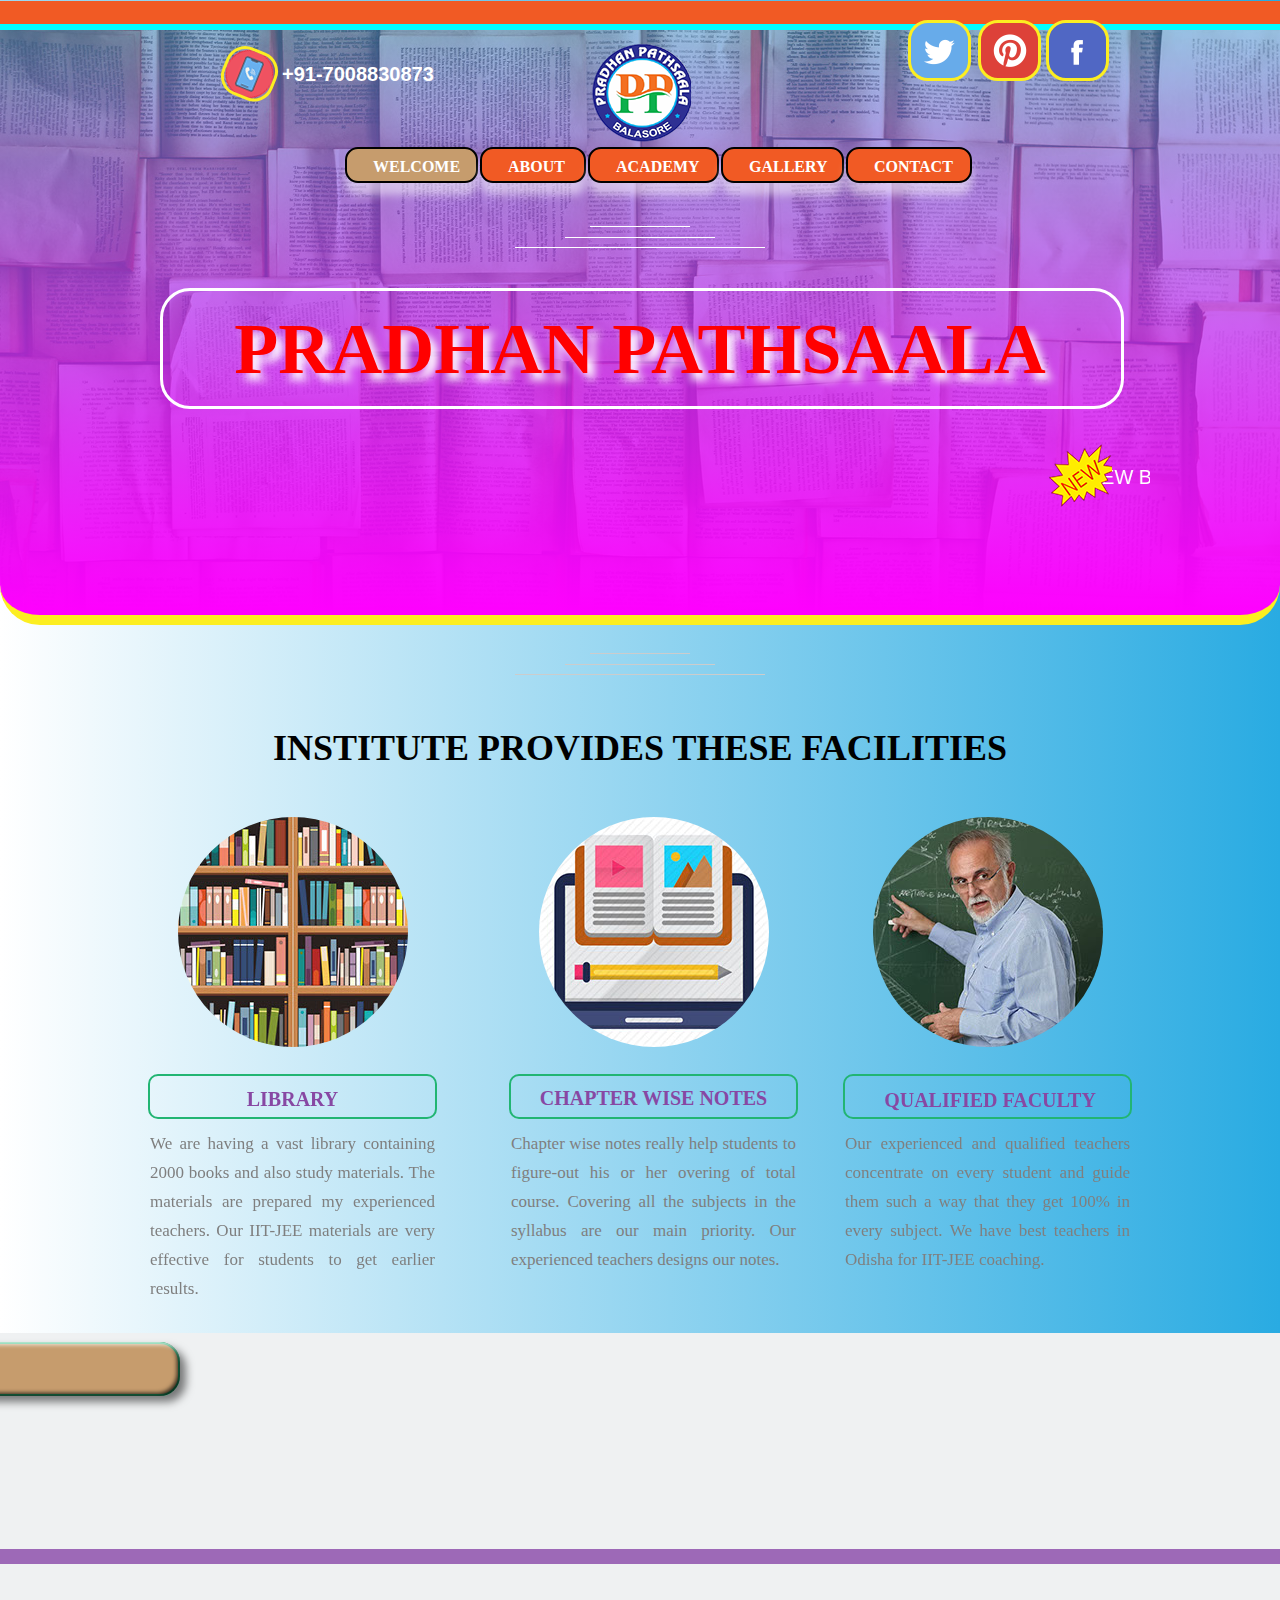
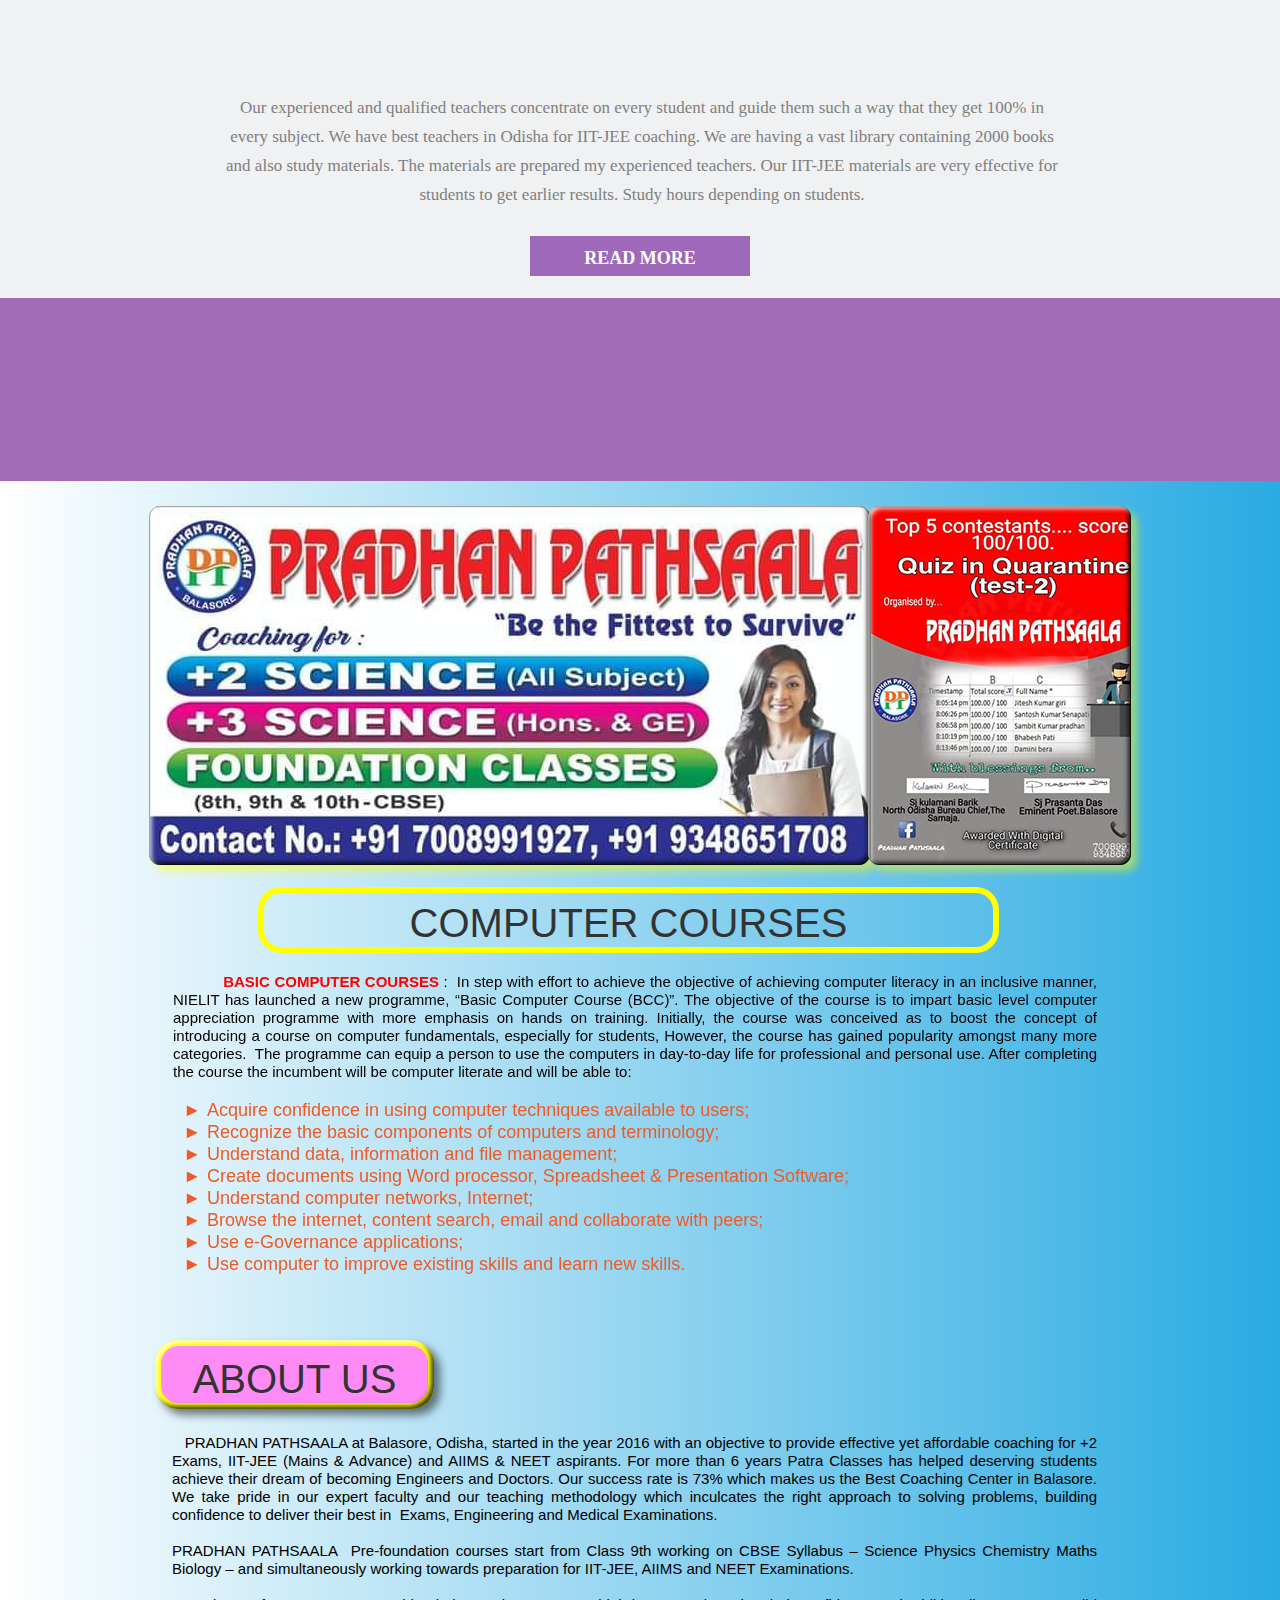
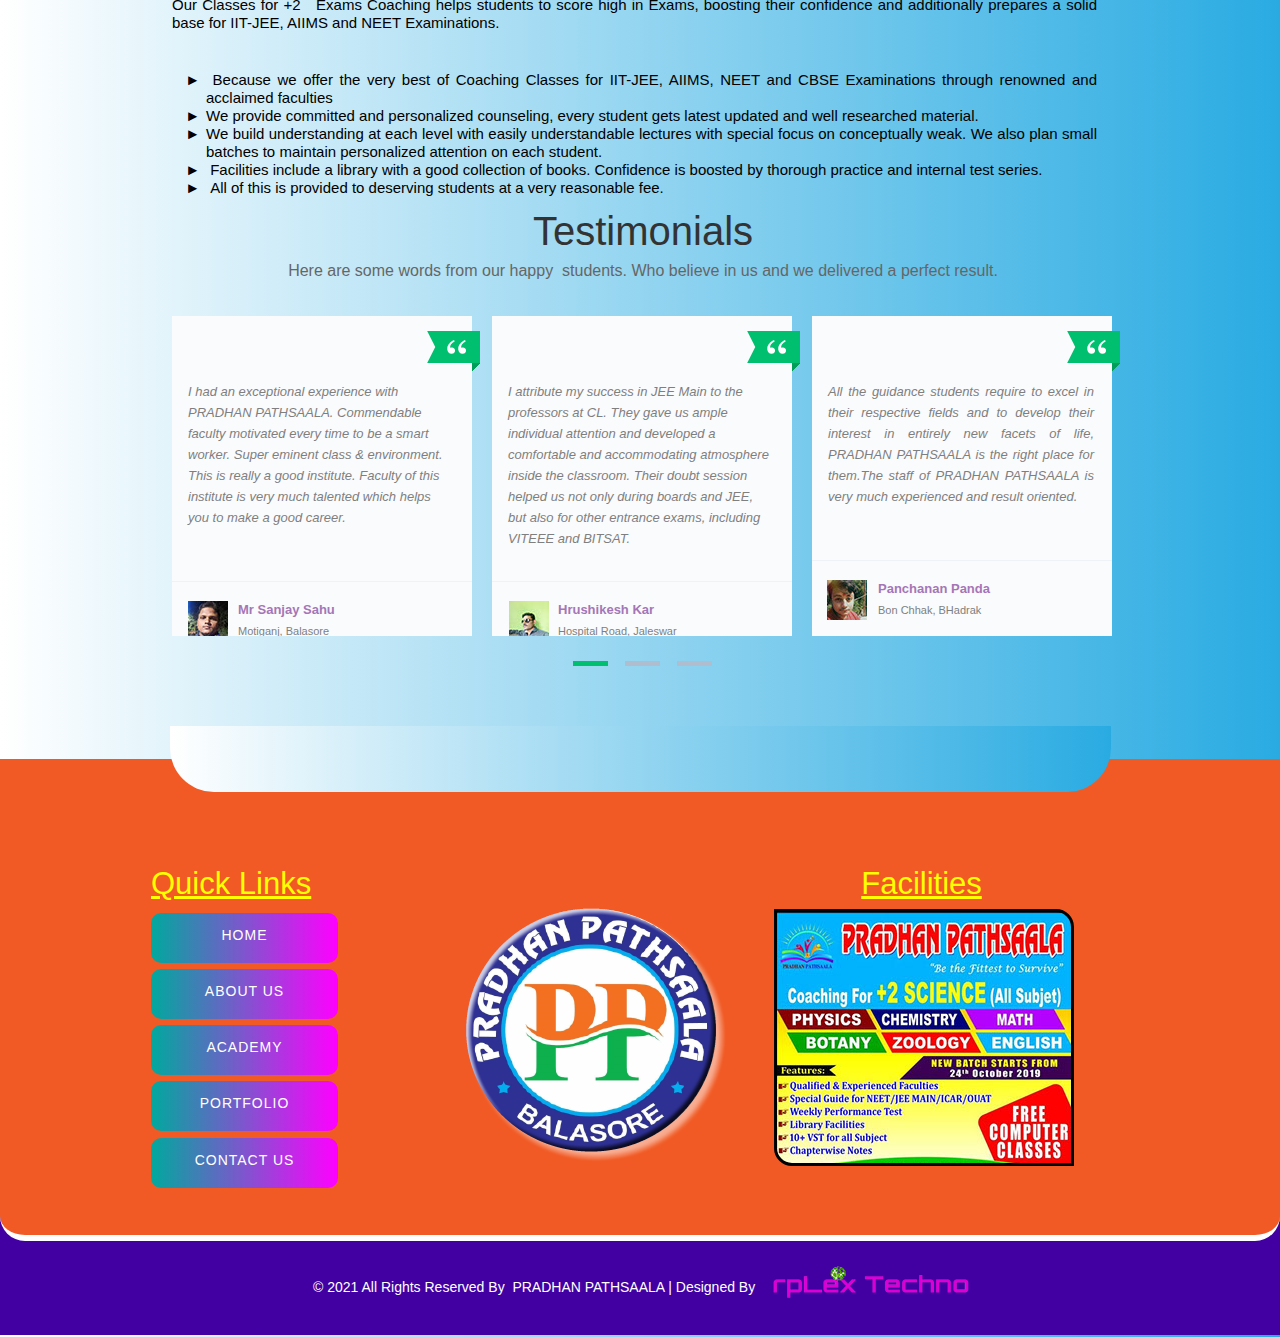
<file: index.html>
<!DOCTYPE html>
<html class="nojs html css_verticalspacer" lang="en-US">
 <head>

  <meta http-equiv="Content-type" content="text/html;charset=UTF-8"/>
  <meta name="generator" content="2018.1.1.386"/>
  
  <script type="text/javascript">
   // Update the 'nojs'/'js' class on the html node
document.documentElement.className = document.documentElement.className.replace(/\bnojs\b/g, 'js');

// Check that all required assets are uploaded and up-to-date
if(typeof Muse == "undefined") window.Muse = {}; window.Muse.assets = {"required":["museutils.js", "museconfig.js", "jquery.musepolyfill.bgsize.js", "jquery.watch.js", "jquery.musemenu.js", "webpro.js", "musewpslideshow.js", "jquery.museoverlay.js", "touchswipe.js", "jquery.scrolleffects.js", "require.js", "index.css"], "outOfDate":[]};
</script>
  
  <link rel="shortcut icon" href="images/favicon.ico?crc=3837670180"/>
  <title>PRADHAN PATHSAALA</title>
  <!-- CSS -->
  <link rel="stylesheet" type="text/css" href="css/site_global.css?crc=4150975065"/>
  <link rel="stylesheet" type="text/css" href="css/index.css?crc=4255182108" id="pagesheet"/>
  <!-- IE-only CSS -->
  <!--[if lt IE 9]>
  <link rel="stylesheet" type="text/css" href="css/iefonts_index.css?crc=294102600"/>
  <![endif]-->
  <!-- Other scripts -->
  <script type="text/javascript">
   var __adobewebfontsappname__ = "muse";
</script>
  <!-- JS includes -->
  <script src="https://webfonts.creativecloud.com/open-sans:n3,i4,n7,n4:all;josefin-slab:n7,n4:all.js" type="text/javascript"></script>
  <!--[if lt IE 9]>
  <script src="scripts/html5shiv.js?crc=4241844378" type="text/javascript"></script>
  <![endif]-->
   </head>
 <body>

  <div class="clearfix gradient" id="page"><!-- group -->
   <div class="clearfix grpelem" id="ppu839"><!-- column -->
    <div class="clearfix colelem" id="pu839"><!-- group -->
     <div class="browser_width grpelem" id="u839-bw">
      <div class="museBGSize rounded-corners" id="u839"><!-- simple frame --></div>
     </div>
     <div class="browser_width grpelem" id="u362-bw">
      <div class="gradient rounded-corners" id="u362"><!-- column -->
       <div class="clearfix" id="u362_align_to_page">
        <div class="museBGSize rounded-corners colelem" id="u580"><!-- simple frame --></div>
        <nav class="MenuBar rounded-corners clearfix colelem" id="menuu368"><!-- horizontal box -->
         <div class="MenuItemContainer clearfix grpelem" id="u390"><!-- vertical box -->
          <a class="nonblock nontext MenuItem MenuItemWithSubMenu MuseMenuActive shadow rounded-corners clearfix colelem" id="u391" href="index.html"><!-- horizontal box --><div class="MenuItemLabel NoWrap clearfix grpelem" id="u393-4"><!-- content --><p id="u393-2">WELCOME</p></div></a>
         </div>
         <div class="MenuItemContainer clearfix grpelem" id="u376"><!-- vertical box -->
          <a class="nonblock nontext MenuItem MenuItemWithSubMenu anim_swing shadow rounded-corners clearfix colelem" id="u377" href="index.html#about"><!-- horizontal box --><div class="MenuItemLabel NoWrap clearfix grpelem" id="u378-4"><!-- content --><p id="u378-2">ABOUT</p></div></a>
         </div>
         <div class="MenuItemContainer clearfix grpelem" id="u369"><!-- vertical box -->
          <a class="nonblock nontext MenuItem MenuItemWithSubMenu anim_swing shadow rounded-corners clearfix colelem" id="u370" href="index.html#academic"><!-- horizontal box --><div class="MenuItemLabel NoWrap clearfix grpelem" id="u371-4"><!-- content --><p id="u371-2">ACADEMY</p></div></a>
         </div>
         <div class="MenuItemContainer clearfix grpelem" id="u383"><!-- vertical box -->
          <a class="nonblock nontext MenuItem MenuItemWithSubMenu shadow rounded-corners clearfix colelem" id="u386" href="gallery.html"><!-- horizontal box --><div class="MenuItemLabel NoWrap clearfix grpelem" id="u387-4"><!-- content --><p id="u387-2">GALLERY</p></div></a>
         </div>
         <div class="MenuItemContainer clearfix grpelem" id="u397"><!-- vertical box -->
          <a class="nonblock nontext MenuItem MenuItemWithSubMenu shadow rounded-corners clearfix colelem" id="u398" href="contact.html"><!-- horizontal box --><div class="MenuItemLabel NoWrap clearfix grpelem" id="u401-4"><!-- content --><p id="u401-2">CONTACT</p></div></a>
         </div>
        </nav>
        <div class="clearfix colelem" id="u363"><!-- column -->
         <div class="colelem" id="u365"><!-- simple frame --></div>
         <div class="colelem" id="u366"><!-- simple frame --></div>
         <div class="colelem" id="u364"><!-- simple frame --></div>
        </div>
        <div class="clearfix colelem" id="pu2299"><!-- group -->
         <div class="grpelem" id="u2299"><!-- custom html -->
          <marquee behavior="scroll" direction="left"> NEW BATCH FOR IIT & JEE IS STARTING FROM JANUARY, ADMISSION IS GOING ON. 8,9,10TH CLASS STUDENTS CAN CONTACT OUR PATHSAALA FOR ADMISSION FOR DETAILS PLEASE CALL US. ALL STUDY MATERIALS ARE AVAILABLE ON OUR WEBSITE , DOWNLOAD THEM.  </marquee>
         </div>
         <div class="museBGSize grpelem" id="u2303"><!-- simple frame --></div>
        </div>
       </div>
      </div>
     </div>
     <div class="browser_width grpelem" id="u833-bw">
      <div id="u833"><!-- simple frame --></div>
     </div>
     <div class="rounded-corners grpelem" id="u836"><!-- simple frame --></div>
     <div class="rounded-corners grpelem" id="u850"><!-- simple frame --></div>
     <a class="nonblock nontext rounded-corners grpelem" id="u851" href="https://www.facebook.com/pradhanpathsala/"><!-- simple frame --></a>
     <div class="rounded-corners grpelem" id="u852"><!-- simple frame --></div>
     <div class="museBGSize rounded-corners grpelem" id="u1006" data-mu-ie-matrix="progid:DXImageTransform.Microsoft.Matrix(M11=0.9272,M12=-0.3746,M21=0.3746,M22=0.9272,SizingMethod='auto expand')" data-mu-ie-matrix-dx="-8" data-mu-ie-matrix-dy="-8"><!-- simple frame --></div>
     <div class="clearfix grpelem" id="u1017-4"><!-- content -->
      <p id="u1017-2">+91-7008830873</p>
     </div>
    </div>
    <div class="clearfix colelem" id="u333"><!-- column -->
     <div class="colelem" id="u335"><!-- simple frame --></div>
     <div class="colelem" id="u336"><!-- simple frame --></div>
     <div class="colelem" id="u334"><!-- simple frame --></div>
    </div>
    <a class="nonblock nontext clearfix colelem" id="u320-4" href="http://www.musefree.com"><!-- content --><p>INSTITUTE PROVIDES THESE FACILITIES</p></a>
    <div class="clearfix colelem" id="u329"><!-- column -->
     <div class="museBGSize rounded-corners colelem" id="u332"><!-- simple frame --></div>
     <div class="rounded-corners clearfix colelem" id="u330-4"><!-- content -->
      <p id="u330-2">CHAPTER WISE NOTES</p>
     </div>
     <div class="clearfix colelem" id="u331-5"><!-- content -->
      <p id="u331-2">Chapter wise notes really help students to figure-out his or her overing of total course. Covering all the subjects in the syllabus are our main priority. Our experienced teachers designs our notes.</p>
      <p id="u331-3">&nbsp;</p>
     </div>
    </div>
    <div class="clearfix colelem" id="pacademic"><!-- group -->
     <a class="anchor_item grpelem" id="academic"></a>
     <div class="browser_width grpelem" id="u301-bw">
      <div id="u301"><!-- column -->
       <div class="clearfix" id="u301_align_to_page">
        <div class="clearfix colelem" id="u303-4"><!-- content -->
         <p>Our experienced and qualified teachers concentrate on every student and guide them such a way that they get 100% in every subject. We have best teachers in Odisha for IIT-JEE coaching. We are having a vast library containing 2000 books and also study materials. The materials are prepared my experienced teachers. Our IIT-JEE materials are very effective for students to get earlier results. Study hours depending on students.</p>
        </div>
        <div class="clearfix colelem" id="u306-4"><!-- content -->
         <p>read more</p>
        </div>
       </div>
      </div>
     </div>
     <div class="browser_width grpelem" id="u304-bw">
      <div id="u304"><!-- simple frame --></div>
     </div>
    </div>
    <div class="browser_width colelem" id="u174-bw">
     <div id="u174"><!-- simple frame --></div>
    </div>
    <div class="clearfix colelem" id="pu2253"><!-- group -->
     <div class="shadow rounded-corners grpelem" id="u2253"><!-- simple frame --></div>
     <div class="shadow rounded-corners museBGSize grpelem" id="u2264"><!-- simple frame --></div>
    </div>
    <div class="rounded-corners Heading-H2-Black clearfix colelem" id="u2289-4"><!-- content -->
     <h2 id="u2289-2">COMPUTER COURSES</h2>
    </div>
    <div class="clearfix colelem" id="pabout"><!-- group -->
     <a class="anchor_item grpelem" id="about"></a>
     <div class="clearfix grpelem" id="u2292-25"><!-- content -->
      <p id="u2292-5">&nbsp;&nbsp;&nbsp;&nbsp;&nbsp;&nbsp;&nbsp;&nbsp; <span id="u2292-2">&nbsp; </span><span id="u2292-3">BASIC COMPUTER COURSES</span> :&nbsp; In step with effort to achieve the objective of achieving computer literacy in an inclusive manner, NIELIT has launched a new programme, “Basic Computer Course (BCC)”. The objective of the course is to impart basic level computer appreciation programme with more emphasis on hands on training. Initially, the course was conceived as to boost the concept of introducing a course on computer fundamentals, especially for students, However, the course has gained popularity amongst many more categories.&nbsp; The programme can equip a person to use the computers in day-to-day life for professional and personal use. After completing the course the incumbent will be computer literate and will be able to:</p>
      <p id="u2292-6">&nbsp;</p>
      <ul class="list0 nls-None" id="u2292-23">
       <li id="u2292-8">Acquire confidence in using computer techniques available to users;</li>
       <li id="u2292-10">Recognize the basic components of computers and terminology;</li>
       <li id="u2292-12">Understand data, information and file management;</li>
       <li id="u2292-14">Create documents using Word processor, Spreadsheet &amp; Presentation Software;</li>
       <li id="u2292-16">Understand computer networks, Internet;</li>
       <li id="u2292-18">Browse the internet, content search, email and collaborate with peers;</li>
       <li id="u2292-20">Use e-Governance applications;</li>
       <li id="u2292-22">Use computer to improve existing skills and learn new skills.</li>
      </ul>
     </div>
    </div>
    <div class="shadow rounded-corners Heading-H2-Black clearfix colelem" id="u2314-4"><!-- content -->
     <h2 id="u2314-2">ABOUT US</h2>
    </div>
    <div class="clearfix colelem" id="pu1088-4"><!-- group -->
     <div class="Heading-H2-Black clearfix grpelem" id="u1088-4"><!-- content -->
      <h2>Testimonials</h2>
     </div>
     <div class="clearfix grpelem" id="u2317-10"><!-- content -->
      <p>&nbsp;&nbsp; PRADHAN PATHSAALA at Balasore, Odisha, started in the year 2016 with an objective to provide effective yet affordable coaching for +2 Exams, IIT-JEE (Mains &amp; Advance) and AIIMS &amp; NEET aspirants. For more than 6 years Patra Classes has helped deserving students achieve their dream of becoming Engineers and Doctors. Our success rate is 73% which makes us the Best Coaching Center in Balasore. We take pride in our expert faculty and our teaching methodology which inculcates the right approach to solving problems, building confidence to deliver their best in&nbsp; Exams, Engineering and Medical Examinations.</p>
      <p>&nbsp;</p>
      <p>PRADHAN PATHSAALA&nbsp; Pre-foundation courses start from Class 9th working on CBSE Syllabus – Science Physics Chemistry Maths Biology – and simultaneously working towards preparation for IIT-JEE, AIIMS and NEET Examinations.</p>
      <p>&nbsp;</p>
      <p>Our Classes for +2&nbsp;&nbsp; Exams Coaching helps students to score high in Exams, boosting their confidence and additionally prepares a solid base for IIT-JEE, AIIMS and NEET Examinations.</p>
     </div>
     <div class="clearfix grpelem" id="u2320-14"><!-- content -->
      <p>&nbsp;</p>
      <ul class="list0 nls-None" id="u2320-12">
       <li>&nbsp;Because we offer the very best of Coaching Classes for IIT-JEE, AIIMS, NEET and CBSE Examinations through renowned and acclaimed faculties</li>
       <li>We provide committed and personalized counseling, every student gets latest updated and well researched material.</li>
       <li>We build understanding at each level with easily understandable lectures with special focus on conceptually weak. We also plan small batches to maintain personalized attention on each student.</li>
       <li>&nbsp;Facilities include a library with a good collection of books. Confidence is boosted by thorough practice and internal test series.</li>
       <li>&nbsp;All of this is provided to deserving students at a very reasonable fee.</li>
      </ul>
     </div>
    </div>
    <div class="Subheading-Black clearfix colelem" id="u1089-4"><!-- content -->
     <p>Here are some words from our happy&nbsp; students. Who believe in us and we delivered a perfect result.</p>
    </div>
    <div class="PamphletWidget clearfix colelem" id="pamphletu1090"><!-- none box -->
     <div class="ThumbGroup clearfix grpelem" id="u1182"><!-- none box -->
      <div class="popup_anchor" id="u1185popup">
       <div class="Thumb popup_element" id="u1185"><!-- simple frame --></div>
      </div>
      <div class="popup_anchor" id="u1184popup">
       <div class="Thumb popup_element" id="u1184"><!-- simple frame --></div>
      </div>
      <div class="popup_anchor" id="u1183popup">
       <div class="Thumb popup_element" id="u1183"><!-- simple frame --></div>
      </div>
     </div>
     <div class="popup_anchor" id="u1095popup">
      <div class="ContainerGroup clearfix" id="u1095"><!-- stack box -->
       <div class="Container clearfix grpelem" id="u1124"><!-- group -->
        <div class="clearfix grpelem" id="u1143"><!-- group -->
         <div class="clearfix grpelem" id="u1147"><!-- column -->
          <div class="position_content" id="u1147_position_content">
           <div class="clip_frame colelem" id="u1145"><!-- image -->
            <img class="block" id="u1145_img" src="images/testimonials.png?crc=4083760234" alt="" width="53" height="40"/>
           </div>
           <div class="Testimonials-Text clearfix colelem" id="u1144-4"><!-- content -->
            <p>I had an exceptional experience with PRADHAN PATHSAALA. Commendable faculty motivated every time to be a smart worker. Super eminent class &amp; environment. This is really a good institute. Faculty of this institute is very much talented which helps you to make a good career.</p>
           </div>
           <div class="colelem" id="u1148"><!-- simple frame --></div>
           <div class="clearfix colelem" id="pu1150"><!-- group -->
            <div class="museBGSize grpelem" id="u1150"><!-- simple frame --></div>
            <div class="clearfix grpelem" id="pu1149-4"><!-- column -->
             <div class="Testimonials-Heading clearfix colelem" id="u1149-4"><!-- content -->
              <p>Mr Sanjay Sahu</p>
             </div>
             <div class="Testimonials-info clearfix colelem" id="u1151-4"><!-- content -->
              <p>Motiganj, Balasore</p>
             </div>
            </div>
           </div>
          </div>
         </div>
        </div>
        <div class="clearfix grpelem" id="u1125"><!-- group -->
         <div class="clearfix grpelem" id="u1128"><!-- column -->
          <div class="position_content" id="u1128_position_content">
           <div class="clip_frame colelem" id="u1132"><!-- image -->
            <img class="block" id="u1132_img" src="images/testimonials.png?crc=4083760234" alt="" width="53" height="40"/>
           </div>
           <div class="Testimonials-Text clearfix colelem" id="u1126-4"><!-- content -->
            <p>I attribute my success in JEE Main to the professors at CL. They gave us ample individual attention and developed a comfortable and accommodating atmosphere inside the classroom. Their doubt session helped us not only during boards and JEE, but also for other entrance exams, including VITEEE and BITSAT.</p>
           </div>
           <div class="colelem" id="u1129"><!-- simple frame --></div>
           <div class="clearfix colelem" id="pu1131"><!-- group -->
            <div class="museBGSize grpelem" id="u1131"><!-- simple frame --></div>
            <div class="clearfix grpelem" id="pu1127-4"><!-- column -->
             <div class="Testimonials-Heading clearfix colelem" id="u1127-4"><!-- content -->
              <p>Hrushikesh Kar</p>
             </div>
             <div class="Testimonials-info clearfix colelem" id="u1130-4"><!-- content -->
              <p>Hospital Road, Jaleswar</p>
             </div>
            </div>
           </div>
          </div>
         </div>
        </div>
        <div class="clearfix grpelem" id="u1134"><!-- group -->
         <div class="clearfix grpelem" id="u1138"><!-- column -->
          <div class="position_content" id="u1138_position_content">
           <div class="clip_frame colelem" id="u1141"><!-- image -->
            <img class="block" id="u1141_img" src="images/testimonials.png?crc=4083760234" alt="" width="53" height="40"/>
           </div>
           <div class="Testimonials-Text clearfix colelem" id="u1140-4"><!-- content -->
            <p>All the guidance students require to excel in their respective fields and to develop their interest in entirely new facets of life, PRADHAN PATHSAALA is the right place for them.The staff of PRADHAN PATHSAALA is very much experienced and result oriented.</p>
           </div>
           <div class="colelem" id="u1137"><!-- simple frame --></div>
           <div class="clearfix colelem" id="pu1135"><!-- group -->
            <div class="museBGSize grpelem" id="u1135"><!-- simple frame --></div>
            <div class="clearfix grpelem" id="pu1139-4"><!-- column -->
             <div class="Testimonials-Heading clearfix colelem" id="u1139-4"><!-- content -->
              <p>Panchanan Panda</p>
             </div>
             <div class="Testimonials-info clearfix colelem" id="u1136-4"><!-- content -->
              <p>Bon Chhak, BHadrak</p>
             </div>
            </div>
           </div>
          </div>
         </div>
        </div>
       </div>
       <div class="Container invi clearfix grpelem" id="u1152"><!-- group -->
        <div class="clearfix grpelem" id="u1171"><!-- group -->
         <div class="clearfix grpelem" id="u1173"><!-- column -->
          <div class="position_content" id="u1173_position_content">
           <div class="clip_frame colelem" id="u1178"><!-- image -->
            <img class="block" id="u1178_img" src="images/testimonials.png?crc=4083760234" alt="" width="53" height="40"/>
           </div>
           <div class="Testimonials-Text clearfix colelem" id="u1174-4"><!-- content -->
            <p>PRADHAN PATHSAALA These two years, they have made me push my boundaries. I hope I keep getting teachers like them in future. Now, I believe I am capable to do any work I wish to because of the values of dedication, hardwork and discipline that I have learnt in these two years from my teachers.</p>
           </div>
           <div class="colelem" id="u1177"><!-- simple frame --></div>
           <div class="clearfix colelem" id="pu1172"><!-- group -->
            <div class="museBGSize grpelem" id="u1172"><!-- simple frame --></div>
            <div class="clearfix grpelem" id="pu1175-4"><!-- column -->
             <div class="Testimonials-Heading clearfix colelem" id="u1175-4"><!-- content -->
              <p>Dinesh Padhi</p>
             </div>
             <div class="Testimonials-info clearfix colelem" id="u1176-4"><!-- content -->
              <p>Soro , Balasore</p>
             </div>
            </div>
           </div>
          </div>
         </div>
        </div>
        <div class="clearfix grpelem" id="u1153"><!-- group -->
         <div class="clearfix grpelem" id="u1154"><!-- column -->
          <div class="position_content" id="u1154_position_content">
           <div class="clip_frame colelem" id="u1156"><!-- image -->
            <img class="block" id="u1156_img" src="images/testimonials.png?crc=4083760234" alt="" width="53" height="40"/>
           </div>
           <div class="Testimonials-Text clearfix colelem" id="u1158-4"><!-- content -->
            <p>. The classroom lectures were always made interesting by the knowledgeable, humble and witty faculty(Physics and Maths), who were extremely supportive as well. Fixed faculty helped me build a proper student-teacher relationship. Small batches and personalised attention helped as well. Thank you</p>
           </div>
           <div class="colelem" id="u1160"><!-- simple frame --></div>
           <div class="clearfix colelem" id="pu1155"><!-- group -->
            <div class="museBGSize grpelem" id="u1155"><!-- simple frame --></div>
            <div class="clearfix grpelem" id="pu1161-4"><!-- column -->
             <div class="Testimonials-Heading clearfix colelem" id="u1161-4"><!-- content -->
              <p>Mr Manoj Satapathy</p>
             </div>
             <div class="Testimonials-info clearfix colelem" id="u1159-4"><!-- content -->
              <p>Betanati, Mayurbhanj</p>
             </div>
            </div>
           </div>
          </div>
         </div>
        </div>
        <div class="clearfix grpelem" id="u1162"><!-- group -->
         <div class="clearfix grpelem" id="u1169"><!-- column -->
          <div class="position_content" id="u1169_position_content">
           <div class="clip_frame colelem" id="u1164"><!-- image -->
            <img class="block" id="u1164_img" src="images/testimonials.png?crc=4083760234" alt="" width="53" height="40"/>
           </div>
           <div class="Testimonials-Text clearfix colelem" id="u1163-5"><!-- content -->
            <p>&nbsp;They gave me valuable tactical advice regarding which topic to study when, from where, and gave me only the best questions to do so that I didn't waste my time doing basic questions repetitively. They understood my pattern of learning, and taught me accordingly; never forcing or pressurizing me to do anything.</p>
            <p>&nbsp;</p>
           </div>
           <div class="colelem" id="u1168"><!-- simple frame --></div>
           <div class="clearfix colelem" id="pu1166"><!-- group -->
            <div class="museBGSize grpelem" id="u1166"><!-- simple frame --></div>
            <div class="clearfix grpelem" id="pu1170-4"><!-- column -->
             <div class="Testimonials-Heading clearfix colelem" id="u1170-4"><!-- content -->
              <p>Kamalakanta Das</p>
             </div>
             <div class="Testimonials-info clearfix colelem" id="u1167-4"><!-- content -->
              <p>Patrapada, Balasore</p>
             </div>
            </div>
           </div>
          </div>
         </div>
        </div>
       </div>
       <div class="Container invi clearfix grpelem" id="u1096"><!-- group -->
        <div class="clearfix grpelem" id="u1097"><!-- group -->
         <div class="clearfix grpelem" id="u1103"><!-- column -->
          <div class="position_content" id="u1103_position_content">
           <div class="clip_frame colelem" id="u1099"><!-- image -->
            <img class="block" id="u1099_img" src="images/testimonials.png?crc=4083760234" alt="" width="53" height="40"/>
           </div>
           <div class="Testimonials-Text clearfix colelem" id="u1104-4"><!-- content -->
            <p>Career Launcher has really been a launch pad for my ambitions. It took care of all examinations that are important and provided adequate guidelines. Spending two years in career launcher has been one of the best learning experiences for me.</p>
           </div>
           <div class="colelem" id="u1105"><!-- simple frame --></div>
           <div class="clearfix colelem" id="pu1101"><!-- group -->
            <div class="museBGSize grpelem" id="u1101"><!-- simple frame --></div>
            <div class="clearfix grpelem" id="pu1102-4"><!-- column -->
             <div class="Testimonials-Heading clearfix colelem" id="u1102-4"><!-- content -->
              <p>Satya Narayan Mohanty</p>
             </div>
             <div class="Testimonials-info clearfix colelem" id="u1098-4"><!-- content -->
              <p>Bhuisahi, Balasore</p>
             </div>
            </div>
           </div>
          </div>
         </div>
        </div>
        <div class="clearfix grpelem" id="u1106"><!-- group -->
         <div class="clearfix grpelem" id="u1114"><!-- column -->
          <div class="position_content" id="u1114_position_content">
           <div class="clip_frame colelem" id="u1107"><!-- image -->
            <img class="block" id="u1107_img" src="images/testimonials.png?crc=4083760234" alt="" width="53" height="40"/>
           </div>
           <div class="clearfix colelem" id="pu1111-6"><!-- group -->
            <div class="Testimonials-Text clearfix grpelem" id="u1111-6"><!-- content -->
             <p id="u1111-2">PRADHAN PATHSAALA are totally an innovative and resourceful initiative to bridge the gap between educational institutions and the real world. All the guidance students require to excel in their respective fields and to develop their interest in entirely new facets of life, PRADHAN PATHSAALA is the right place for them.This is really a good institute. Faculty of this institute is very much talented which helps you to make a good career.</p>
             <p id="u1111-3">&nbsp;</p>
             <p>&nbsp;</p>
            </div>
            <div class="Testimonials-Heading clearfix grpelem" id="u1109-4"><!-- content -->
             <p>Mr&nbsp; Arun Bag</p>
            </div>
            <div class="Testimonials-info clearfix grpelem" id="u1112-4"><!-- content -->
             <p>New Bazar , Jaleswar</p>
            </div>
            <div class="grpelem" id="u1110"><!-- simple frame --></div>
            <div class="museBGSize grpelem" id="u1113"><!-- simple frame --></div>
           </div>
          </div>
         </div>
        </div>
        <div class="clearfix grpelem" id="u1115"><!-- group -->
         <div class="clearfix grpelem" id="u1121"><!-- column -->
          <div class="position_content" id="u1121_position_content">
           <div class="clip_frame colelem" id="u1116"><!-- image -->
            <img class="block" id="u1116_img" src="images/testimonials.png?crc=4083760234" alt="" width="53" height="40"/>
           </div>
           <div class="Testimonials-Text clearfix colelem" id="u1123-4"><!-- content -->
            <p>My quench of higher learning in well competitive environment fulfilled here. I am grateful from the depth of my heart to make my concept crystal clear which would be helpful throughout my career. Thanks a lot to ‘PRADHAN PATHSAALA’. This is an innovative and resourceful initiative to bridge the gap between educational institutions and the real world.</p>
           </div>
           <div class="colelem" id="u1122"><!-- simple frame --></div>
           <div class="clearfix colelem" id="pu1118"><!-- group -->
            <div class="museBGSize grpelem" id="u1118"><!-- simple frame --></div>
            <div class="clearfix grpelem" id="pu1120-4"><!-- column -->
             <div class="Testimonials-Heading clearfix colelem" id="u1120-4"><!-- content -->
              <p>Bijay Bhat</p>
             </div>
             <div class="Testimonials-info clearfix colelem" id="u1119-4"><!-- content -->
              <p>Baripada, Mayurbhanj</p>
             </div>
            </div>
           </div>
          </div>
         </div>
        </div>
       </div>
      </div>
     </div>
    </div>
   </div>
   <div class="clearfix grpelem" id="pu198-4"><!-- group -->
    <div class="clearfix mse_pre_init" id="u198-4"><!-- content -->
     <p>THESE ARE THE CLASSES FOR WHICH WE ARE PROVIDING COACHING</p>
    </div>
    <div class="shadow rounded-corners clearfix mse_pre_init" id="u302-4"><!-- content -->
     <p id="u302-2">STUDY ATMOSPHERE</p>
    </div>
    <div class="museBGSize mse_pre_init" id="u305"><!-- simple frame --></div>
    <div class="clearfix mse_pre_init" id="u321"><!-- column -->
     <div class="museBGSize rounded-corners colelem" id="u322"><!-- simple frame --></div>
     <div class="rounded-corners clearfix colelem" id="u323-4"><!-- content -->
      <p id="u323-2">&nbsp;QUALIFIED FACULTY</p>
     </div>
     <div class="clearfix colelem" id="u324-5"><!-- content -->
      <p id="u324-2">Our experienced and qualified teachers concentrate on every student and guide them such a way that they get 100% in every subject. We have best teachers in Odisha for IIT-JEE coaching.</p>
      <p id="u324-3">&nbsp;</p>
     </div>
    </div>
    <div class="clearfix mse_pre_init" id="u325"><!-- column -->
     <div class="museBGSize rounded-corners colelem" id="u326"><!-- simple frame --></div>
     <div class="rounded-corners clearfix colelem" id="u328-4"><!-- content -->
      <p id="u328-2">LIBRARY</p>
     </div>
     <div class="clearfix colelem" id="u327-4"><!-- content -->
      <p>We are having a vast library containing 2000 books and also study materials. The materials are prepared my experienced teachers. Our IIT-JEE materials are very effective for students to get earlier results.</p>
     </div>
    </div>
    <div class="clearfix mse_pre_init" id="u367-4"><!-- content -->
     <p id="u367-2">PRADHAN PATHSAALA</p>
    </div>
   </div>
   <div class="verticalspacer" data-offset-top="3865" data-content-above-spacer="3865" data-content-below-spacer="669"></div>
   <div class="clearfix grpelem" id="pu283-3"><!-- column -->
    <a class="nonblock nontext clearfix colelem" id="u283-3" href="http://www.musefree.com"><!-- content --><p>&nbsp;</p></a>
    <div class="clearfix colelem" id="pu883"><!-- group -->
     <div class="browser_width grpelem" id="u883-bw">
      <div id="u883"><!-- group -->
       <div class="clearfix" id="u883_align_to_page">
        <div class="clearfix grpelem" id="u899-4"><!-- content -->
         <p>© 2021 All Rights Reserved By&nbsp; PRADHAN PATHSAALA | Designed By</p>
        </div>
        <div class="museBGSize grpelem" id="u900"><!-- simple frame --></div>
       </div>
      </div>
     </div>
     <div class="browser_width grpelem" id="u884-bw">
      <div class="rounded-corners" id="u884"><!-- group -->
       <div class="clearfix" id="u884_align_to_page">
        <div class="clearfix grpelem" id="pu896-5"><!-- column -->
         <div class="clearfix colelem" id="u896-5"><!-- content -->
          <p>&nbsp;</p>
          <p id="u896-3"><span id="u896-2">Quick Links</span></p>
         </div>
         <a class="nonblock nontext Button ButtonSelected gradient rounded-corners clearfix colelem" id="buttonu886" href="index.html"><!-- container box --><div class="clearfix grpelem" id="u887-4"><!-- content --><p>HOME</p></div></a>
         <a class="nonblock nontext Button anim_swing gradient rounded-corners clearfix colelem" id="buttonu888" href="index.html#about"><!-- container box --><div class="clearfix grpelem" id="u889-4"><!-- content --><p>ABOUT US</p></div></a>
         <a class="nonblock nontext Button anim_swing gradient rounded-corners clearfix colelem" id="buttonu890" href="index.html#academic"><!-- container box --><div class="clearfix grpelem" id="u891-4"><!-- content --><p>ACADEMY</p></div></a>
         <a class="nonblock nontext Button gradient rounded-corners clearfix colelem" id="buttonu892" href="gallery.html"><!-- container box --><div class="clearfix grpelem" id="u893-4"><!-- content --><p>PORTFOLIO</p></div></a>
         <a class="nonblock nontext Button gradient rounded-corners clearfix colelem" id="buttonu894" href="contact.html"><!-- container box --><div class="clearfix grpelem" id="u895-4"><!-- content --><p>CONTACT US</p></div></a>
        </div>
        <div class="grpelem" id="u885"><!-- rasterized frame --></div>
        <div class="clearfix grpelem" id="pu898-5"><!-- column -->
         <div class="clearfix colelem" id="u898-5"><!-- content -->
          <p>&nbsp;</p>
          <p id="u898-3"><span id="u898-2">Facilities</span></p>
         </div>
         <div class="museBGSize rounded-corners colelem" id="u2331"><!-- simple frame --></div>
        </div>
       </div>
      </div>
     </div>
     <div class="gradient rounded-corners grpelem" id="u992"><!-- simple frame --></div>
    </div>
   </div>
  </div>
  <!-- Other scripts -->
  <script type="text/javascript">
   // Decide whether to suppress missing file error or not based on preference setting
var suppressMissingFileError = false
</script>
  <script type="text/javascript">
   window.Muse.assets.check=function(c){if(!window.Muse.assets.checked){window.Muse.assets.checked=!0;var b={},d=function(a,b){if(window.getComputedStyle){var c=window.getComputedStyle(a,null);return c&&c.getPropertyValue(b)||c&&c[b]||""}if(document.documentElement.currentStyle)return(c=a.currentStyle)&&c[b]||a.style&&a.style[b]||"";return""},a=function(a){if(a.match(/^rgb/))return a=a.replace(/\s+/g,"").match(/([\d\,]+)/gi)[0].split(","),(parseInt(a[0])<<16)+(parseInt(a[1])<<8)+parseInt(a[2]);if(a.match(/^\#/))return parseInt(a.substr(1),
16);return 0},f=function(f){for(var g=document.getElementsByTagName("link"),j=0;j<g.length;j++)if("text/css"==g[j].type){var l=(g[j].href||"").match(/\/?css\/([\w\-]+\.css)\?crc=(\d+)/);if(!l||!l[1]||!l[2])break;b[l[1]]=l[2]}g=document.createElement("div");g.className="version";g.style.cssText="display:none; width:1px; height:1px;";document.getElementsByTagName("body")[0].appendChild(g);for(j=0;j<Muse.assets.required.length;){var l=Muse.assets.required[j],k=l.match(/([\w\-\.]+)\.(\w+)$/),i=k&&k[1]?
k[1]:null,k=k&&k[2]?k[2]:null;switch(k.toLowerCase()){case "css":i=i.replace(/\W/gi,"_").replace(/^([^a-z])/gi,"_$1");g.className+=" "+i;i=a(d(g,"color"));k=a(d(g,"backgroundColor"));i!=0||k!=0?(Muse.assets.required.splice(j,1),"undefined"!=typeof b[l]&&(i!=b[l]>>>24||k!=(b[l]&16777215))&&Muse.assets.outOfDate.push(l)):j++;g.className="version";break;case "js":j++;break;default:throw Error("Unsupported file type: "+k);}}c?c().jquery!="1.8.3"&&Muse.assets.outOfDate.push("jquery-1.8.3.min.js"):Muse.assets.required.push("jquery-1.8.3.min.js");
g.parentNode.removeChild(g);if(Muse.assets.outOfDate.length||Muse.assets.required.length)g="Some files on the server may be missing or incorrect. Clear browser cache and try again. If the problem persists please contact website author.",f&&Muse.assets.outOfDate.length&&(g+="\nOut of date: "+Muse.assets.outOfDate.join(",")),f&&Muse.assets.required.length&&(g+="\nMissing: "+Muse.assets.required.join(",")),suppressMissingFileError?(g+="\nUse SuppressMissingFileError key in AppPrefs.xml to show missing file error pop up.",console.log(g)):alert(g)};location&&location.search&&location.search.match&&location.search.match(/muse_debug/gi)?
setTimeout(function(){f(!0)},5E3):f()}};
var muse_init=function(){require.config({baseUrl:""});require(["jquery","museutils","whatinput","jquery.musepolyfill.bgsize","jquery.watch","jquery.musemenu","webpro","musewpslideshow","jquery.museoverlay","touchswipe","jquery.scrolleffects"],function(c){var $ = c;$(document).ready(function(){try{
window.Muse.assets.check($);/* body */
Muse.Utils.transformMarkupToFixBrowserProblemsPreInit();/* body */
Muse.Utils.prepHyperlinks(true);/* body */
Muse.Utils.resizeHeight('.browser_width');/* resize height */
Muse.Utils.requestAnimationFrame(function() { $('body').addClass('initialized'); });/* mark body as initialized */
Muse.Utils.makeButtonsVisibleAfterSettingMinWidth();/* body */
Muse.Utils.initWidget('.MenuBar', ['#bp_infinity'], function(elem) { return $(elem).museMenu(); });/* unifiedNavBar */
Muse.Utils.initWidget('#pamphletu1090', ['#bp_infinity'], function(elem) { return new WebPro.Widget.ContentSlideShow(elem, {contentLayout_runtime:'stack',event:'click',deactivationEvent:'',autoPlay:true,displayInterval:3000,transitionStyle:'horizontal',transitionDuration:700,hideAllContentsFirst:false,triggersOnTop:false,shuffle:false,enableSwipe:true,resumeAutoplay:false,resumeAutoplayInterval:3000,playOnce:false,autoActivate_runtime:false,isResponsive:false}); });/* #pamphletu1090 */
Muse.Utils.fullPage('#page');/* 100% height page */
$('#u198-4').registerPositionScrollEffect([{"in":[-Infinity,1242],"speed":[-1,1]},{"in":[1242,Infinity],"speed":[0,1]}]);/* scroll effect */
$('#u302-4').registerPositionScrollEffect([{"in":[-Infinity,940],"speed":[1,1]},{"in":[940,Infinity],"speed":[0,1]}]);/* scroll effect */
$('#u305').registerPositionScrollEffect([{"in":[-Infinity,1044.8],"speed":[0,2]},{"in":[1044.8,Infinity],"speed":[0,1]}]);/* scroll effect */
$('#u321').registerPositionScrollEffect([{"in":[-Infinity,599],"speed":[0,1]},{"in":[599,Infinity],"speed":[1,1]}]);/* scroll effect */
$('#u325').registerPositionScrollEffect([{"in":[-Infinity,599],"speed":[0,1]},{"in":[599,Infinity],"speed":[-1,1]}]);/* scroll effect */
$('#u367-4').registerPositionScrollEffect([{"in":[-Infinity,191],"speed":[0,1]},{"in":[191,Infinity],"speed":[0,2]}]);/* scroll effect */
Muse.Utils.showWidgetsWhenReady();/* body */
Muse.Utils.transformMarkupToFixBrowserProblems();/* body */
}catch(b){if(b&&"function"==typeof b.notify?b.notify():Muse.Assert.fail("Error calling selector function: "+b),false)throw b;}})})};

</script>
  <!-- RequireJS script -->
  <script src="scripts/require.js?crc=4177726516" type="text/javascript" async data-main="scripts/museconfig.js?crc=3936894949" onload="if (requirejs) requirejs.onError = function(requireType, requireModule) { if (requireType && requireType.toString && requireType.toString().indexOf && 0 <= requireType.toString().indexOf('#scripterror')) window.Muse.assets.check(); }" onerror="window.Muse.assets.check();"></script>
   </body>
</html>
</file>
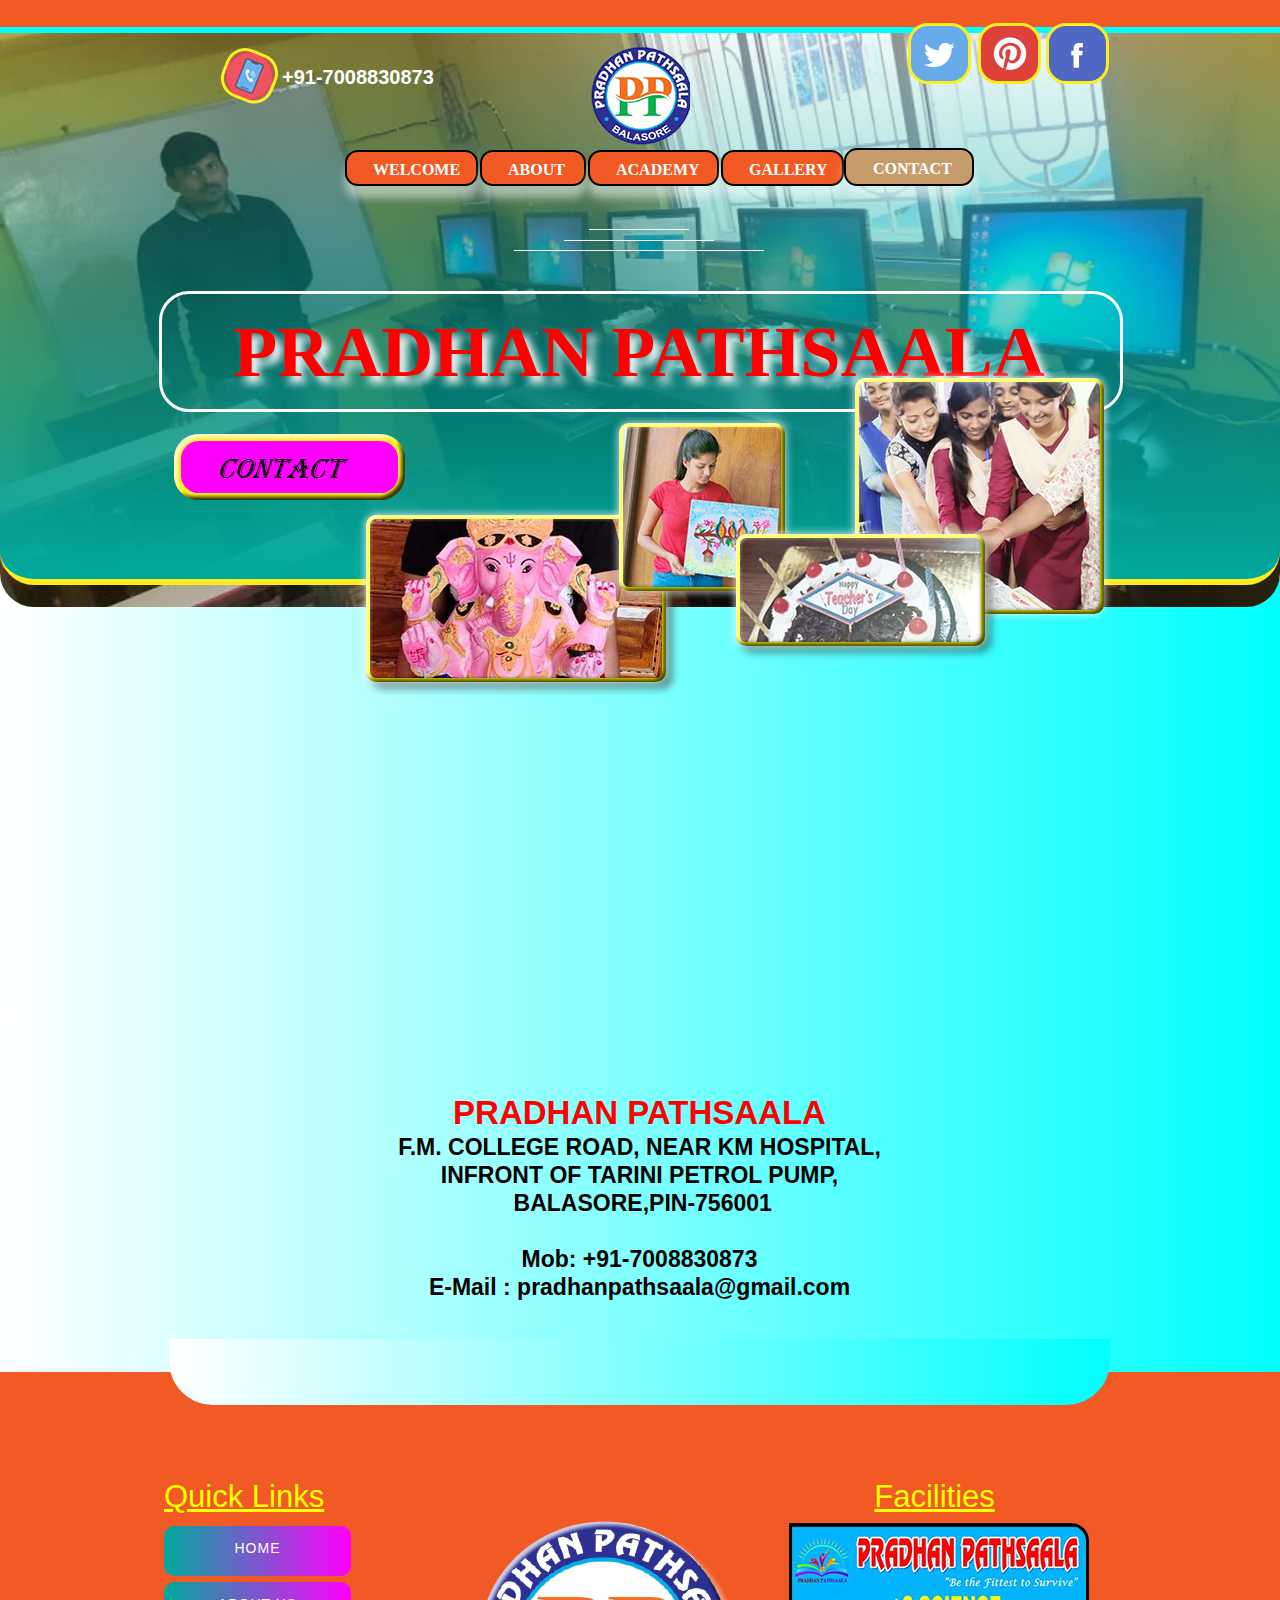
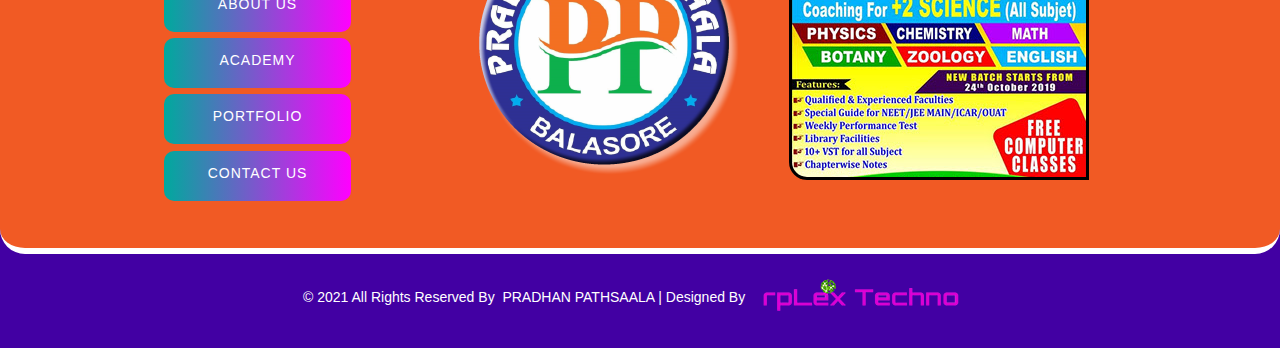
<file: contact.html>
<!DOCTYPE html>
<html class="nojs html css_verticalspacer" lang="en-US">
 <head>

  <meta http-equiv="Content-type" content="text/html;charset=UTF-8"/>
  <meta name="generator" content="2018.1.1.386"/>
  
  <script type="text/javascript">
   // Update the 'nojs'/'js' class on the html node
document.documentElement.className = document.documentElement.className.replace(/\bnojs\b/g, 'js');

// Check that all required assets are uploaded and up-to-date
if(typeof Muse == "undefined") window.Muse = {}; window.Muse.assets = {"required":["museutils.js", "museconfig.js", "jquery.musepolyfill.bgsize.js", "jquery.watch.js", "jquery.musemenu.js", "jquery.scrolleffects.js", "require.js", "contact.css"], "outOfDate":[]};
</script>
  
  <link rel="shortcut icon" href="images/favicon.ico?crc=3837670180"/>
  <title>CONTACT</title>
  <!-- CSS -->
  <link rel="stylesheet" type="text/css" href="css/site_global.css?crc=4150975065"/>
  <link rel="stylesheet" type="text/css" href="css/contact.css?crc=173493463" id="pagesheet"/>
  <!-- Other scripts -->
  <script type="text/javascript">
   var __adobewebfontsappname__ = "muse";
</script>
  <!-- JS includes -->
  <script src="https://webfonts.creativecloud.com/josefin-slab:n7:all.js" type="text/javascript"></script>
  <!--[if lt IE 9]>
  <script src="scripts/html5shiv.js?crc=4241844378" type="text/javascript"></script>
  <![endif]-->
   </head>
 <body>

  <div class="clearfix" id="page"><!-- group -->
   <div class="clearfix grpelem" id="pu2186"><!-- group -->
    <div class="browser_width grpelem" id="u2186-bw">
     <div class="gradient" id="u2186"><!-- column -->
      <div class="clearfix" id="u2186_align_to_page">
       <div class="colelem" id="u2189"><!-- custom html -->
        <iframe src="https://www.google.com/maps/embed?pb=!1m18!1m12!1m3!1d3712.4471942056357!2d86.93327241443411!3d21.490196877242234!2m3!1f0!2f0!3f0!3m2!1i1024!2i768!4f13.1!3m3!1m2!1s0x3a1cf52bca63edd3%3A0xca3d52c1c938d6a4!2sElite%20Classes!5e0!3m2!1sen!2sin!4v1612606059561!5m2!1sen!2sin" width="1200" height="460" frameborder="0" style="border:0;" allowfullscreen="" aria-hidden="false" tabindex="0"></iframe>
       </div>
       <div class="clearfix colelem" id="u2193-16"><!-- content -->
        <p id="u2193">&nbsp;</p>
        <p id="u2193-3">PRADHAN PATHSAALA</p>
        <p id="u2193-5">F.M. COLLEGE ROAD, NEAR KM HOSPITAL,</p>
        <p id="u2193-7">INFRONT OF TARINI PETROL PUMP,</p>
        <p id="u2193-9">&nbsp;BALASORE,PIN-756001</p>
        <p id="u2193-10">&nbsp;</p>
        <p id="u2193-12">Mob: +91-7008830873</p>
        <p id="u2193-14">E-Mail : pradhanpathsaala@gmail.com</p>
       </div>
      </div>
     </div>
    </div>
    <div class="browser_width grpelem" id="u1994-bw">
     <div class="museBGSize rounded-corners" id="u1994"><!-- simple frame --></div>
    </div>
    <div class="browser_width grpelem" id="u1995-bw">
     <div class="gradient rounded-corners" id="u1995"><!-- column -->
      <div class="clearfix" id="u1995_align_to_page">
       <div class="museBGSize rounded-corners colelem" id="u2037"><!-- simple frame --></div>
       <nav class="MenuBar rounded-corners clearfix colelem" id="menuu2001"><!-- horizontal box -->
        <div class="MenuItemContainer clearfix grpelem" id="u2009"><!-- vertical box -->
         <a class="nonblock nontext MenuItem MenuItemWithSubMenu shadow rounded-corners clearfix colelem" id="u2010" href="index.html"><!-- horizontal box --><div class="MenuItemLabel NoWrap clearfix grpelem" id="u2013-4"><!-- content --><p id="u2013-2">WELCOME</p></div></a>
        </div>
        <div class="MenuItemContainer clearfix grpelem" id="u2016"><!-- vertical box -->
         <a class="nonblock nontext MenuItem MenuItemWithSubMenu shadow rounded-corners clearfix colelem" id="u2017" href="index.html#about"><!-- horizontal box --><div class="MenuItemLabel NoWrap clearfix grpelem" id="u2018-4"><!-- content --><p id="u2018-2">ABOUT</p></div></a>
        </div>
        <div class="MenuItemContainer clearfix grpelem" id="u2002"><!-- vertical box -->
         <a class="nonblock nontext MenuItem MenuItemWithSubMenu shadow rounded-corners clearfix colelem" id="u2003" href="index.html#academic"><!-- horizontal box --><div class="MenuItemLabel NoWrap clearfix grpelem" id="u2005-4"><!-- content --><p id="u2005-2">ACADEMY</p></div></a>
        </div>
        <div class="MenuItemContainer clearfix grpelem" id="u2023"><!-- vertical box -->
         <a class="nonblock nontext MenuItem MenuItemWithSubMenu shadow rounded-corners clearfix colelem" id="u2026" href="gallery.html"><!-- horizontal box --><div class="MenuItemLabel NoWrap clearfix grpelem" id="u2027-4"><!-- content --><p id="u2027-2">GALLERY</p></div></a>
        </div>
        <div class="MenuItemContainer clearfix grpelem" id="u2030"><!-- vertical box -->
         <div class="position_content" id="u2030_position_content">
          <a class="nonblock nontext MenuItem MenuItemWithSubMenu MuseMenuActive shadow rounded-corners clearfix colelem" id="u2033" href="contact.html"><!-- horizontal box --><div class="MenuItemLabel NoWrap clearfix grpelem" id="u2034-4"><!-- content --><p id="u2034-2">CONTACT</p></div></a>
         </div>
        </div>
       </nav>
       <div class="clearfix colelem" id="u1996"><!-- column -->
        <div class="colelem" id="u1997"><!-- simple frame --></div>
        <div class="colelem" id="u1998"><!-- simple frame --></div>
        <div class="colelem" id="u1999"><!-- simple frame --></div>
       </div>
       <img class="colelem" id="u2049-4" alt="CONTACT" width="231" height="66" src="images/u2049-4.png?crc=478101615"/><!-- rasterized frame -->
      </div>
     </div>
    </div>
    <div class="browser_width grpelem" id="u2038-bw">
     <div id="u2038"><!-- simple frame --></div>
    </div>
    <div class="rounded-corners grpelem" id="u2039"><!-- simple frame --></div>
    <div class="rounded-corners grpelem" id="u2040"><!-- simple frame --></div>
    <a class="nonblock nontext rounded-corners grpelem" id="u2041" href="https://www.facebook.com/pradhanpathsala/"><!-- simple frame --></a>
    <div class="rounded-corners grpelem" id="u2042"><!-- simple frame --></div>
    <div class="museBGSize rounded-corners grpelem" id="u2043" data-mu-ie-matrix="progid:DXImageTransform.Microsoft.Matrix(M11=0.9272,M12=-0.3746,M21=0.3746,M22=0.9272,SizingMethod='auto expand')" data-mu-ie-matrix-dx="-8" data-mu-ie-matrix-dy="-8"><!-- simple frame --></div>
    <div class="clearfix grpelem" id="u2044-4"><!-- content -->
     <p id="u2044-2">+91-7008830873</p>
    </div>
    <div class="shadow rounded-corners museBGSize grpelem" id="u2045"><!-- simple frame --></div>
    <div class="shadow rounded-corners museBGSize grpelem" id="u2046"><!-- simple frame --></div>
    <div class="shadow rounded-corners museBGSize grpelem" id="u2047"><!-- simple frame --></div>
    <div class="shadow rounded-corners museBGSize grpelem" id="u2048"><!-- simple frame --></div>
   </div>
   <div class="clearfix mse_pre_init" id="u2000-4"><!-- content -->
    <p id="u2000-2">PRADHAN PATHSAALA</p>
   </div>
   <div class="verticalspacer" data-offset-top="1414" data-content-above-spacer="1414" data-content-below-spacer="534"></div>
   <div class="clearfix grpelem" id="pu2196"><!-- group -->
    <div class="browser_width grpelem" id="u2196-bw">
     <div id="u2196"><!-- group -->
      <div class="clearfix" id="u2196_align_to_page">
       <div class="clearfix grpelem" id="u2212-4"><!-- content -->
        <p>© 2021 All Rights Reserved By&nbsp; PRADHAN PATHSAALA | Designed By</p>
       </div>
       <div class="museBGSize grpelem" id="u2213"><!-- simple frame --></div>
      </div>
     </div>
    </div>
    <div class="browser_width grpelem" id="u2197-bw">
     <div class="rounded-corners" id="u2197"><!-- group -->
      <div class="clearfix" id="u2197_align_to_page">
       <div class="clearfix grpelem" id="pu2209-5"><!-- column -->
        <div class="clearfix colelem" id="u2209-5"><!-- content -->
         <p>&nbsp;</p>
         <p id="u2209-3"><span id="u2209-2">Quick Links</span></p>
        </div>
        <a class="nonblock nontext Button gradient rounded-corners clearfix colelem" id="buttonu2199" href="index.html"><!-- container box --><div class="clearfix grpelem" id="u2200-4"><!-- content --><p>HOME</p></div></a>
        <a class="nonblock nontext Button gradient rounded-corners clearfix colelem" id="buttonu2201" href="index.html#about"><!-- container box --><div class="clearfix grpelem" id="u2202-4"><!-- content --><p>ABOUT US</p></div></a>
        <a class="nonblock nontext Button gradient rounded-corners clearfix colelem" id="buttonu2203" href="index.html#academic"><!-- container box --><div class="clearfix grpelem" id="u2204-4"><!-- content --><p>ACADEMY</p></div></a>
        <a class="nonblock nontext Button gradient rounded-corners clearfix colelem" id="buttonu2205" href="gallery.html"><!-- container box --><div class="clearfix grpelem" id="u2206-4"><!-- content --><p>PORTFOLIO</p></div></a>
        <a class="nonblock nontext Button ButtonSelected gradient rounded-corners clearfix colelem" id="buttonu2207" href="contact.html"><!-- container box --><div class="clearfix grpelem" id="u2208-4"><!-- content --><p>CONTACT US</p></div></a>
       </div>
       <div class="grpelem" id="u2198"><!-- rasterized frame --></div>
       <div class="clearfix grpelem" id="pu2211-5"><!-- column -->
        <div class="clearfix colelem" id="u2211-5"><!-- content -->
         <p>&nbsp;</p>
         <p id="u2211-3"><span id="u2211-2">Facilities</span></p>
        </div>
        <div class="museBGSize rounded-corners colelem" id="u2345"><!-- simple frame --></div>
       </div>
      </div>
     </div>
    </div>
    <div class="gradient rounded-corners grpelem" id="u2214"><!-- simple frame --></div>
   </div>
  </div>
  <!-- Other scripts -->
  <script type="text/javascript">
   // Decide whether to suppress missing file error or not based on preference setting
var suppressMissingFileError = false
</script>
  <script type="text/javascript">
   window.Muse.assets.check=function(c){if(!window.Muse.assets.checked){window.Muse.assets.checked=!0;var b={},d=function(a,b){if(window.getComputedStyle){var c=window.getComputedStyle(a,null);return c&&c.getPropertyValue(b)||c&&c[b]||""}if(document.documentElement.currentStyle)return(c=a.currentStyle)&&c[b]||a.style&&a.style[b]||"";return""},a=function(a){if(a.match(/^rgb/))return a=a.replace(/\s+/g,"").match(/([\d\,]+)/gi)[0].split(","),(parseInt(a[0])<<16)+(parseInt(a[1])<<8)+parseInt(a[2]);if(a.match(/^\#/))return parseInt(a.substr(1),
16);return 0},f=function(f){for(var g=document.getElementsByTagName("link"),j=0;j<g.length;j++)if("text/css"==g[j].type){var l=(g[j].href||"").match(/\/?css\/([\w\-]+\.css)\?crc=(\d+)/);if(!l||!l[1]||!l[2])break;b[l[1]]=l[2]}g=document.createElement("div");g.className="version";g.style.cssText="display:none; width:1px; height:1px;";document.getElementsByTagName("body")[0].appendChild(g);for(j=0;j<Muse.assets.required.length;){var l=Muse.assets.required[j],k=l.match(/([\w\-\.]+)\.(\w+)$/),i=k&&k[1]?
k[1]:null,k=k&&k[2]?k[2]:null;switch(k.toLowerCase()){case "css":i=i.replace(/\W/gi,"_").replace(/^([^a-z])/gi,"_$1");g.className+=" "+i;i=a(d(g,"color"));k=a(d(g,"backgroundColor"));i!=0||k!=0?(Muse.assets.required.splice(j,1),"undefined"!=typeof b[l]&&(i!=b[l]>>>24||k!=(b[l]&16777215))&&Muse.assets.outOfDate.push(l)):j++;g.className="version";break;case "js":j++;break;default:throw Error("Unsupported file type: "+k);}}c?c().jquery!="1.8.3"&&Muse.assets.outOfDate.push("jquery-1.8.3.min.js"):Muse.assets.required.push("jquery-1.8.3.min.js");
g.parentNode.removeChild(g);if(Muse.assets.outOfDate.length||Muse.assets.required.length)g="Some files on the server may be missing or incorrect. Clear browser cache and try again. If the problem persists please contact website author.",f&&Muse.assets.outOfDate.length&&(g+="\nOut of date: "+Muse.assets.outOfDate.join(",")),f&&Muse.assets.required.length&&(g+="\nMissing: "+Muse.assets.required.join(",")),suppressMissingFileError?(g+="\nUse SuppressMissingFileError key in AppPrefs.xml to show missing file error pop up.",console.log(g)):alert(g)};location&&location.search&&location.search.match&&location.search.match(/muse_debug/gi)?
setTimeout(function(){f(!0)},5E3):f()}};
var muse_init=function(){require.config({baseUrl:""});require(["jquery","museutils","whatinput","jquery.watch","jquery.musepolyfill.bgsize","jquery.musemenu","jquery.scrolleffects"],function(c){var $ = c;$(document).ready(function(){try{
window.Muse.assets.check($);/* body */
Muse.Utils.transformMarkupToFixBrowserProblemsPreInit();/* body */
Muse.Utils.prepHyperlinks(true);/* body */
Muse.Utils.resizeHeight('.browser_width');/* resize height */
Muse.Utils.requestAnimationFrame(function() { $('body').addClass('initialized'); });/* mark body as initialized */
Muse.Utils.makeButtonsVisibleAfterSettingMinWidth();/* body */
Muse.Utils.initWidget('.MenuBar', ['#bp_infinity'], function(elem) { return $(elem).museMenu(); });/* unifiedNavBar */
Muse.Utils.fullPage('#page');/* 100% height page */
$('#u2000-4').registerPositionScrollEffect([{"in":[-Infinity,193.67],"speed":[0,1]},{"in":[193.67,Infinity],"speed":[0,2]}]);/* scroll effect */
Muse.Utils.showWidgetsWhenReady();/* body */
Muse.Utils.transformMarkupToFixBrowserProblems();/* body */
}catch(b){if(b&&"function"==typeof b.notify?b.notify():Muse.Assert.fail("Error calling selector function: "+b),false)throw b;}})})};

</script>
  <!-- RequireJS script -->
  <script src="scripts/require.js?crc=4177726516" type="text/javascript" async data-main="scripts/museconfig.js?crc=3936894949" onload="if (requirejs) requirejs.onError = function(requireType, requireModule) { if (requireType && requireType.toString && requireType.toString().indexOf && 0 <= requireType.toString().indexOf('#scripterror')) window.Muse.assets.check(); }" onerror="window.Muse.assets.check();"></script>
   </body>
</html>
</file>
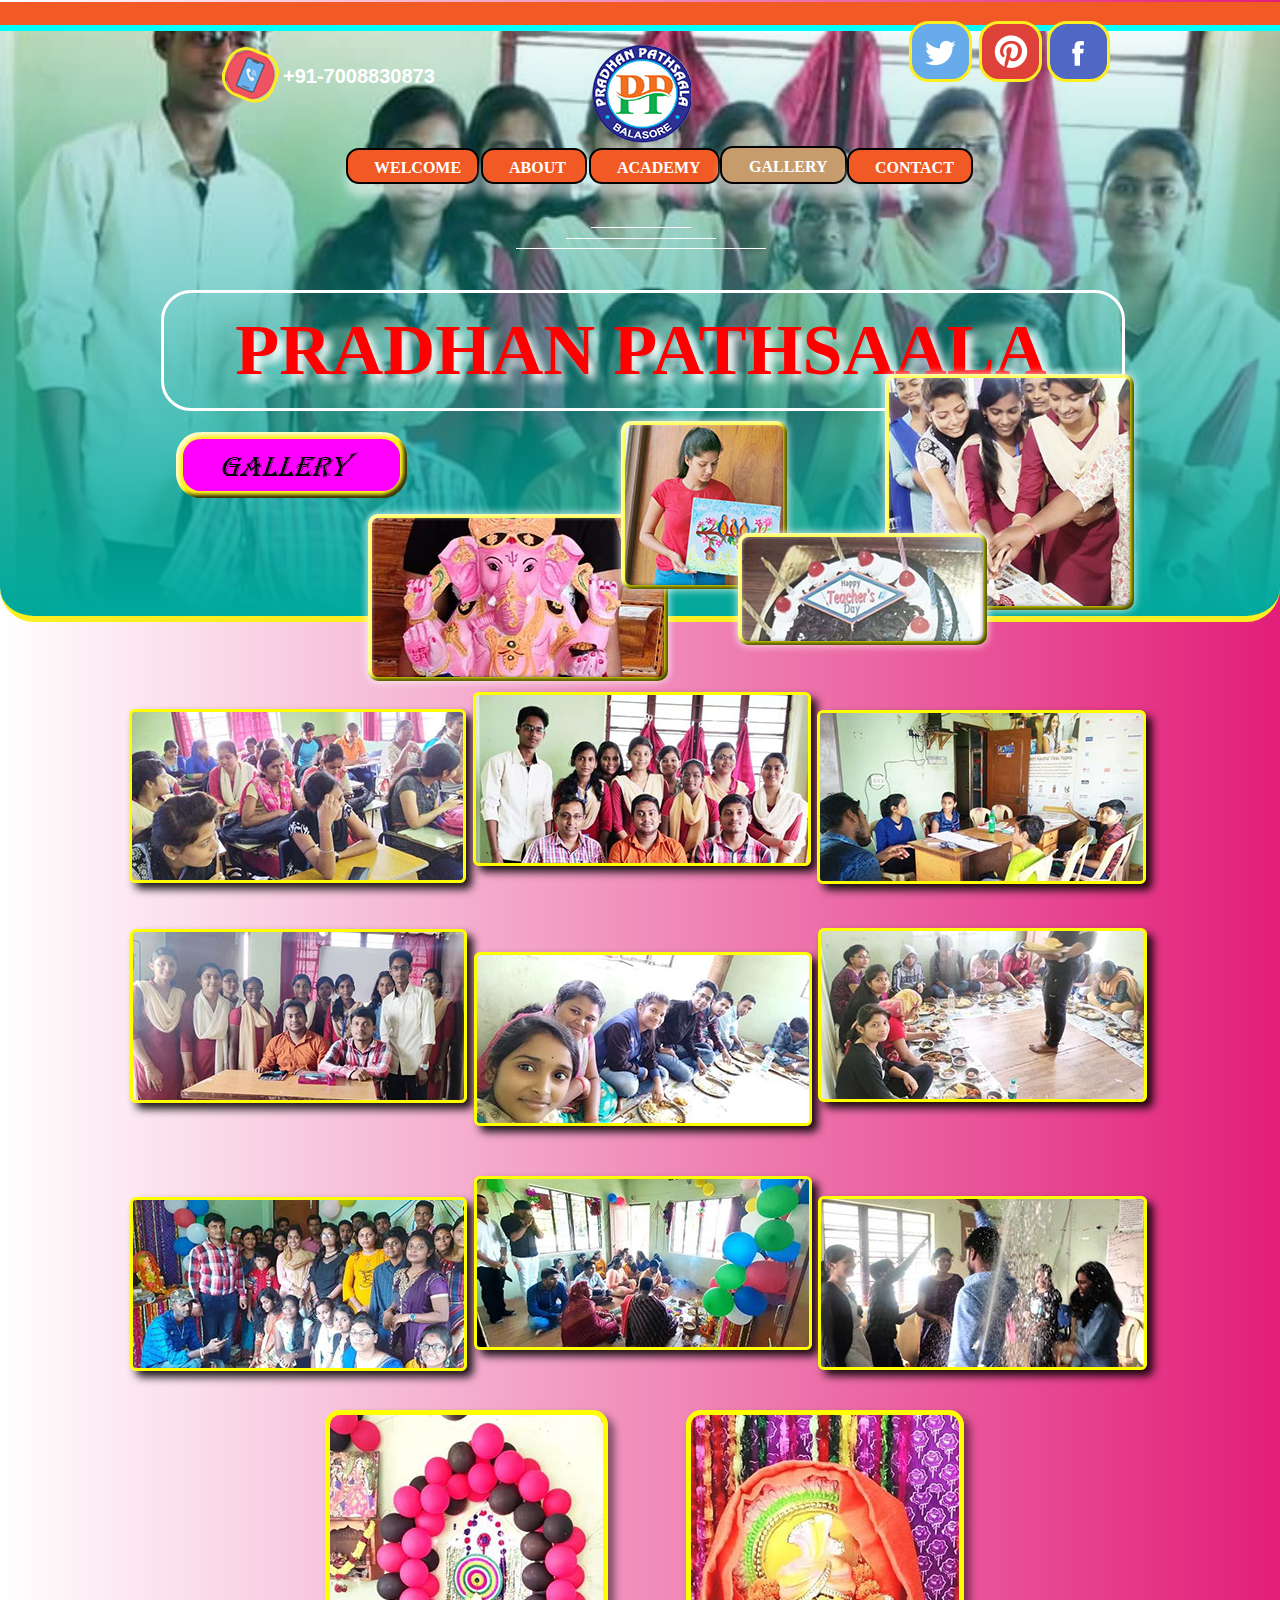
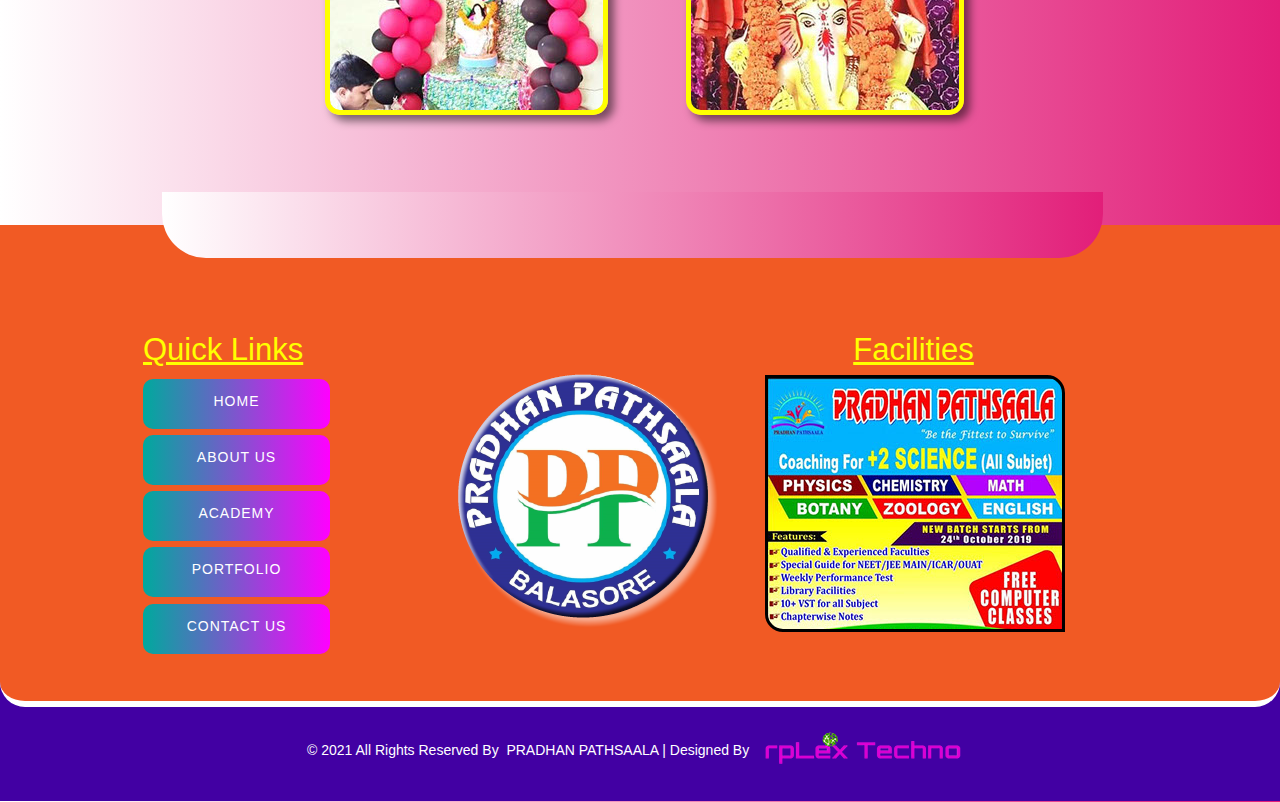
<file: gallery.html>
<!DOCTYPE html>
<html class="nojs html css_verticalspacer" lang="en-US">
 <head>

  <meta http-equiv="Content-type" content="text/html;charset=UTF-8"/>
  <meta name="generator" content="2018.1.1.386"/>
  
  <script type="text/javascript">
   // Update the 'nojs'/'js' class on the html node
document.documentElement.className = document.documentElement.className.replace(/\bnojs\b/g, 'js');

// Check that all required assets are uploaded and up-to-date
if(typeof Muse == "undefined") window.Muse = {}; window.Muse.assets = {"required":["museutils.js", "museconfig.js", "jquery.musepolyfill.bgsize.js", "jquery.watch.js", "jquery.musemenu.js", "jquery.scrolleffects.js", "require.js", "gallery.css"], "outOfDate":[]};
</script>
  
  <link rel="shortcut icon" href="images/favicon.ico?crc=3837670180"/>
  <title>GALLERY</title>
  <!-- CSS -->
  <link rel="stylesheet" type="text/css" href="css/site_global.css?crc=4150975065"/>
  <link rel="stylesheet" type="text/css" href="css/gallery.css?crc=4099342944" id="pagesheet"/>
  <!-- Other scripts -->
  <script type="text/javascript">
   var __adobewebfontsappname__ = "muse";
</script>
  <!-- JS includes -->
  <script src="https://webfonts.creativecloud.com/josefin-slab:n7:all.js" type="text/javascript"></script>
  <!--[if lt IE 9]>
  <script src="scripts/html5shiv.js?crc=4241844378" type="text/javascript"></script>
  <![endif]-->
   </head>
 <body>

  <div class="rounded-corners clearfix gradient" id="page"><!-- group -->
   <div class="clearfix grpelem" id="ppu1477"><!-- column -->
    <div class="clearfix colelem" id="pu1477"><!-- group -->
     <div class="browser_width grpelem" id="u1477-bw">
      <div class="museBGSize rounded-corners" id="u1477"><!-- simple frame --></div>
     </div>
     <div class="browser_width grpelem" id="u1478-bw">
      <div class="gradient rounded-corners" id="u1478"><!-- column -->
       <div class="clearfix" id="u1478_align_to_page">
        <div class="position_content" id="u1478_position_content">
         <div class="museBGSize rounded-corners colelem" id="u1521"><!-- simple frame --></div>
         <nav class="MenuBar rounded-corners clearfix colelem" id="menuu1484"><!-- horizontal box -->
          <div class="MenuItemContainer clearfix grpelem" id="u1485"><!-- vertical box -->
           <a class="nonblock nontext MenuItem MenuItemWithSubMenu shadow rounded-corners clearfix colelem" id="u1488" href="index.html"><!-- horizontal box --><div class="MenuItemLabel NoWrap clearfix grpelem" id="u1490-4"><!-- content --><p id="u1490-2">WELCOME</p></div></a>
          </div>
          <div class="MenuItemContainer clearfix grpelem" id="u1506"><!-- vertical box -->
           <a class="nonblock nontext MenuItem MenuItemWithSubMenu shadow rounded-corners clearfix colelem" id="u1509" href="index.html#about"><!-- horizontal box --><div class="MenuItemLabel NoWrap clearfix grpelem" id="u1511-4"><!-- content --><p id="u1511-2">ABOUT</p></div></a>
          </div>
          <div class="MenuItemContainer clearfix grpelem" id="u1492"><!-- vertical box -->
           <a class="nonblock nontext MenuItem MenuItemWithSubMenu shadow rounded-corners clearfix colelem" id="u1495" href="index.html#academic"><!-- horizontal box --><div class="MenuItemLabel NoWrap clearfix grpelem" id="u1498-4"><!-- content --><p id="u1498-2">ACADEMY</p></div></a>
          </div>
          <div class="MenuItemContainer clearfix grpelem" id="u1499"><!-- vertical box -->
           <div class="position_content" id="u1499_position_content">
            <a class="nonblock nontext MenuItem MenuItemWithSubMenu MuseMenuActive shadow rounded-corners clearfix colelem" id="u1502" href="gallery.html"><!-- horizontal box --><div class="MenuItemLabel NoWrap clearfix grpelem" id="u1504-4"><!-- content --><p id="u1504-2">GALLERY</p></div></a>
           </div>
          </div>
          <div class="MenuItemContainer clearfix grpelem" id="u1513"><!-- vertical box -->
           <a class="nonblock nontext MenuItem MenuItemWithSubMenu shadow rounded-corners clearfix colelem" id="u1514" href="contact.html"><!-- horizontal box --><div class="MenuItemLabel NoWrap clearfix grpelem" id="u1516-4"><!-- content --><p id="u1516-2">CONTACT</p></div></a>
          </div>
         </nav>
         <div class="clearfix colelem" id="u1479"><!-- column -->
          <div class="colelem" id="u1482"><!-- simple frame --></div>
          <div class="colelem" id="u1480"><!-- simple frame --></div>
          <div class="colelem" id="u1481"><!-- simple frame --></div>
         </div>
         <div class="clearfix colelem" id="pu1643"><!-- group -->
          <div class="shadow rounded-corners museBGSize grpelem" id="u1643"><!-- simple frame --></div>
          <div class="shadow rounded-corners museBGSize grpelem" id="u1645"><!-- simple frame --></div>
          <img class="grpelem" id="u1647-4" alt="GALLERY" width="231" height="66" src="images/u1647-4.png?crc=3883120910"/><!-- rasterized frame -->
         </div>
        </div>
       </div>
      </div>
     </div>
     <div class="browser_width grpelem" id="u1522-bw">
      <div id="u1522"><!-- simple frame --></div>
     </div>
     <div class="rounded-corners grpelem" id="u1523"><!-- simple frame --></div>
     <div class="rounded-corners grpelem" id="u1524"><!-- simple frame --></div>
     <a class="nonblock nontext rounded-corners grpelem" id="u1525" href="https://www.facebook.com/pradhanpathsala/"><!-- simple frame --></a>
     <div class="rounded-corners grpelem" id="u1526"><!-- simple frame --></div>
     <div class="museBGSize rounded-corners grpelem" id="u1527" data-mu-ie-matrix="progid:DXImageTransform.Microsoft.Matrix(M11=0.9272,M12=-0.3746,M21=0.3746,M22=0.9272,SizingMethod='auto expand')" data-mu-ie-matrix-dx="-8" data-mu-ie-matrix-dy="-8"><!-- simple frame --></div>
     <div class="clearfix grpelem" id="u1528-4"><!-- content -->
      <p id="u1528-2">+91-7008830873</p>
     </div>
     <div class="shadow rounded-corners museBGSize grpelem" id="u1644"><!-- simple frame --></div>
     <div class="shadow rounded-corners museBGSize grpelem" id="u1646"><!-- simple frame --></div>
    </div>
    <div class="clearfix colelem" id="pu1633"><!-- group -->
     <div class="shadow museBGSize rounded-corners grpelem" id="u1633"><!-- simple frame --></div>
     <div class="shadow museBGSize rounded-corners grpelem" id="u1634"><!-- simple frame --></div>
     <div class="shadow museBGSize rounded-corners grpelem" id="u1635"><!-- simple frame --></div>
    </div>
    <div class="clearfix colelem" id="pu1636"><!-- group -->
     <div class="shadow museBGSize rounded-corners grpelem" id="u1636"><!-- simple frame --></div>
     <div class="shadow museBGSize rounded-corners grpelem" id="u1637"><!-- simple frame --></div>
     <div class="shadow museBGSize rounded-corners grpelem" id="u1638"><!-- simple frame --></div>
    </div>
    <div class="clearfix colelem" id="pu1639"><!-- group -->
     <div class="shadow museBGSize rounded-corners grpelem" id="u1639"><!-- simple frame --></div>
     <div class="shadow museBGSize rounded-corners grpelem" id="u1640"><!-- simple frame --></div>
     <div class="shadow museBGSize rounded-corners grpelem" id="u1641"><!-- simple frame --></div>
    </div>
    <div class="clearfix colelem" id="pu1964"><!-- group -->
     <div class="shadow museBGSize rounded-corners grpelem" id="u1964"><!-- simple frame --></div>
     <div class="shadow museBGSize rounded-corners grpelem" id="u1967"><!-- simple frame --></div>
    </div>
   </div>
   <div class="clearfix mse_pre_init" id="u1483-4"><!-- content -->
    <p id="u1483-2">PRADHAN PATHSAALA</p>
   </div>
   <div class="verticalspacer" data-offset-top="1713" data-content-above-spacer="1708" data-content-below-spacer="648"></div>
   <div class="clearfix grpelem" id="pu1787"><!-- group -->
    <div class="browser_width grpelem" id="u1787-bw">
     <div id="u1787"><!-- group -->
      <div class="clearfix" id="u1787_align_to_page">
       <div class="clearfix grpelem" id="u1803-4"><!-- content -->
        <p>© 2021 All Rights Reserved By&nbsp; PRADHAN PATHSAALA | Designed By</p>
       </div>
       <div class="museBGSize grpelem" id="u1804"><!-- simple frame --></div>
      </div>
     </div>
    </div>
    <div class="browser_width grpelem" id="u1788-bw">
     <div class="rounded-corners" id="u1788"><!-- group -->
      <div class="clearfix" id="u1788_align_to_page">
       <div class="clearfix grpelem" id="pu1800-5"><!-- column -->
        <div class="clearfix colelem" id="u1800-5"><!-- content -->
         <p>&nbsp;</p>
         <p id="u1800-3"><span id="u1800-2">Quick Links</span></p>
        </div>
        <a class="nonblock nontext Button gradient rounded-corners clearfix colelem" id="buttonu1790" href="index.html"><!-- container box --><div class="clearfix grpelem" id="u1791-4"><!-- content --><p>HOME</p></div></a>
        <a class="nonblock nontext Button gradient rounded-corners clearfix colelem" id="buttonu1792" href="index.html#about"><!-- container box --><div class="clearfix grpelem" id="u1793-4"><!-- content --><p>ABOUT US</p></div></a>
        <a class="nonblock nontext Button gradient rounded-corners clearfix colelem" id="buttonu1794" href="index.html#academic"><!-- container box --><div class="clearfix grpelem" id="u1795-4"><!-- content --><p>ACADEMY</p></div></a>
        <a class="nonblock nontext Button ButtonSelected gradient rounded-corners clearfix colelem" id="buttonu1796" href="gallery.html"><!-- container box --><div class="clearfix grpelem" id="u1797-4"><!-- content --><p>PORTFOLIO</p></div></a>
        <a class="nonblock nontext Button gradient rounded-corners clearfix colelem" id="buttonu1798" href="contact.html"><!-- container box --><div class="clearfix grpelem" id="u1799-4"><!-- content --><p>CONTACT US</p></div></a>
       </div>
       <div class="grpelem" id="u1789"><!-- rasterized frame --></div>
       <div class="clearfix grpelem" id="pu1802-5"><!-- column -->
        <div class="clearfix colelem" id="u1802-5"><!-- content -->
         <p>&nbsp;</p>
         <p id="u1802-3"><span id="u1802-2">Facilities</span></p>
        </div>
        <div class="museBGSize rounded-corners colelem" id="u2342"><!-- simple frame --></div>
       </div>
      </div>
     </div>
    </div>
    <div class="gradient rounded-corners grpelem" id="u1805"><!-- simple frame --></div>
   </div>
  </div>
  <!-- Other scripts -->
  <script type="text/javascript">
   // Decide whether to suppress missing file error or not based on preference setting
var suppressMissingFileError = false
</script>
  <script type="text/javascript">
   window.Muse.assets.check=function(c){if(!window.Muse.assets.checked){window.Muse.assets.checked=!0;var b={},d=function(a,b){if(window.getComputedStyle){var c=window.getComputedStyle(a,null);return c&&c.getPropertyValue(b)||c&&c[b]||""}if(document.documentElement.currentStyle)return(c=a.currentStyle)&&c[b]||a.style&&a.style[b]||"";return""},a=function(a){if(a.match(/^rgb/))return a=a.replace(/\s+/g,"").match(/([\d\,]+)/gi)[0].split(","),(parseInt(a[0])<<16)+(parseInt(a[1])<<8)+parseInt(a[2]);if(a.match(/^\#/))return parseInt(a.substr(1),
16);return 0},f=function(f){for(var g=document.getElementsByTagName("link"),j=0;j<g.length;j++)if("text/css"==g[j].type){var l=(g[j].href||"").match(/\/?css\/([\w\-]+\.css)\?crc=(\d+)/);if(!l||!l[1]||!l[2])break;b[l[1]]=l[2]}g=document.createElement("div");g.className="version";g.style.cssText="display:none; width:1px; height:1px;";document.getElementsByTagName("body")[0].appendChild(g);for(j=0;j<Muse.assets.required.length;){var l=Muse.assets.required[j],k=l.match(/([\w\-\.]+)\.(\w+)$/),i=k&&k[1]?
k[1]:null,k=k&&k[2]?k[2]:null;switch(k.toLowerCase()){case "css":i=i.replace(/\W/gi,"_").replace(/^([^a-z])/gi,"_$1");g.className+=" "+i;i=a(d(g,"color"));k=a(d(g,"backgroundColor"));i!=0||k!=0?(Muse.assets.required.splice(j,1),"undefined"!=typeof b[l]&&(i!=b[l]>>>24||k!=(b[l]&16777215))&&Muse.assets.outOfDate.push(l)):j++;g.className="version";break;case "js":j++;break;default:throw Error("Unsupported file type: "+k);}}c?c().jquery!="1.8.3"&&Muse.assets.outOfDate.push("jquery-1.8.3.min.js"):Muse.assets.required.push("jquery-1.8.3.min.js");
g.parentNode.removeChild(g);if(Muse.assets.outOfDate.length||Muse.assets.required.length)g="Some files on the server may be missing or incorrect. Clear browser cache and try again. If the problem persists please contact website author.",f&&Muse.assets.outOfDate.length&&(g+="\nOut of date: "+Muse.assets.outOfDate.join(",")),f&&Muse.assets.required.length&&(g+="\nMissing: "+Muse.assets.required.join(",")),suppressMissingFileError?(g+="\nUse SuppressMissingFileError key in AppPrefs.xml to show missing file error pop up.",console.log(g)):alert(g)};location&&location.search&&location.search.match&&location.search.match(/muse_debug/gi)?
setTimeout(function(){f(!0)},5E3):f()}};
var muse_init=function(){require.config({baseUrl:""});require(["jquery","museutils","whatinput","jquery.musepolyfill.bgsize","jquery.watch","jquery.musemenu","jquery.scrolleffects"],function(c){var $ = c;$(document).ready(function(){try{
window.Muse.assets.check($);/* body */
Muse.Utils.transformMarkupToFixBrowserProblemsPreInit();/* body */
Muse.Utils.prepHyperlinks(true);/* body */
Muse.Utils.resizeHeight('.browser_width');/* resize height */
Muse.Utils.requestAnimationFrame(function() { $('body').addClass('initialized'); });/* mark body as initialized */
Muse.Utils.makeButtonsVisibleAfterSettingMinWidth();/* body */
Muse.Utils.initWidget('.MenuBar', ['#bp_infinity'], function(elem) { return $(elem).museMenu(); });/* unifiedNavBar */
Muse.Utils.fullPage('#page');/* 100% height page */
$('#u1483-4').registerPositionScrollEffect([{"in":[-Infinity,192.5],"speed":[0,1]},{"in":[192.5,Infinity],"speed":[0,2]}]);/* scroll effect */
Muse.Utils.showWidgetsWhenReady();/* body */
Muse.Utils.transformMarkupToFixBrowserProblems();/* body */
}catch(b){if(b&&"function"==typeof b.notify?b.notify():Muse.Assert.fail("Error calling selector function: "+b),false)throw b;}})})};

</script>
  <!-- RequireJS script -->
  <script src="scripts/require.js?crc=4177726516" type="text/javascript" async data-main="scripts/museconfig.js?crc=3936894949" onload="if (requirejs) requirejs.onError = function(requireType, requireModule) { if (requireType && requireType.toString && requireType.toString().indexOf && 0 <= requireType.toString().indexOf('#scripterror')) window.Muse.assets.check(); }" onerror="window.Muse.assets.check();"></script>
   </body>
</html>
</file>
<file: css/site_global.css>
html{min-height:100%;min-width:100%;-ms-text-size-adjust:none;}body,div,dl,dt,dd,ul,ol,li,nav,h1,h2,h3,h4,h5,h6,pre,code,form,fieldset,legend,input,button,textarea,p,blockquote,th,td,a{margin:0px;padding:0px;border-width:0px;border-style:solid;border-color:transparent;-webkit-transform-origin:left top;-ms-transform-origin:left top;-o-transform-origin:left top;transform-origin:left top;background-repeat:no-repeat;}button.submit-btn{-moz-box-sizing:content-box;-webkit-box-sizing:content-box;box-sizing:content-box;}.transition{-webkit-transition-property:background-image,background-position,background-color,border-color,border-radius,color,font-size,font-style,font-weight,letter-spacing,line-height,text-align,box-shadow,text-shadow,opacity;transition-property:background-image,background-position,background-color,border-color,border-radius,color,font-size,font-style,font-weight,letter-spacing,line-height,text-align,box-shadow,text-shadow,opacity;}.transition *{-webkit-transition:inherit;transition:inherit;}table{border-collapse:collapse;border-spacing:0px;}fieldset,img{border:0px;border-style:solid;-webkit-transform-origin:left top;-ms-transform-origin:left top;-o-transform-origin:left top;transform-origin:left top;}address,caption,cite,code,dfn,em,strong,th,var,optgroup{font-style:inherit;font-weight:inherit;}del,ins{text-decoration:none;}li{list-style:none;}caption,th{text-align:left;}h1,h2,h3,h4,h5,h6{font-size:100%;font-weight:inherit;}input,button,textarea,select,optgroup,option{font-family:inherit;font-size:inherit;font-style:inherit;font-weight:inherit;}.form-grp input,.form-grp textarea{-webkit-appearance:none;-webkit-border-radius:0;}body{font-family:Arial, Helvetica Neue, Helvetica, sans-serif;text-align:left;font-size:14px;line-height:17px;word-wrap:break-word;text-rendering:optimizeLegibility;-moz-font-feature-settings:'liga';-ms-font-feature-settings:'liga';-webkit-font-feature-settings:'liga';font-feature-settings:'liga';}a:link{color:#0000FF;text-decoration:underline;}a:visited{color:#800080;text-decoration:underline;}a:hover{color:#0000FF;text-decoration:underline;}a:active{color:#EE0000;text-decoration:underline;}a.nontext{color:black;text-decoration:none;font-style:normal;font-weight:normal;}.normal_text{color:#000000;direction:ltr;font-family:Arial, Helvetica Neue, Helvetica, sans-serif;font-size:14px;font-style:normal;font-weight:normal;letter-spacing:0px;line-height:17px;text-align:left;text-decoration:none;text-indent:0px;text-transform:none;vertical-align:0px;padding:0px;}.Testimonials-Heading{color:#A576B6;font-family:open-sans, sans-serif;font-size:13px;font-weight:700;line-height:18px;text-align:left;padding:0px;}.Testimonials-Text{color:#7F7F7F;font-family:open-sans, sans-serif;font-size:13px;font-style:italic;font-weight:400;line-height:21px;text-align:left;padding:0px;}.Subheading-Black{color:#666666;font-family:open-sans, sans-serif;font-size:16px;font-weight:300;line-height:24px;text-align:center;padding:0px;}.Testimonials-info{color:#7F7F7F;font-family:open-sans, sans-serif;font-size:11px;font-weight:400;line-height:15px;text-align:left;padding:0px;}.Heading-H2-Black{color:#333333;font-family:open-sans, sans-serif;font-size:40px;font-weight:300;text-align:center;padding:0px;}.animation22{color:#ED1C24;font-family:Arial, Helvetica Neue, Helvetica, sans-serif;font-size:35px;font-weight:bold;padding:0px;}.list0 li:before{position:absolute;right:100%;letter-spacing:0px;text-decoration:none;font-weight:normal;font-style:normal;}.rtl-list li:before{right:auto;left:100%;}.nls-None > li:before,.nls-None .list3 > li:before,.nls-None .list6 > li:before{margin-right:6px;content:'•';}.nls-None .list1 > li:before,.nls-None .list4 > li:before,.nls-None .list7 > li:before{margin-right:6px;content:'○';}.nls-None,.nls-None .list1,.nls-None .list2,.nls-None .list3,.nls-None .list4,.nls-None .list5,.nls-None .list6,.nls-None .list7,.nls-None .list8{padding-left:34px;}.nls-None.rtl-list,.nls-None .list1.rtl-list,.nls-None .list2.rtl-list,.nls-None .list3.rtl-list,.nls-None .list4.rtl-list,.nls-None .list5.rtl-list,.nls-None .list6.rtl-list,.nls-None .list7.rtl-list,.nls-None .list8.rtl-list{padding-left:0px;padding-right:34px;}.nls-None .list2 > li:before,.nls-None .list5 > li:before,.nls-None .list8 > li:before{margin-right:6px;content:'-';}.nls-None.rtl-list > li:before,.nls-None .list1.rtl-list > li:before,.nls-None .list2.rtl-list > li:before,.nls-None .list3.rtl-list > li:before,.nls-None .list4.rtl-list > li:before,.nls-None .list5.rtl-list > li:before,.nls-None .list6.rtl-list > li:before,.nls-None .list7.rtl-list > li:before,.nls-None .list8.rtl-list > li:before{margin-right:0px;margin-left:6px;}.TabbedPanelsTab{white-space:nowrap;}.MenuBar .MenuBarView,.MenuBar .SubMenuView{display:block;list-style:none;}.MenuBar .SubMenu{display:none;position:absolute;}.NoWrap{white-space:nowrap;word-wrap:normal;}.rootelem{margin-left:auto;margin-right:auto;}.colelem{display:inline;float:left;clear:both;}.clearfix:after{content:"\0020";visibility:hidden;display:block;height:0px;clear:both;}*:first-child+html .clearfix{zoom:1;}.clip_frame{overflow:hidden;}.popup_anchor{position:relative;width:0px;height:0px;}.allow_click_through *{pointer-events:auto;}.popup_element{z-index:100000;}.svg{display:block;vertical-align:top;}span.wrap{content:'';clear:left;display:block;}span.actAsInlineDiv{display:inline-block;}.position_content,.excludeFromNormalFlow{float:left;}.preload_images{position:absolute;overflow:hidden;left:-9999px;top:-9999px;height:1px;width:1px;}.preload{height:1px;width:1px;}.animateStates{-webkit-transition:0.3s ease-in-out;-moz-transition:0.3s ease-in-out;-o-transition:0.3s ease-in-out;transition:0.3s ease-in-out;}[data-whatinput="mouse"] *:focus,[data-whatinput="touch"] *:focus,input:focus,textarea:focus{outline:none;}textarea{resize:none;overflow:auto;}.allow_click_through,.fld-prompt{pointer-events:none;}.wrapped-input{position:absolute;top:0px;left:0px;background:transparent;border:none;}.submit-btn{z-index:50000;cursor:pointer;}.anchor_item{width:22px;height:18px;}.MenuBar .SubMenuVisible,.MenuBarVertical .SubMenuVisible,.MenuBar .SubMenu .SubMenuVisible,.popup_element.Active,span.actAsPara,.actAsDiv,a.nonblock.nontext,img.block{display:block;}.widget_invisible,.js .invi,.js .mse_pre_init{visibility:hidden;}.ose_ei{visibility:hidden;z-index:0;}.no_vert_scroll{overflow-y:hidden;}.always_vert_scroll{overflow-y:scroll;}.always_horz_scroll{overflow-x:scroll;}.fullscreen{overflow:hidden;left:0px;top:0px;position:fixed;height:100%;width:100%;-moz-box-sizing:border-box;-webkit-box-sizing:border-box;-ms-box-sizing:border-box;box-sizing:border-box;}.fullwidth{position:absolute;}.borderbox{-moz-box-sizing:border-box;-webkit-box-sizing:border-box;-ms-box-sizing:border-box;box-sizing:border-box;}.scroll_wrapper{position:absolute;overflow:auto;left:0px;right:0px;top:0px;bottom:0px;padding-top:0px;padding-bottom:0px;margin-top:0px;margin-bottom:0px;}.browser_width > *{position:absolute;left:0px;right:0px;}.grpelem,.accordion_wrapper{display:inline;float:left;}.fld-checkbox input[type=checkbox],.fld-radiobutton input[type=radio]{position:absolute;overflow:hidden;clip:rect(0px, 0px, 0px, 0px);height:1px;width:1px;margin:-1px;padding:0px;border:0px;}.fld-checkbox input[type=checkbox] + label,.fld-radiobutton input[type=radio] + label{display:inline-block;background-repeat:no-repeat;cursor:pointer;float:left;width:100%;height:100%;}.pointer_cursor,.fld-recaptcha-mode,.fld-recaptcha-refresh,.fld-recaptcha-help{cursor:pointer;}p,h1,h2,h3,h4,h5,h6,ol,ul,span.actAsPara{max-height:1000000px;}.superscript{vertical-align:super;font-size:66%;line-height:0px;}.subscript{vertical-align:sub;font-size:66%;line-height:0px;}.horizontalSlideShow{-ms-touch-action:pan-y;touch-action:pan-y;}.verticalSlideShow{-ms-touch-action:pan-x;touch-action:pan-x;}.colelem100,.verticalspacer{clear:both;}.list0 li,.MenuBar .MenuItemContainer,.SlideShowContentPanel .fullscreen img,.css_verticalspacer .verticalspacer{position:relative;}.popup_element.Inactive,.js .disn,.js .an_invi,.hidden,.breakpoint{display:none;}#muse_css_mq{position:absolute;display:none;background-color:#FFFFFE;}.fluid_height_spacer{width:0.01px;}.muse_check_css{display:none;position:fixed;}@media screen and (-webkit-min-device-pixel-ratio:0){body{text-rendering:auto;}}
</file>
<file: css/index.css>
.version.index{color:#0000FD;background-color:#A0ED1C;}#muse_css_mq{background-color:#FFFFFF;}#page{z-index:1;width:1020px;min-height:3914px;background-image:none;border-width:0px;border-color:#000000;background-color:transparent;margin-left:auto;margin-right:auto;}#ppu839{z-index:0;width:0.01px;padding-bottom:0px;margin-right:-10000px;margin-left:-100px;}#pu839{z-index:328;width:0.01px;}#u839{z-index:328;height:591px;opacity:1;-ms-filter:"progid:DXImageTransform.Microsoft.Alpha(Opacity=100)";filter:alpha(opacity=100);border-radius:0px 0px 40px 40px ;background:transparent url("../images/patrick-tomasso-oaqk7qqnh_c-unsplash.jpg?crc=535717922") no-repeat center center;background-size:cover;}.js body{visibility:hidden;}.js body.initialized{visibility:visible;}#u839-bw{z-index:328;margin-top:24px;height:591px;}#u362{z-index:329;min-height:614.9999999999999px;background:-webkit-gradient(linear, center top, center bottom, from(rgba(41,171,226,0.45)),color-stop(100%, #FF00FF));background:-webkit-linear-gradient(top,rgba(41,171,226,0.45) ,#FF00FF 100%);background:linear-gradient(to bottom,rgba(41,171,226,0.45) ,#FF00FF 100%);filter:progid:DXImageTransform.Microsoft.gradient(startColorstr=#7229ABE2, endColorstr=#FFFF00FF, GradientType=0);-ms-filter:"progid:DXImageTransform.Microsoft.gradient(startColorstr='#7229ABE2', endColorstr='#FFFF00FF', GradientType=0)";border-style:solid;border-color:#FCEE21;border-radius:0px 0px 40px 40px ;padding-bottom:0px;border-width:0px 0px 10px;}#u362_align_to_page{margin-left:auto;margin-right:auto;position:relative;width:1020px;left:-100px;padding-top:41px;padding-bottom:78px;}#u580{z-index:369;width:101px;height:103px;opacity:1;-ms-filter:"progid:DXImageTransform.Microsoft.Alpha(Opacity=100)";filter:alpha(opacity=100);border-radius:10px;left:560px;position:relative;background:transparent url("../images/logo-u580-fr.png?crc=3991562997") no-repeat left top;background-size:cover;}#menuu368{z-index:338;width:627px;height:34px;border-width:0px;border-color:transparent;background-color:transparent;border-radius:9px;left:315px;margin-top:3px;position:relative;}#u390{width:133px;min-height:34px;background-color:transparent;position:relative;margin-right:-10000px;}#u391{width:129px;box-shadow:0px 12px 8px rgba(255,255,255,0.5);border-style:solid;border-width:2px;border-color:#000000;background-color:#F15A24;border-radius:13px;padding-bottom:10px;position:relative;}#u391.MuseMenuActive{background-color:#C69C6D;width:129px;min-height:0px;margin:0px;}#u393-4{width:84px;min-height:20px;border-width:0px;border-color:transparent;background-color:transparent;line-height:19px;color:#FFFFFF;font-size:16px;text-align:center;font-family:josefin-slab, serif;font-weight:700;position:relative;margin-right:-10000px;top:5px;left:24px;}#u391:hover #u393-4{padding-top:0px;padding-bottom:0px;min-height:20px;width:84px;margin:0px -10000px 0px 0px;}#u391.MuseMenuActive #u393-4{padding-top:0px;padding-bottom:0px;min-height:20px;width:84px;margin:0px -10000px 0px 0px;}#u391:hover #u393-4 p{color:#FFFFFF;visibility:inherit;}#u376{width:106px;min-height:34px;background-color:transparent;position:relative;margin-right:-10000px;left:135px;}#u377{width:102px;box-shadow:0px 12px 8px rgba(255,255,255,0.5);border-style:solid;border-width:2px;border-color:#000000;background-color:#F15A24;border-radius:13px;padding-bottom:10px;position:relative;}#u377:hover{background-color:#8CC63F;width:104px;min-height:2px;margin:-1px;}#u377:active{background-color:#8CC63F;width:104px;min-height:2px;margin:-1px;}#u377.MuseMenuActive{background-color:#C69C6D;width:104px;min-height:2px;margin:-1px;}#u378-4{width:57px;min-height:20px;border-width:0px;border-color:transparent;background-color:transparent;line-height:19px;color:#FFFFFF;font-size:16px;text-align:center;font-family:josefin-slab, serif;font-weight:700;position:relative;margin-right:-10000px;top:5px;left:24px;}#u377:hover #u378-4{padding-top:0px;padding-bottom:0px;min-height:20px;width:57px;margin:0px -10000px 0px 0px;}#u377:active #u378-4{padding-top:0px;padding-bottom:0px;min-height:20px;width:57px;margin:0px -10000px 0px 0px;}#u377.MuseMenuActive #u378-4{padding-top:0px;padding-bottom:0px;min-height:20px;width:57px;margin:0px -10000px 0px 0px;}#u377:hover #u378-4 p{color:#FFFFFF;visibility:inherit;}#u377:active #u378-4 p{color:#FFFFFF;visibility:inherit;}#u369{width:131px;min-height:34px;background-color:transparent;position:relative;margin-right:-10000px;left:243px;}#u370{width:127px;box-shadow:0px 12px 8px rgba(255,255,255,0.5);border-style:solid;border-width:2px;border-color:#000000;background-color:#F15A24;border-radius:13px;padding-bottom:10px;position:relative;}#u370:hover{background-color:#8CC63F;width:129px;min-height:2px;margin:-1px;}#u370:active{background-color:#8CC63F;width:129px;min-height:2px;margin:-1px;}#u370.MuseMenuActive{background-color:#C69C6D;width:129px;min-height:2px;margin:-1px;}#u371-4{width:82px;min-height:20px;border-width:0px;border-color:transparent;background-color:transparent;line-height:19px;color:#FFFFFF;font-size:16px;text-align:center;font-family:josefin-slab, serif;font-weight:700;position:relative;margin-right:-10000px;top:5px;left:24px;}#u370:hover #u371-4{padding-top:0px;padding-bottom:0px;min-height:20px;width:82px;margin:0px -10000px 0px 0px;}#u370:active #u371-4{padding-top:0px;padding-bottom:0px;min-height:20px;width:82px;margin:0px -10000px 0px 0px;}#u370.MuseMenuActive #u371-4{padding-top:0px;padding-bottom:0px;min-height:20px;width:82px;margin:0px -10000px 0px 0px;}#u370:hover #u371-4 p{color:#FFFFFF;visibility:inherit;}#u370:active #u371-4 p{color:#FFFFFF;visibility:inherit;}#u383{width:123px;min-height:34px;background-color:transparent;position:relative;margin-right:-10000px;left:376px;}#u386{width:119px;box-shadow:0px 12px 8px rgba(255,255,255,0.5);border-style:solid;border-width:2px;border-color:#000000;background-color:#F15A24;border-radius:13px;padding-bottom:10px;position:relative;}#u386:hover{background-color:#8CC63F;width:121px;min-height:2px;margin:-1px;}#u386:active{background-color:#8CC63F;width:121px;min-height:2px;margin:-1px;}#u387-4{width:74px;min-height:20px;border-width:0px;border-color:transparent;background-color:transparent;line-height:19px;color:#FFFFFF;font-size:16px;text-align:center;font-family:josefin-slab, serif;font-weight:700;position:relative;margin-right:-10000px;top:5px;left:24px;}#u386:hover #u387-4{padding-top:0px;padding-bottom:0px;min-height:20px;width:74px;margin:0px -10000px 0px 0px;}#u386:active #u387-4{padding-top:0px;padding-bottom:0px;min-height:20px;width:74px;margin:0px -10000px 0px 0px;}#u386.MuseMenuActive #u387-4{padding-top:0px;padding-bottom:0px;min-height:20px;width:74px;margin:0px -10000px 0px 0px;}#u386:hover #u387-4 p{color:#FFFFFF;visibility:inherit;}#u386:active #u387-4 p{color:#FFFFFF;visibility:inherit;}#u397{width:126px;min-height:34px;background-color:transparent;position:relative;margin-right:-10000px;left:501px;}#u398{width:122px;box-shadow:0px 12px 8px rgba(255,255,255,0.5);border-style:solid;border-width:2px;border-color:#000000;background-color:#F15A24;border-radius:13px;padding-bottom:10px;position:relative;}#u398:hover{background-color:#8CC63F;width:124px;min-height:2px;margin:-1px;}#u398:active{background-color:#8CC63F;width:124px;min-height:2px;margin:-1px;}#u401-4{width:78px;min-height:20px;border-width:0px;border-color:transparent;background-color:transparent;line-height:19px;color:#FFFFFF;font-size:16px;text-align:center;font-family:josefin-slab, serif;font-weight:700;position:relative;margin-right:-10000px;top:5px;left:24px;}#u398:hover #u401-4{padding-top:0px;padding-bottom:0px;min-height:20px;width:78px;margin:0px -10000px 0px 0px;}#u398:active #u401-4{padding-top:0px;padding-bottom:0px;min-height:20px;width:78px;margin:0px -10000px 0px 0px;}#u398.MuseMenuActive #u401-4{padding-top:0px;padding-bottom:0px;min-height:20px;width:78px;margin:0px -10000px 0px 0px;}#u398:hover #u401-4 p{color:#FFFFFF;visibility:inherit;}#u398:active #u401-4 p{color:#FFFFFF;visibility:inherit;}#u393-2,#u378-2,#u371-2,#u387-2,#u401-2{padding-left:2px;padding-top:3px;}#u363{z-index:330;width:250px;border-width:0px;border-color:transparent;background-color:transparent;padding-bottom:0px;left:485px;margin-top:45px;position:relative;}#u365{z-index:331;width:100px;height:1px;background-color:#FFFFFF;margin-left:75px;position:relative;}#u366{z-index:332;width:150px;height:1px;background-color:#FFFFFF;margin-left:50px;margin-top:10px;position:relative;}#u364{z-index:333;width:250px;height:1px;background-color:#FFFFFF;margin-top:9px;position:relative;}#pu2299{z-index:405;width:0.01px;left:100px;margin-top:195px;position:relative;}#u2299{z-index:405;width:1020px;min-height:72px;border-width:0px;border-color:transparent;background-color:transparent;color:#FFFFFF;font-size:20px;line-height:24px;position:relative;margin-right:-10000px;margin-top:22px;}#u2303{z-index:406;width:65px;height:66px;opacity:1;-ms-filter:"progid:DXImageTransform.Microsoft.Alpha(Opacity=100)";filter:alpha(opacity=100);position:relative;margin-right:-10000px;left:917px;background:transparent url("../images/new.png?crc=3972175478") no-repeat left top;background-size:cover;}#u362-bw{z-index:329;min-height:614.9999999999999px;margin-bottom:-10px;}#u833{z-index:370;height:23px;border-style:solid;border-color:#00FFFF;background-color:#F15A24;border-width:0px 0px 6px;}#u833-bw{z-index:370;margin-top:1px;height:23px;}#u836{z-index:371;width:958px;height:115px;border-style:solid;border-width:3px;border-color:#FFFFFF;background-color:transparent;border-radius:30px;position:relative;margin-right:-10000px;margin-top:288px;left:130px;}#u850{z-index:372;width:57px;height:55px;border-style:solid;border-width:3px;border-color:#FCEE21;opacity:1;-ms-filter:"progid:DXImageTransform.Microsoft.Alpha(Opacity=100)";filter:alpha(opacity=100);border-radius:20px;position:relative;margin-right:-10000px;margin-top:20px;left:878px;background:#67ABEA url("../images/twitter.png?crc=4102706121") no-repeat center center;}#u851{z-index:373;width:57px;height:55px;border-style:solid;border-width:3px;border-color:#FCEE21;opacity:1;-ms-filter:"progid:DXImageTransform.Microsoft.Alpha(Opacity=100)";filter:alpha(opacity=100);border-radius:20px;position:relative;margin-right:-10000px;margin-top:20px;left:1016px;background:#5067C4 url("../images/facebook.png?crc=317936629") no-repeat center center;}#u852{z-index:374;width:57px;height:55px;border-style:solid;border-width:3px;border-color:#FCEE21;opacity:1;-ms-filter:"progid:DXImageTransform.Microsoft.Alpha(Opacity=100)";filter:alpha(opacity=100);border-radius:20px;position:relative;margin-right:-10000px;margin-top:20px;left:948px;background:#DD4139 url("../images/pinterest.png?crc=4214682508") no-repeat center center;}#u850:hover,#u851:hover,#u852:hover{background-repeat:no-repeat;background-position:center center;width:57px;height:55px;min-height:0px;margin:20px -10000px 0px 0px;}#u1006{z-index:375;width:48px;height:45px;border-style:solid;border-width:3px;border-color:#FCEE21;opacity:1;-ms-filter:"progid:DXImageTransform.Microsoft.Alpha(Opacity=100)";filter:alpha(opacity=100);border-radius:20px;-webkit-transform:matrix(0.9272,0.3746,-0.3746,0.9272,12,-8);-ms-transform:matrix(0.9272,0.3746,-0.3746,0.9272,12,-8);transform:matrix(0.9272,0.3746,-0.3746,0.9272,12,-8);position:relative;margin-right:-10000px;margin-top:48px;left:192px;background:transparent url("../images/mobile-phone.png?crc=3864038520") no-repeat center center;background-size:cover;}#u1006:hover{background-repeat:no-repeat;background-position:center center;width:48px;height:45px;min-height:0px;margin:48px -10000px 0px 0px;background-size:cover;}#u1017-4{z-index:376;width:176px;min-height:37px;background-color:transparent;line-height:24px;color:#FFFFFF;font-size:20px;font-weight:bold;position:relative;margin-right:-10000px;margin-top:56px;left:252px;}#u333{z-index:322;width:250px;border-width:0px;border-color:transparent;background-color:transparent;padding-bottom:0px;margin-left:485px;margin-top:38px;position:relative;}#u335{z-index:323;width:100px;height:1px;background-color:#CCCCCC;margin-left:75px;position:relative;}#u336{z-index:324;width:150px;height:1px;background-color:#CCCCCC;margin-left:50px;margin-top:10px;position:relative;}#u334{z-index:325;width:250px;height:1px;background-color:#CCCCCC;margin-top:9px;position:relative;}#u320-4{z-index:286;width:980px;min-height:47px;background-color:transparent;line-height:43px;text-transform:uppercase;font-size:36px;text-align:center;font-family:josefin-slab, serif;font-weight:700;margin-left:120px;margin-top:52px;position:relative;}#u329{z-index:311;width:289px;border-width:0px;border-color:transparent;background-color:transparent;margin-left:479px;margin-top:43px;position:relative;}#u332{z-index:321;width:230px;height:230px;opacity:1;-ms-filter:"progid:DXImageTransform.Microsoft.Alpha(Opacity=100)";filter:alpha(opacity=100);border-radius:200px;margin-left:30px;position:relative;background:transparent url("../images/studymaterials.jpg?crc=4138514795") no-repeat center center;background-size:cover;}#u330-4{z-index:317;width:285px;min-height:41px;border-style:solid;border-width:2px;border-color:#22B573;background-color:transparent;border-radius:10px;line-height:34px;font-size:20px;color:#8748A3;text-transform:uppercase;text-align:center;font-family:josefin-slab, serif;font-weight:700;margin-top:27px;position:relative;}#u330-2{padding-top:5px;}#u331-5{z-index:312;width:285px;min-height:146px;background-color:transparent;line-height:29px;font-size:17px;color:#7F7F7F;font-family:josefin-slab, serif;font-weight:400;margin-left:2px;margin-top:10px;position:relative;}#pacademic{z-index:269;width:0.01px;margin-top:30px;}#academic{position:relative;margin-right:-10000px;width:22px;margin-top:453px;left:100px;}#u301{z-index:271;min-height:565px;background-color:#EFF1F2;}#u301_align_to_page{margin-left:auto;margin-right:auto;position:relative;width:1020px;left:-100px;padding-top:360px;padding-bottom:22px;}#u303-4{z-index:276;width:832px;min-height:121px;background-color:transparent;line-height:29px;color:#7F7F7F;font-size:17px;text-align:center;font-family:josefin-slab, serif;font-weight:400;left:196px;position:relative;}#u306-4{z-index:282;width:220px;min-height:29px;background-color:#9D69B8;padding-top:11px;line-height:22px;font-size:18px;color:#FFFFFF;text-transform:uppercase;text-align:center;font-family:josefin-slab, serif;font-weight:700;left:500px;margin-top:22px;position:relative;}#u306-4:hover{background-color:#714B84;padding-top:11px;padding-bottom:0px;min-height:29px;width:220px;margin:22px 0px 0px;}#u301-bw{z-index:271;min-height:565px;}#u304{z-index:280;height:15px;background-color:#9D69B7;}#u304-bw{z-index:280;margin-top:216px;height:15px;}#u174{z-index:2;height:183px;background-color:#A36CB7;}#u174-bw{z-index:2;height:183px;}#pu2253{z-index:326;width:0.01px;margin-left:120px;margin-top:26px;}#u2253{z-index:326;width:719px;height:357px;box-shadow:6px 6px 8px rgba(255,255,0,0.5);border-style:solid;border-width:1px;border-color:#000000;opacity:1;-ms-filter:"progid:DXImageTransform.Microsoft.Alpha(Opacity=100)";filter:alpha(opacity=100);border-radius:11px;margin-bottom:-1px;position:relative;margin-right:-10000px;margin-top:-1px;left:-1px;background:transparent url("../images/wwesdxc.jpg?crc=4146294159") no-repeat left top;}#u2264{z-index:327;width:261px;height:357px;box-shadow:6px 6px 8px rgba(255,255,0,0.5);border-style:solid;border-width:1px;border-color:#000000;opacity:1;-ms-filter:"progid:DXImageTransform.Microsoft.Alpha(Opacity=100)";filter:alpha(opacity=100);border-radius:11px;margin-bottom:-1px;position:relative;margin-right:-10000px;margin-top:-1px;left:718px;background:transparent url("../images/aswedrf.jpg?crc=3884110405") no-repeat left top;background-size:cover;}#u2253::before,#u2264::before{content:"";position:absolute;pointer-events:none;top:-1px;left:-1px;bottom:-1px;right:-1px;border-radius:11px;box-shadow:inset 3px 3px 4px rgba(255,255,255,0.75), inset -3px -3px 4px rgba(0,0,0,0.75);}#u2289-4{z-index:236;width:729px;min-height:50px;border-style:solid;border-width:6px;border-color:#FFFF00;background-color:transparent;border-radius:23px;line-height:48px;margin-left:228px;margin-top:23px;position:relative;}#pabout{z-index:270;width:0.01px;margin-left:87px;margin-top:20px;}#about{position:relative;margin-right:-10000px;width:22px;margin-top:252px;}#u2292-25{z-index:380;width:924px;min-height:343px;background-color:transparent;position:relative;margin-right:-10000px;left:56px;}#u2292-5{font-size:15px;text-align:justify;line-height:18px;}#u2292-2{color:#FF0000;}#u2292-3{color:#FF0000;font-weight:bold;}#u2292-6{font-size:15px;line-height:18px;color:#F15A24;}#u2292-8,#u2292-10,#u2292-12,#u2292-14,#u2292-16,#u2292-18,#u2292-20,#u2292-22{font-size:18px;line-height:22px;color:#F15A24;font-weight:normal;}#u2314-4{z-index:240;width:267px;min-height:50px;box-shadow:6px 6px 8px rgba(0,0,0,0.5);border-style:solid;border-width:6px;border-color:#FFFF00;background-color:#FF8BF7;border-radius:23px;line-height:48px;margin-left:125px;margin-top:24px;position:relative;}#u2314-4::before{content:"";position:absolute;pointer-events:none;z-index:-1;top:-6px;left:-6px;bottom:-6px;right:-6px;border-radius:23px;box-shadow:inset 3px 3px 4px rgba(255,255,255,0.75), inset -3px -3px 4px rgba(0,0,0,0.75);}#u2314-2{padding-top:9px;}#pu1088-4{z-index:54;width:0.01px;margin-left:142px;margin-top:25px;}#u1088-4{z-index:54;width:940px;min-height:43px;background-color:transparent;line-height:48px;position:relative;margin-right:-10000px;margin-top:373px;left:1px;}#u2317-10{z-index:244;width:925px;min-height:252px;background-color:transparent;font-size:15px;text-align:justify;line-height:18px;position:relative;margin-right:-10000px;}#u2320-14{z-index:254;width:925px;min-height:181px;background-color:transparent;font-size:15px;text-align:justify;line-height:18px;position:relative;margin-right:-10000px;margin-top:219px;}#u2292-23 > li:before,#u2320-12 > li:before{content:'►';font-family:Arial, Helvetica Neue, Helvetica, sans-serif;}#u1089-4{z-index:58;width:940px;min-height:34px;background-color:transparent;margin-left:143px;margin-top:4px;position:relative;}#pamphletu1090{z-index:62;width:0.01px;height:350px;margin-left:142px;margin-top:23px;position:relative;}#u1182{z-index:63;width:139px;height:5px;position:relative;margin-right:-10000px;margin-top:345px;left:401px;}#u1185{position:absolute;width:35px;height:5px;border-color:#DEDEDE;background-color:#AFBDCF;}#u1185:hover{border-color:#999999;background-color:#AFBDCF;width:35px;height:5px;min-height:0px;margin:0px;}#u1184{position:absolute;width:35px;height:5px;border-color:#DEDEDE;background-color:#AFBDCF;left:52px;}#u1184:hover{border-color:#999999;background-color:#AFBDCF;width:35px;height:5px;min-height:0px;margin:0px;}#u1184.PamphletThumbSelected{border-color:#999999;background-color:#00BF6E;width:35px;height:5px;min-height:0px;margin:0px;}#u1183{position:absolute;width:35px;height:5px;border-color:#DEDEDE;background-color:#AFBDCF;left:104px;}#u1183:hover{border-color:#999999;background-color:#AFBDCF;width:35px;height:5px;min-height:0px;margin:0px;}#u1185.PamphletThumbSelected,#u1183.PamphletThumbSelected{border-color:#999999;background-color:#00BF6E;border-radius:0px;width:35px;height:5px;min-height:0px;margin:0px;}#u1095{position:absolute;width:948px;height:320px;background-color:transparent;}#u1095popup{z-index:67;}#u1124{z-index:68;width:948px;height:320px;border-width:0px;border-color:transparent;background-color:transparent;margin-right:-10000px;position:relative;}#u1143{z-index:69;width:300px;border-width:0px;border-color:transparent;background-color:transparent;position:relative;margin-right:-10000px;}#u1147{z-index:70;width:300px;border-color:#000000;background-color:#FAFBFD;position:relative;margin-right:-10000px;}#u1145{z-index:71;width:53px;background-color:transparent;margin-left:255px;position:relative;}#u1144-4{z-index:73;width:266px;min-height:116px;background-color:transparent;margin-left:16px;margin-top:10px;position:relative;}#u1148{z-index:85;width:300px;height:1px;border-width:0px;border-color:transparent;background-color:#EEF3F9;margin-top:53px;position:relative;}#pu1150{z-index:86;width:0.01px;margin-left:16px;margin-top:19px;}#u1150{z-index:86;width:40px;height:40px;border-color:#000000;opacity:1;-ms-filter:"progid:DXImageTransform.Microsoft.Alpha(Opacity=100)";filter:alpha(opacity=100);position:relative;margin-right:-10000px;background:transparent url("../images/p7.jpg?crc=4230474419") no-repeat left top;background-size:cover;}#pu1149-4{z-index:77;width:0.01px;margin-right:-10000px;margin-left:50px;}#u1149-4{z-index:77;width:218px;min-height:20px;background-color:transparent;position:relative;}#u1151-4{z-index:81;width:218px;min-height:15px;background-color:transparent;margin-top:3px;position:relative;}#u1125{z-index:87;width:300px;border-width:0px;border-color:transparent;background-color:transparent;position:relative;margin-right:-10000px;left:320px;}#u1128{z-index:88;width:300px;border-color:#000000;background-color:#FAFBFD;position:relative;margin-right:-10000px;}#u1132{z-index:89;width:53px;background-color:transparent;margin-left:255px;position:relative;}#u1126-4{z-index:91;width:266px;min-height:116px;background-color:transparent;margin-left:16px;margin-top:10px;position:relative;}#u1129{z-index:103;width:300px;height:1px;border-width:0px;border-color:transparent;background-color:#EEF3F9;margin-top:32px;position:relative;}#pu1131{z-index:104;width:0.01px;margin-left:17px;margin-top:19px;}#u1131{z-index:104;width:40px;height:40px;border-color:#000000;opacity:1;-ms-filter:"progid:DXImageTransform.Microsoft.Alpha(Opacity=100)";filter:alpha(opacity=100);position:relative;margin-right:-10000px;background:transparent url("../images/p8.jpg?crc=435617401") no-repeat left top;background-size:cover;}#pu1127-4{z-index:95;width:0.01px;margin-right:-10000px;margin-left:49px;}#u1127-4{z-index:95;width:218px;min-height:20px;background-color:transparent;position:relative;}#u1130-4{z-index:99;width:218px;min-height:15px;background-color:transparent;margin-top:3px;position:relative;}#u1134{z-index:105;width:300px;border-width:0px;border-color:transparent;background-color:transparent;position:relative;margin-right:-10000px;left:640px;}#u1138{z-index:106;width:300px;border-color:#000000;background-color:#FAFBFD;position:relative;margin-right:-10000px;}#u1141{z-index:107;width:53px;background-color:transparent;margin-left:255px;position:relative;}#u1140-4{z-index:109;width:266px;min-height:116px;background-color:transparent;text-align:justify;margin-left:16px;margin-top:10px;position:relative;}#u1137{z-index:121;width:300px;height:1px;border-width:0px;border-color:transparent;background-color:#EEF3F9;margin-top:53px;position:relative;}#pu1135{z-index:122;width:0.01px;margin-left:15px;margin-top:19px;}#u1135{z-index:122;width:40px;height:40px;border-color:#000000;opacity:1;-ms-filter:"progid:DXImageTransform.Microsoft.Alpha(Opacity=100)";filter:alpha(opacity=100);position:relative;margin-right:-10000px;background:transparent url("../images/p9.jpg?crc=300861052") no-repeat left top;background-size:cover;}#pu1139-4{z-index:113;width:0.01px;margin-right:-10000px;margin-left:51px;}#u1139-4{z-index:113;width:218px;min-height:20px;background-color:transparent;position:relative;}#u1136-4{z-index:117;width:218px;min-height:15px;background-color:transparent;margin-top:3px;position:relative;}#u1152{z-index:123;width:948px;height:320px;border-width:0px;border-color:transparent;background-color:transparent;margin-right:-10000px;position:relative;}#u1171{z-index:124;width:300px;border-width:0px;border-color:transparent;background-color:transparent;position:relative;margin-right:-10000px;}#u1173{z-index:125;width:300px;border-color:#000000;background-color:#FAFBFD;position:relative;margin-right:-10000px;}#u1178{z-index:126;width:53px;background-color:transparent;margin-left:255px;position:relative;}#u1174-4{z-index:128;width:266px;min-height:116px;background-color:transparent;margin-left:16px;margin-top:10px;position:relative;}#u1177{z-index:140;width:300px;height:1px;border-width:0px;border-color:transparent;background-color:#EEF3F9;margin-top:32px;position:relative;}#pu1172{z-index:141;width:0.01px;margin-left:16px;margin-top:19px;}#u1172{z-index:141;width:40px;height:40px;border-color:#000000;opacity:1;-ms-filter:"progid:DXImageTransform.Microsoft.Alpha(Opacity=100)";filter:alpha(opacity=100);position:relative;margin-right:-10000px;background:transparent url("../images/p1.jpg?crc=439940231") no-repeat left top;background-size:cover;}#pu1175-4{z-index:132;width:0.01px;margin-right:-10000px;margin-left:50px;}#u1175-4{z-index:132;width:218px;min-height:20px;background-color:transparent;position:relative;}#u1176-4{z-index:136;width:218px;min-height:15px;background-color:transparent;margin-top:3px;position:relative;}#u1153{z-index:142;width:300px;border-width:0px;border-color:transparent;background-color:transparent;position:relative;margin-right:-10000px;left:320px;}#u1154{z-index:143;width:300px;border-color:#000000;background-color:#FAFBFD;position:relative;margin-right:-10000px;}#u1156{z-index:144;width:53px;background-color:transparent;margin-left:255px;position:relative;}#u1158-4{z-index:146;width:266px;min-height:116px;background-color:transparent;margin-left:16px;margin-top:10px;position:relative;}#u1160{z-index:158;width:300px;height:1px;border-width:0px;border-color:transparent;background-color:#EEF3F9;margin-top:32px;position:relative;}#pu1155{z-index:159;width:0.01px;margin-left:17px;margin-top:19px;}#u1155{z-index:159;width:40px;height:40px;border-color:#000000;opacity:1;-ms-filter:"progid:DXImageTransform.Microsoft.Alpha(Opacity=100)";filter:alpha(opacity=100);position:relative;margin-right:-10000px;background:transparent url("../images/p2.jpg?crc=262429777") no-repeat left top;background-size:cover;}#pu1161-4{z-index:150;width:0.01px;margin-right:-10000px;margin-left:49px;}#u1161-4{z-index:150;width:218px;min-height:20px;background-color:transparent;position:relative;}#u1159-4{z-index:154;width:218px;min-height:15px;background-color:transparent;margin-top:3px;position:relative;}#u1162{z-index:160;width:300px;border-width:0px;border-color:transparent;background-color:transparent;position:relative;margin-right:-10000px;left:640px;}#u1169{z-index:161;width:300px;border-color:#000000;background-color:#FAFBFD;position:relative;margin-right:-10000px;}#u1164{z-index:162;width:53px;background-color:transparent;margin-left:255px;position:relative;}#u1163-5{z-index:164;width:266px;min-height:116px;background-color:transparent;margin-left:16px;margin-top:10px;position:relative;}#u1168{z-index:177;width:300px;height:1px;border-width:0px;border-color:transparent;background-color:#EEF3F9;margin-top:11px;position:relative;}#pu1166{z-index:178;width:0.01px;margin-left:15px;margin-top:19px;}#u1166{z-index:178;width:40px;height:40px;border-color:#000000;opacity:1;-ms-filter:"progid:DXImageTransform.Microsoft.Alpha(Opacity=100)";filter:alpha(opacity=100);position:relative;margin-right:-10000px;background:transparent url("../images/p3.jpg?crc=3864086125") no-repeat left top;background-size:cover;}#pu1170-4{z-index:169;width:0.01px;margin-right:-10000px;margin-left:51px;}#u1170-4{z-index:169;width:218px;min-height:20px;background-color:transparent;position:relative;}#u1167-4{z-index:173;width:218px;min-height:15px;background-color:transparent;margin-top:3px;position:relative;}#u1096{z-index:179;width:948px;height:320px;border-width:0px;border-color:transparent;background-color:transparent;margin-right:-10000px;position:relative;}#u1097{z-index:180;width:300px;border-width:0px;border-color:transparent;background-color:transparent;position:relative;margin-right:-10000px;}#u1103{z-index:181;width:300px;border-color:#000000;background-color:#FAFBFD;position:relative;margin-right:-10000px;}#u1099{z-index:182;width:53px;background-color:transparent;margin-left:255px;position:relative;}#u1104-4{z-index:184;width:266px;min-height:116px;background-color:transparent;margin-left:16px;margin-top:14px;position:relative;}#u1105{z-index:196;width:300px;height:1px;border-width:0px;border-color:transparent;background-color:#EEF3F9;margin-top:59px;position:relative;}#pu1101{z-index:197;width:0.01px;margin-left:16px;margin-top:19px;}#u1101{z-index:197;width:40px;height:40px;border-color:#000000;opacity:1;-ms-filter:"progid:DXImageTransform.Microsoft.Alpha(Opacity=100)";filter:alpha(opacity=100);position:relative;margin-right:-10000px;background:transparent url("../images/p4.jpg?crc=336770731") no-repeat left top;background-size:cover;}#pu1102-4{z-index:188;width:0.01px;margin-right:-10000px;margin-left:50px;}#u1102-4{z-index:188;width:218px;min-height:20px;background-color:transparent;position:relative;}#u1098-4{z-index:192;width:218px;min-height:15px;background-color:transparent;margin-top:3px;position:relative;}#u1106{z-index:198;width:300px;border-width:0px;border-color:transparent;background-color:transparent;position:relative;margin-right:-10000px;left:320px;}#u1114{z-index:199;width:300px;border-color:#000000;background-color:#FAFBFD;position:relative;margin-right:-10000px;}#u1107{z-index:200;width:53px;background-color:transparent;margin-left:255px;position:relative;}#pu1111-6{z-index:202;width:0.01px;margin-top:10px;}#u1111-6{z-index:202;width:266px;min-height:188px;background-color:transparent;line-height:19px;font-size:12px;position:relative;margin-right:-10000px;left:16px;}#u1109-4{z-index:208;width:218px;min-height:20px;background-color:transparent;position:relative;margin-right:-10000px;margin-top:199px;left:66px;}#u1112-4{z-index:212;width:218px;min-height:15px;background-color:transparent;position:relative;margin-right:-10000px;margin-top:222px;left:66px;}#u1110{z-index:216;width:300px;height:1px;border-width:0px;border-color:transparent;background-color:#EEF3F9;position:relative;margin-right:-10000px;margin-top:179px;}#u1113{z-index:217;width:40px;height:40px;border-color:#000000;opacity:1;-ms-filter:"progid:DXImageTransform.Microsoft.Alpha(Opacity=100)";filter:alpha(opacity=100);position:relative;margin-right:-10000px;margin-top:199px;left:17px;background:transparent url("../images/p5.jpg?crc=4129631760") no-repeat left top;background-size:cover;}#u1115{z-index:218;width:300px;border-width:0px;border-color:transparent;background-color:transparent;position:relative;margin-right:-10000px;left:640px;}#u1121{z-index:219;width:300px;border-color:#000000;background-color:#FAFBFD;position:relative;margin-right:-10000px;}#u1147_position_content,#u1128_position_content,#u1138_position_content,#u1173_position_content,#u1154_position_content,#u1169_position_content,#u1103_position_content,#u1114_position_content,#u1121_position_content{padding-top:15px;padding-bottom:16px;width:100%;}#u1116{z-index:220;width:53px;background-color:transparent;margin-left:255px;position:relative;}#u1123-4{z-index:222;width:266px;min-height:116px;background-color:transparent;text-align:justify;margin-left:16px;margin-top:10px;position:relative;}#u1122{z-index:234;width:300px;height:1px;border-width:0px;border-color:transparent;background-color:#EEF3F9;margin-top:11px;position:relative;}#pu1118{z-index:235;width:0.01px;margin-left:15px;margin-top:19px;}#u1118{z-index:235;width:40px;height:40px;border-color:#000000;opacity:1;-ms-filter:"progid:DXImageTransform.Microsoft.Alpha(Opacity=100)";filter:alpha(opacity=100);position:relative;margin-right:-10000px;background:transparent url("../images/p6.jpg?crc=60468847") no-repeat left top;background-size:cover;}#pu1120-4{z-index:226;width:0.01px;margin-right:-10000px;margin-left:51px;}#u1120-4{z-index:226;width:218px;min-height:20px;background-color:transparent;position:relative;}#u1119-4{z-index:230;width:218px;min-height:15px;background-color:transparent;margin-top:3px;position:relative;}.MenuItem,.PamphletWidget .ThumbGroup .Thumb,.PamphletNextButton,.PamphletPrevButton,.PamphletCloseButton{cursor:pointer;}#pu198-4{z-index:3;width:0.01px;height:0px;padding-bottom:1736px;margin-right:-10000px;margin-top:291px;}#u198-4{z-index:3;width:980px;min-height:115px;background-color:transparent;line-height:58px;font-size:48px;color:#FFFFFF;text-transform:uppercase;text-align:center;font-family:josefin-slab, serif;font-weight:700;position:fixed;top:1911px;left:20px;}#u302-4{z-index:272;width:959px;min-height:47px;box-shadow:6px 6px 8px rgba(0,0,0,0.5);border-style:solid;border-width:2px;border-color:#22B573;background-color:#C69C6D;border-radius:20px;line-height:43px;font-size:36px;color:#1BD400;text-transform:uppercase;text-align:center;font-family:josefin-slab, serif;font-weight:700;position:fixed;top:1342px;left:27px;}#u302-4::before{content:"";position:absolute;pointer-events:none;z-index:-1;top:-2px;left:-2px;bottom:-2px;right:-2px;border-radius:20px;box-shadow:inset 3px 3px 4px rgba(255,255,255,0.75), inset -3px -3px 4px rgba(0,0,0,0.75);}#u305{z-index:281;width:910px;height:194px;border-style:solid;border-width:15px;border-color:#EFF1F2;opacity:1;-ms-filter:"progid:DXImageTransform.Microsoft.Alpha(Opacity=100)";filter:alpha(opacity=100);position:fixed;top:1416px;left:41px;background:transparent url("../images/school-library-portraits-2-16x9-u305-fr.jpg?crc=221586868") no-repeat center center;background-size:cover;}#u321{z-index:290;width:289px;border-width:0px;border-color:transparent;background-color:transparent;position:fixed;top:817px;left:713px;}#u322{z-index:300;width:230px;height:230px;opacity:1;-ms-filter:"progid:DXImageTransform.Microsoft.Alpha(Opacity=100)";filter:alpha(opacity=100);border-radius:200px;margin-left:30px;position:relative;background:transparent url("../images/teacherff.jpg?crc=527267700") no-repeat center center;background-size:cover;}#u323-4{z-index:296;width:285px;min-height:41px;border-style:solid;border-width:2px;border-color:#22B573;background-color:transparent;border-radius:10px;line-height:34px;font-size:20px;color:#8748A3;text-transform:uppercase;text-align:center;font-family:josefin-slab, serif;font-weight:700;margin-top:27px;position:relative;}#u302-2,#u323-2{padding-top:7px;}#u324-5{z-index:291;width:285px;min-height:146px;background-color:transparent;line-height:29px;font-size:17px;color:#7F7F7F;font-family:josefin-slab, serif;font-weight:400;margin-left:2px;margin-top:10px;position:relative;}#u331-2,#u1111-2,#u1111-3,#u324-2{text-align:justify;}#u331-3,#u324-3{text-align:center;}#u325{z-index:301;width:289px;border-width:0px;border-color:transparent;background-color:transparent;position:fixed;top:817px;left:18px;}#u326{z-index:310;width:230px;height:230px;opacity:1;-ms-filter:"progid:DXImageTransform.Microsoft.Alpha(Opacity=100)";filter:alpha(opacity=100);border-radius:200px;margin-left:30px;position:relative;background:transparent url("../images/ls.jpg?crc=4219539470") no-repeat center center;background-size:cover;}#u328-4{z-index:306;width:285px;min-height:41px;border-style:solid;border-width:2px;border-color:#22B573;background-color:transparent;border-radius:10px;line-height:34px;font-size:20px;color:#8748A3;text-transform:uppercase;text-align:center;font-family:josefin-slab, serif;font-weight:700;margin-top:27px;position:relative;}#u1017-2,#u2289-2,#u328-2{padding-top:6px;}#u327-4{z-index:302;width:285px;min-height:183px;background-color:transparent;line-height:29px;color:#7F7F7F;font-size:17px;text-align:justify;font-family:josefin-slab, serif;font-weight:400;margin-left:2px;margin-top:10px;position:relative;}#u367-4{z-index:334;width:980px;min-height:115px;text-shadow:7px 7px 8px #FFFFFF;box-shadow:none;background-color:transparent;line-height:86px;font-size:72px;color:#FF0000;text-transform:uppercase;text-align:center;font-family:josefin-slab, serif;font-weight:700;position:fixed;top:291px;left:20px;}#u367-2{padding-top:15px;}.css_verticalspacer .verticalspacer{height:calc(100vh - 4534px);}#pu283-3{z-index:7;width:0.01px;margin:26px -10000px -606px -100px;}#u283-3{z-index:7;width:980px;min-height:22px;border-width:0px;background-color:transparent;line-height:14px;font-size:12px;letter-spacing:2px;color:#000000;text-align:center;font-family:josefin-slab, serif;font-weight:700;margin-left:120px;position:relative;}#pu883{z-index:10;width:0.01px;margin-top:11px;}#u883{z-index:10;min-height:102px;background-color:#4200A3;padding-bottom:25px;}#u899-4{z-index:48;width:533px;background-color:transparent;color:#FFFFFF;position:relative;margin-right:-10000px;margin-top:71px;left:283px;}#u900{z-index:52;width:223px;height:51px;opacity:1;-ms-filter:"progid:DXImageTransform.Microsoft.Alpha(Opacity=100)";filter:alpha(opacity=100);position:relative;margin-right:-10000px;margin-top:51px;left:728px;background:transparent url("../images/rplexpng.png?crc=3904316786") no-repeat left top;background-size:cover;}#u883-bw{z-index:10;min-height:102px;margin-top:482px;}#u884{z-index:11;min-height:429px;border-style:solid;border-color:#FFFFFF;background-color:#F15A24;border-radius:0px 0px 25px 25px ;padding-bottom:47px;border-width:0px 0px 6px;}#u883_align_to_page,#u884_align_to_page{margin-left:auto;margin-right:auto;position:relative;width:1020px;left:-100px;}#pu896-5{z-index:38;width:0.01px;padding-bottom:0px;margin-right:-10000px;margin-top:89px;margin-left:121px;}#u896-5{z-index:38;width:279px;min-height:52px;background-color:transparent;position:relative;}#buttonu886{z-index:13;width:187px;height:37px;background:-webkit-gradient(linear, left center, right center, from(#00A99D),color-stop(100%, #FF00FF));background:-webkit-linear-gradient(left,#00A99D ,#FF00FF 100%);background:linear-gradient(to right,#00A99D ,#FF00FF 100%);filter:progid:DXImageTransform.Microsoft.gradient(startColorstr=#FF00A99D, endColorstr=#FFFF00FF, GradientType=1);-ms-filter:"progid:DXImageTransform.Microsoft.gradient(startColorstr='#FF00A99D', endColorstr='#FFFF00FF', GradientType=1)";border-color:#787878;border-radius:10px;padding-bottom:13px;margin-top:11px;position:relative;}#buttonu886.ButtonSelected{background:-webkit-gradient(linear, left center, right center, from(#00A99D),color-stop(100%, #FF00FF));background:-webkit-linear-gradient(left,#00A99D ,#FF00FF 100%);background:linear-gradient(to right,#00A99D ,#FF00FF 100%);filter:progid:DXImageTransform.Microsoft.gradient(startColorstr=#FF00A99D, endColorstr=#FFFF00FF, GradientType=1);-ms-filter:"progid:DXImageTransform.Microsoft.gradient(startColorstr='#FF00A99D', endColorstr='#FFFF00FF', GradientType=1)";width:187px;height:37px;min-height:0px;margin:11px 0px 0px;}#u887-4{z-index:14;width:119px;min-height:23px;background-color:transparent;color:#FFFFFF;font-size:14px;text-align:center;letter-spacing:1px;font-family:Helvetica, Helvetica Neue, Arial, sans-serif;position:relative;margin-right:-10000px;margin-top:14px;left:34px;}#buttonu886:hover #u887-4{padding-top:0px;padding-bottom:0px;min-height:23px;width:119px;margin:14px -10000px 0px 0px;}#buttonu886:hover #u887-4 p{color:#FFFFFF;visibility:inherit;}#buttonu888{z-index:18;width:187px;height:37px;background:-webkit-gradient(linear, left center, right center, from(#00A99D),color-stop(100%, #FF00FF));background:-webkit-linear-gradient(left,#00A99D ,#FF00FF 100%);background:linear-gradient(to right,#00A99D ,#FF00FF 100%);filter:progid:DXImageTransform.Microsoft.gradient(startColorstr=#FF00A99D, endColorstr=#FFFF00FF, GradientType=1);-ms-filter:"progid:DXImageTransform.Microsoft.gradient(startColorstr='#FF00A99D', endColorstr='#FFFF00FF', GradientType=1)";border-color:#787878;border-radius:10px;padding-bottom:13px;margin-top:6px;position:relative;}#buttonu888:hover{background:-webkit-gradient(linear, left center, right center, from(#141414),color-stop(100%, #FF00FF));background:-webkit-linear-gradient(left,#141414 ,#FF00FF 100%);background:linear-gradient(to right,#141414 ,#FF00FF 100%);filter:progid:DXImageTransform.Microsoft.gradient(startColorstr=#FF141414, endColorstr=#FFFF00FF, GradientType=1);-ms-filter:"progid:DXImageTransform.Microsoft.gradient(startColorstr='#FF141414', endColorstr='#FFFF00FF', GradientType=1)";width:187px;height:37px;min-height:0px;margin:6px 0px 0px;}#buttonu888.ButtonSelected{background:-webkit-gradient(linear, left center, right center, from(#00A99D),color-stop(100%, #FF00FF));background:-webkit-linear-gradient(left,#00A99D ,#FF00FF 100%);background:linear-gradient(to right,#00A99D ,#FF00FF 100%);filter:progid:DXImageTransform.Microsoft.gradient(startColorstr=#FF00A99D, endColorstr=#FFFF00FF, GradientType=1);-ms-filter:"progid:DXImageTransform.Microsoft.gradient(startColorstr='#FF00A99D', endColorstr='#FFFF00FF', GradientType=1)";width:187px;height:37px;min-height:0px;margin:6px 0px 0px;}#u889-4{z-index:19;width:119px;min-height:23px;background-color:transparent;color:#FFFFFF;font-size:14px;text-align:center;letter-spacing:1px;font-family:Helvetica, Helvetica Neue, Arial, sans-serif;position:relative;margin-right:-10000px;margin-top:14px;left:34px;}#buttonu886.ButtonSelected #u887-4,#buttonu888:hover #u889-4{padding-top:0px;padding-bottom:0px;min-height:23px;width:119px;margin:14px -10000px 0px 0px;}#buttonu886.ButtonSelected #u887-4 p,#buttonu888:hover #u889-4 p{color:#FFFFFF;visibility:inherit;}#buttonu890{z-index:23;width:187px;height:37px;background:-webkit-gradient(linear, left center, right center, from(#00A99D),color-stop(100%, #FF00FF));background:-webkit-linear-gradient(left,#00A99D ,#FF00FF 100%);background:linear-gradient(to right,#00A99D ,#FF00FF 100%);filter:progid:DXImageTransform.Microsoft.gradient(startColorstr=#FF00A99D, endColorstr=#FFFF00FF, GradientType=1);-ms-filter:"progid:DXImageTransform.Microsoft.gradient(startColorstr='#FF00A99D', endColorstr='#FFFF00FF', GradientType=1)";border-color:#787878;border-radius:10px;padding-bottom:13px;margin-top:6px;position:relative;}#buttonu890:hover{background:-webkit-gradient(linear, left center, right center, from(#141414),color-stop(100%, #FF00FF));background:-webkit-linear-gradient(left,#141414 ,#FF00FF 100%);background:linear-gradient(to right,#141414 ,#FF00FF 100%);filter:progid:DXImageTransform.Microsoft.gradient(startColorstr=#FF141414, endColorstr=#FFFF00FF, GradientType=1);-ms-filter:"progid:DXImageTransform.Microsoft.gradient(startColorstr='#FF141414', endColorstr='#FFFF00FF', GradientType=1)";width:187px;height:37px;min-height:0px;margin:6px 0px 0px;}#buttonu890.ButtonSelected{background:-webkit-gradient(linear, left center, right center, from(#00A99D),color-stop(100%, #FF00FF));background:-webkit-linear-gradient(left,#00A99D ,#FF00FF 100%);background:linear-gradient(to right,#00A99D ,#FF00FF 100%);filter:progid:DXImageTransform.Microsoft.gradient(startColorstr=#FF00A99D, endColorstr=#FFFF00FF, GradientType=1);-ms-filter:"progid:DXImageTransform.Microsoft.gradient(startColorstr='#FF00A99D', endColorstr='#FFFF00FF', GradientType=1)";width:187px;height:37px;min-height:0px;margin:6px 0px 0px;}#u891-4{z-index:24;width:119px;min-height:23px;background-color:transparent;color:#FFFFFF;font-size:14px;text-align:center;letter-spacing:1px;font-family:Helvetica, Helvetica Neue, Arial, sans-serif;position:relative;margin-right:-10000px;margin-top:14px;left:34px;}#buttonu888.ButtonSelected #u889-4,#buttonu890:hover #u891-4{padding-top:0px;padding-bottom:0px;min-height:23px;width:119px;margin:14px -10000px 0px 0px;}#buttonu888.ButtonSelected #u889-4 p,#buttonu890:hover #u891-4 p{color:#FFFFFF;visibility:inherit;}#buttonu892{z-index:28;width:187px;height:37px;background:-webkit-gradient(linear, left center, right center, from(#00A99D),color-stop(100%, #FF00FF));background:-webkit-linear-gradient(left,#00A99D ,#FF00FF 100%);background:linear-gradient(to right,#00A99D ,#FF00FF 100%);filter:progid:DXImageTransform.Microsoft.gradient(startColorstr=#FF00A99D, endColorstr=#FFFF00FF, GradientType=1);-ms-filter:"progid:DXImageTransform.Microsoft.gradient(startColorstr='#FF00A99D', endColorstr='#FFFF00FF', GradientType=1)";border-color:#787878;border-radius:10px;padding-bottom:13px;margin-top:6px;position:relative;}#buttonu892:hover{background:-webkit-gradient(linear, left center, right center, from(#141414),color-stop(100%, #FF00FF));background:-webkit-linear-gradient(left,#141414 ,#FF00FF 100%);background:linear-gradient(to right,#141414 ,#FF00FF 100%);filter:progid:DXImageTransform.Microsoft.gradient(startColorstr=#FF141414, endColorstr=#FFFF00FF, GradientType=1);-ms-filter:"progid:DXImageTransform.Microsoft.gradient(startColorstr='#FF141414', endColorstr='#FFFF00FF', GradientType=1)";width:187px;height:37px;min-height:0px;margin:6px 0px 0px;}#u893-4{z-index:29;width:119px;min-height:23px;background-color:transparent;color:#FFFFFF;font-size:14px;text-align:center;letter-spacing:1px;font-family:Helvetica, Helvetica Neue, Arial, sans-serif;position:relative;margin-right:-10000px;margin-top:14px;left:34px;}#buttonu890.ButtonSelected #u891-4,#buttonu892:hover #u893-4{padding-top:0px;padding-bottom:0px;min-height:23px;width:119px;margin:14px -10000px 0px 0px;}#buttonu890.ButtonSelected #u891-4 p,#buttonu892:hover #u893-4 p{color:#FFFFFF;visibility:inherit;}#buttonu894{z-index:33;width:187px;height:37px;background:-webkit-gradient(linear, left center, right center, from(#00A99D),color-stop(100%, #FF00FF));background:-webkit-linear-gradient(left,#00A99D ,#FF00FF 100%);background:linear-gradient(to right,#00A99D ,#FF00FF 100%);filter:progid:DXImageTransform.Microsoft.gradient(startColorstr=#FF00A99D, endColorstr=#FFFF00FF, GradientType=1);-ms-filter:"progid:DXImageTransform.Microsoft.gradient(startColorstr='#FF00A99D', endColorstr='#FFFF00FF', GradientType=1)";border-color:#787878;border-radius:10px;padding-bottom:13px;margin-top:7px;position:relative;}#buttonu894:hover{background:-webkit-gradient(linear, left center, right center, from(#141414),color-stop(100%, #FF00FF));background:-webkit-linear-gradient(left,#141414 ,#FF00FF 100%);background:linear-gradient(to right,#141414 ,#FF00FF 100%);filter:progid:DXImageTransform.Microsoft.gradient(startColorstr=#FF141414, endColorstr=#FFFF00FF, GradientType=1);-ms-filter:"progid:DXImageTransform.Microsoft.gradient(startColorstr='#FF141414', endColorstr='#FFFF00FF', GradientType=1)";width:187px;height:37px;min-height:0px;margin:7px 0px 0px;}#u895-4{z-index:34;width:119px;min-height:23px;background-color:transparent;color:#FFFFFF;font-size:14px;text-align:center;letter-spacing:1px;font-family:Helvetica, Helvetica Neue, Arial, sans-serif;position:relative;margin-right:-10000px;margin-top:14px;left:34px;}#buttonu892.ButtonSelected #u893-4,#buttonu894:hover #u895-4{padding-top:0px;padding-bottom:0px;min-height:23px;width:119px;margin:14px -10000px 0px 0px;}#buttonu894.ButtonSelected #u895-4{padding-top:0px;padding-bottom:0px;min-height:23px;width:119px;margin:14px -10000px 0px 0px;}#buttonu892.ButtonSelected #u893-4 p,#buttonu894:hover #u895-4 p{color:#FFFFFF;visibility:inherit;}#buttonu894.ButtonSelected #u895-4 p{color:#FFFFFF;visibility:inherit;}#u885{z-index:12;vertical-align:top;width:303px;height:272px;position:relative;margin-right:-10000px;margin-top:138px;left:414px;background:url("../images/logo-u885.png?crc=530586305") no-repeat 0px 0px;}#pu898-5{z-index:43;width:0.01px;padding-bottom:0px;margin-right:-10000px;margin-top:89px;margin-left:744px;}#u898-5{z-index:43;width:279px;min-height:52px;background-color:transparent;text-align:center;margin-left:8px;position:relative;}#u896-3,#u898-3{font-size:31px;line-height:37px;color:#FFFF00;}#u896-2,#u898-2{text-decoration:underline;}#u2331{z-index:268;width:294px;height:251px;border-style:solid;border-width:3px;border-color:#000000;opacity:1;-ms-filter:"progid:DXImageTransform.Microsoft.Alpha(Opacity=100)";filter:alpha(opacity=100);border-radius:0px 18px 0px 18px ;margin-top:7px;position:relative;background:transparent url("../images/sdwxccvv.jpg?crc=463185109") no-repeat left top;background-size:cover;}#u884-bw{z-index:11;min-height:429px;margin-top:33px;}#u992{z-index:53;width:941px;height:66px;background:-webkit-gradient(linear, left center, right center, from(#FFFFFF),color-stop(100%, #29ABE2));background:-webkit-linear-gradient(left,#FFFFFF ,#29ABE2 100%);background:linear-gradient(to right,#FFFFFF ,#29ABE2 100%);filter:progid:DXImageTransform.Microsoft.gradient(startColorstr=#FFFFFFFF, endColorstr=#FF29ABE2, GradientType=1);-ms-filter:"progid:DXImageTransform.Microsoft.gradient(startColorstr='#FFFFFFFF', endColorstr='#FF29ABE2', GradientType=1)";border-radius:0px 0px 44px 44px ;position:relative;margin-right:-10000px;left:140px;}.html{background-color:#FFFFFF;background:-webkit-gradient(linear, left center, right center, from(#FFFFFF),color-stop(100%, #29ABE2));background:-webkit-linear-gradient(left,#FFFFFF ,#29ABE2 100%);background:linear-gradient(to right,#FFFFFF ,#29ABE2 100%);filter:progid:DXImageTransform.Microsoft.gradient(startColorstr=#FFFFFFFF, endColorstr=#FF29ABE2, GradientType=1);-ms-filter:"progid:DXImageTransform.Microsoft.gradient(startColorstr='#FFFFFFFF', endColorstr='#FF29ABE2', GradientType=1)";}body{position:relative;min-width:1020px;padding-bottom:608px;}.verticalspacer{min-height:1px;}
</file>
<file: css/iefonts_index.css>
.Testimonials-Heading{font-family:open-sans-n7, sans-serif;}.Testimonials-Text{font-family:open-sans-i4, sans-serif;}.Testimonials-info{font-family:open-sans-n4, sans-serif;}.Subheading-Black,.Heading-H2-Black{font-family:open-sans-n3, sans-serif;}#u393-4{font-family:josefin-slab-n7, serif;}#u378-4{font-family:josefin-slab-n7, serif;}#u371-4{font-family:josefin-slab-n7, serif;}#u387-4{font-family:josefin-slab-n7, serif;}#u401-4{font-family:josefin-slab-n7, serif;}#u320-4,#u330-4,#u306-4{font-family:josefin-slab-n7, serif;}#u198-4,#u302-4{font-family:josefin-slab-n7, serif;}#u331-5,#u303-4,#u324-5,#u327-4{font-family:josefin-slab-n4, serif;}#u323-4,#u328-4,#u367-4,#u283-3{font-family:josefin-slab-n7, serif;}
</file>
<file: css/contact.css>
.version.contact{color:#00000A;background-color:#574CD7;}#page{z-index:1;width:1020px;min-height:1412px;background-image:none;border-width:0px;border-color:#000000;background-color:transparent;margin-left:auto;margin-right:auto;}#pu2186{z-index:2;width:0.01px;margin-right:-10000px;margin-left:-100px;}#u2186{z-index:2;min-height:834.9376545000001px;background:-webkit-gradient(linear, left center, right center, from(#FFFFFF),color-stop(100%, #00FFFF));background:-webkit-linear-gradient(left,#FFFFFF ,#00FFFF 100%);background:linear-gradient(to right,#FFFFFF ,#00FFFF 100%);filter:progid:DXImageTransform.Microsoft.gradient(startColorstr=#FFFFFFFF, endColorstr=#FF00FFFF, GradientType=1);-ms-filter:"progid:DXImageTransform.Microsoft.gradient(startColorstr='#FFFFFFFF', endColorstr='#FF00FFFF', GradientType=1)";padding-bottom:0px;background-size:100% auto;}#u2186_align_to_page{margin-left:auto;margin-right:auto;position:relative;width:1020px;left:-100px;padding-top:11px;padding-bottom:113px;}#u2189{z-index:3;width:1200px;min-height:453px;border-width:0px;border-color:transparent;background-color:transparent;left:10px;position:relative;}#u2193-16{z-index:4;width:605px;min-height:231px;background-color:transparent;text-align:center;font-weight:bold;left:307px;margin-top:11px;position:relative;}#u2193-3{font-size:33px;line-height:40px;color:#FF0000;}#u2193,#u2193-5,#u2193-7,#u2193-9,#u2193-10,#u2193-12,#u2193-14{font-size:23px;line-height:28px;}.js body{visibility:hidden;}.js body.initialized{visibility:visible;}#u2186-bw{z-index:2;min-height:834.9376545000001px;margin-top:579px;}#u1994{z-index:65;height:581px;opacity:1;-ms-filter:"progid:DXImageTransform.Microsoft.Alpha(Opacity=100)";filter:alpha(opacity=100);border-radius:0px 0px 34px 34px ;background:transparent url("../images/sdd%20(2).jpg?crc=108706837") no-repeat center center;background-size:cover;}#u1994-bw{z-index:65;margin-top:26px;height:581px;}#u1995{z-index:66;min-height:576.7874999999997px;background:-webkit-gradient(linear, center top, center bottom, from(rgba(41,171,226,0)),color-stop(100%, #00A99D));background:-webkit-linear-gradient(top,rgba(41,171,226,0) ,#00A99D 100%);background:linear-gradient(to bottom,rgba(41,171,226,0) ,#00A99D 100%);filter:progid:DXImageTransform.Microsoft.gradient(startColorstr=#0029ABE2, endColorstr=#FF00A99D, GradientType=0);-ms-filter:"progid:DXImageTransform.Microsoft.gradient(startColorstr='#0029ABE2', endColorstr='#FF00A99D', GradientType=0)";border-style:solid;border-color:#FCEE21;border-radius:0px 0px 34px 34px ;padding-bottom:0px;border-width:0px 0px 6px;}#u1995_align_to_page{margin-left:auto;margin-right:auto;position:relative;width:1020px;left:-100px;padding-top:42px;padding-bottom:79px;}#u2037{z-index:106;width:101px;height:103px;opacity:1;-ms-filter:"progid:DXImageTransform.Microsoft.Alpha(Opacity=100)";filter:alpha(opacity=100);border-radius:10px;left:559px;position:relative;background:transparent url("../images/logo-u580-fr.png?crc=3991562997") no-repeat left top;background-size:cover;}#menuu2001{z-index:75;width:627px;height:34px;border-width:0px;border-color:transparent;background-color:transparent;border-radius:9px;left:315px;margin-top:3px;position:relative;}#u2009{width:133px;min-height:34px;background-color:transparent;position:relative;margin-right:-10000px;}#u2010{width:129px;box-shadow:0px 12px 8px rgba(255,255,255,0.5);border-style:solid;border-width:2px;border-color:#000000;background-color:#F15A24;border-radius:13px;padding-bottom:10px;position:relative;}#u2010:hover{background-color:#8CC63F;width:131px;min-height:2px;margin:-1px;}#u2013-4{width:84px;min-height:20px;border-width:0px;border-color:transparent;background-color:transparent;line-height:19px;color:#FFFFFF;font-size:16px;text-align:center;font-family:josefin-slab, serif;font-weight:700;position:relative;margin-right:-10000px;top:5px;left:24px;}#u2010:hover #u2013-4{padding-top:0px;padding-bottom:0px;min-height:20px;width:84px;margin:0px -10000px 0px 0px;}#u2010.MuseMenuActive #u2013-4{padding-top:0px;padding-bottom:0px;min-height:20px;width:84px;margin:0px -10000px 0px 0px;}#u2010:hover #u2013-4 p{color:#FFFFFF;visibility:inherit;}#u2016{width:106px;min-height:34px;background-color:transparent;position:relative;margin-right:-10000px;left:135px;}#u2017{width:102px;box-shadow:0px 12px 8px rgba(255,255,255,0.5);border-style:solid;border-width:2px;border-color:#000000;background-color:#F15A24;border-radius:13px;padding-bottom:10px;position:relative;}#u2017:hover{background-color:#8CC63F;width:104px;min-height:2px;margin:-1px;}#u2017:active{background-color:#8CC63F;width:104px;min-height:2px;margin:-1px;}#u2017.MuseMenuActive{background-color:#C69C6D;width:104px;min-height:2px;margin:-1px;}#u2018-4{width:57px;min-height:20px;border-width:0px;border-color:transparent;background-color:transparent;line-height:19px;color:#FFFFFF;font-size:16px;text-align:center;font-family:josefin-slab, serif;font-weight:700;position:relative;margin-right:-10000px;top:5px;left:24px;}#u2017:hover #u2018-4{padding-top:0px;padding-bottom:0px;min-height:20px;width:57px;margin:0px -10000px 0px 0px;}#u2017:active #u2018-4{padding-top:0px;padding-bottom:0px;min-height:20px;width:57px;margin:0px -10000px 0px 0px;}#u2017.MuseMenuActive #u2018-4{padding-top:0px;padding-bottom:0px;min-height:20px;width:57px;margin:0px -10000px 0px 0px;}#u2017:hover #u2018-4 p{color:#FFFFFF;visibility:inherit;}#u2017:active #u2018-4 p{color:#FFFFFF;visibility:inherit;}#u2002{width:131px;min-height:34px;background-color:transparent;position:relative;margin-right:-10000px;left:243px;}#u2003{width:127px;box-shadow:0px 12px 8px rgba(255,255,255,0.5);border-style:solid;border-width:2px;border-color:#000000;background-color:#F15A24;border-radius:13px;padding-bottom:10px;position:relative;}#u2003:hover{background-color:#8CC63F;width:129px;min-height:2px;margin:-1px;}#u2003:active{background-color:#8CC63F;width:129px;min-height:2px;margin:-1px;}#u2003.MuseMenuActive{background-color:#C69C6D;width:129px;min-height:2px;margin:-1px;}#u2005-4{width:82px;min-height:20px;border-width:0px;border-color:transparent;background-color:transparent;line-height:19px;color:#FFFFFF;font-size:16px;text-align:center;font-family:josefin-slab, serif;font-weight:700;position:relative;margin-right:-10000px;top:5px;left:24px;}#u2003:hover #u2005-4{padding-top:0px;padding-bottom:0px;min-height:20px;width:82px;margin:0px -10000px 0px 0px;}#u2003:active #u2005-4{padding-top:0px;padding-bottom:0px;min-height:20px;width:82px;margin:0px -10000px 0px 0px;}#u2003.MuseMenuActive #u2005-4{padding-top:0px;padding-bottom:0px;min-height:20px;width:82px;margin:0px -10000px 0px 0px;}#u2003:hover #u2005-4 p{color:#FFFFFF;visibility:inherit;}#u2003:active #u2005-4 p{color:#FFFFFF;visibility:inherit;}#u2023{width:123px;min-height:34px;background-color:transparent;position:relative;margin-right:-10000px;left:376px;}#u2026{width:119px;box-shadow:0px 12px 8px rgba(255,255,255,0.5);border-style:solid;border-width:2px;border-color:#000000;background-color:#F15A24;border-radius:13px;padding-bottom:10px;position:relative;}#u2026:hover{background-color:#8CC63F;width:121px;min-height:2px;margin:-1px;}#u2026:active{background-color:#8CC63F;width:121px;min-height:2px;margin:-1px;}#u2027-4{width:74px;min-height:20px;border-width:0px;border-color:transparent;background-color:transparent;line-height:19px;color:#FFFFFF;font-size:16px;text-align:center;font-family:josefin-slab, serif;font-weight:700;position:relative;margin-right:-10000px;top:5px;left:24px;}#u2026:hover #u2027-4{padding-top:0px;padding-bottom:0px;min-height:20px;width:74px;margin:0px -10000px 0px 0px;}#u2026:active #u2027-4{padding-top:0px;padding-bottom:0px;min-height:20px;width:74px;margin:0px -10000px 0px 0px;}#u2026.MuseMenuActive #u2027-4{padding-top:0px;padding-bottom:0px;min-height:20px;width:74px;margin:0px -10000px 0px 0px;}#u2026:hover #u2027-4 p{color:#FFFFFF;visibility:inherit;}#u2026:active #u2027-4 p{color:#FFFFFF;visibility:inherit;}#u2030{width:126px;min-height:34px;background-color:transparent;position:relative;margin-right:-10000px;left:501px;}#u2030_position_content{margin-top:-1px;margin-bottom:-1px;width:100%;}#u2033{width:124px;box-shadow:0px 12px 8px rgba(255,255,255,0.5);border-style:solid;border-width:2px;border-color:#000000;background-color:#F15A24;border-radius:13px;padding-bottom:12px;left:-1px;position:relative;}#u2033.MuseMenuActive{background-color:#C69C6D;width:126px;min-height:2px;margin:-1px;}#u2034-4{width:78px;min-height:20px;border-width:0px;border-color:transparent;background-color:transparent;line-height:19px;color:#FFFFFF;font-size:16px;text-align:center;font-family:josefin-slab, serif;font-weight:700;position:relative;margin-right:-10000px;top:6px;left:25px;}#u2033:hover #u2034-4{padding-top:0px;padding-bottom:0px;min-height:20px;width:78px;margin:0px -10000px 0px 0px;}#u2033:active #u2034-4{padding-top:0px;padding-bottom:0px;min-height:20px;width:78px;margin:0px -10000px 0px 0px;}#u2033.MuseMenuActive #u2034-4{padding-top:0px;padding-bottom:0px;min-height:20px;width:78px;margin:0px -10000px 0px 0px;}#u2033:hover #u2034-4 p{color:#FFFFFF;visibility:inherit;}#u2033:active #u2034-4 p{color:#FFFFFF;visibility:inherit;}#u2013-2,#u2018-2,#u2005-2,#u2027-2,#u2034-2{padding-left:2px;padding-top:3px;}.MenuItem{cursor:pointer;}#u1996{z-index:67;width:250px;border-width:0px;border-color:transparent;background-color:transparent;padding-bottom:0px;left:484px;margin-top:45px;position:relative;}#u1997{z-index:68;width:100px;height:1px;background-color:#FFFFFF;margin-left:75px;position:relative;}#u1998{z-index:69;width:150px;height:1px;background-color:#FFFFFF;margin-left:50px;margin-top:10px;position:relative;}#u1999{z-index:70;width:250px;height:1px;background-color:#FFFFFF;margin-top:9px;position:relative;}#u2049-4{z-index:121;display:block;vertical-align:top;left:144px;margin-top:183px;position:relative;}#u1995-bw{z-index:66;min-height:576.7874999999997px;margin-top:2px;}#u2038{z-index:107;height:27px;border-style:solid;border-color:#00FFFF;background-color:#F15A24;border-width:0px 0px 6px;}#u2038-bw{z-index:107;height:27px;}#u2039{z-index:108;width:958px;height:115px;border-style:solid;border-width:3px;border-color:#FFFFFF;background-color:transparent;border-radius:30px;position:relative;margin-right:-10000px;margin-top:291px;left:129px;}#u2040{z-index:109;width:57px;height:55px;border-style:solid;border-width:3px;border-color:#FCEE21;opacity:1;-ms-filter:"progid:DXImageTransform.Microsoft.Alpha(Opacity=100)";filter:alpha(opacity=100);border-radius:20px;position:relative;margin-right:-10000px;margin-top:23px;left:878px;background:#67ABEA url("../images/twitter.png?crc=4102706121") no-repeat center center;}#u2041{z-index:110;width:57px;height:55px;border-style:solid;border-width:3px;border-color:#FCEE21;opacity:1;-ms-filter:"progid:DXImageTransform.Microsoft.Alpha(Opacity=100)";filter:alpha(opacity=100);border-radius:20px;position:relative;margin-right:-10000px;margin-top:23px;left:1016px;background:#5067C4 url("../images/facebook.png?crc=317936629") no-repeat center center;}#u2042{z-index:111;width:57px;height:55px;border-style:solid;border-width:3px;border-color:#FCEE21;opacity:1;-ms-filter:"progid:DXImageTransform.Microsoft.Alpha(Opacity=100)";filter:alpha(opacity=100);border-radius:20px;position:relative;margin-right:-10000px;margin-top:23px;left:948px;background:#DD4139 url("../images/pinterest.png?crc=4214682508") no-repeat center center;}#u2040:hover,#u2041:hover,#u2042:hover{background-repeat:no-repeat;background-position:center center;width:57px;height:55px;min-height:0px;margin:23px -10000px 0px 0px;}#u2043{z-index:112;width:48px;height:45px;border-style:solid;border-width:3px;border-color:#FCEE21;opacity:1;-ms-filter:"progid:DXImageTransform.Microsoft.Alpha(Opacity=100)";filter:alpha(opacity=100);border-radius:20px;-webkit-transform:matrix(0.9272,0.3746,-0.3746,0.9272,12,-8);-ms-transform:matrix(0.9272,0.3746,-0.3746,0.9272,12,-8);transform:matrix(0.9272,0.3746,-0.3746,0.9272,12,-8);position:relative;margin-right:-10000px;margin-top:50px;left:192px;background:transparent url("../images/mobile-phone.png?crc=3864038520") no-repeat center center;background-size:cover;}#u2043:hover{background-repeat:no-repeat;background-position:center center;width:48px;height:45px;min-height:0px;margin:50px -10000px 0px 0px;background-size:cover;}#u2044-4{z-index:113;width:176px;min-height:37px;background-color:transparent;line-height:24px;color:#FFFFFF;font-size:20px;font-weight:bold;position:relative;margin-right:-10000px;margin-top:59px;left:252px;}#u2044-2{padding-top:6px;}#u2045{z-index:117;width:292px;height:159px;box-shadow:0px 0px 8px rgba(255,255,255,0.5),0px 0px 8px rgba(255,255,255,0.5)/* glow */,
6px 6px 8px rgba(0,0,0,0.5)/* drop shadow*/;border-style:solid;border-width:4px;border-color:#FFFF00;opacity:1;-ms-filter:"progid:DXImageTransform.Microsoft.Alpha(Opacity=100)";filter:alpha(opacity=100);border-radius:10px;position:relative;margin-right:-10000px;margin-top:515px;left:336px;background:transparent url("../images/3456.jpg?crc=3961638701") no-repeat center center;background-size:cover;}#u2046{z-index:118;width:241px;height:228px;box-shadow:0px 0px 8px rgba(255,255,255,0.5),0px 0px 8px rgba(255,255,255,0.5);border-style:solid;border-width:4px;border-color:#FFFF00;opacity:1;-ms-filter:"progid:DXImageTransform.Microsoft.Alpha(Opacity=100)";filter:alpha(opacity=100);border-radius:10px;position:relative;margin-right:-10000px;margin-top:378px;left:825px;background:transparent url("../images/dfeew.jpg?crc=125080973") no-repeat left center;background-size:cover;}#u2047{z-index:119;width:158px;height:160px;box-shadow:0px 0px 8px rgba(255,255,255,0.5),0px 0px 8px rgba(255,255,255,0.5);border-style:solid;border-width:4px;border-color:#FFFF00;opacity:1;-ms-filter:"progid:DXImageTransform.Microsoft.Alpha(Opacity=100)";filter:alpha(opacity=100);border-radius:10px;position:relative;margin-right:-10000px;margin-top:423px;left:589px;background:transparent url("../images/23.jpg?crc=3885535466") no-repeat left top;background-size:cover;}#u2048{z-index:120;width:241px;height:104px;box-shadow:0px 0px 8px rgba(255,255,255,0.5),0px 0px 8px rgba(255,255,255,0.5)/* glow */,
6px 6px 8px rgba(0,0,0,0.5)/* drop shadow*/;border-style:solid;border-width:4px;border-color:#FFFF00;opacity:1;-ms-filter:"progid:DXImageTransform.Microsoft.Alpha(Opacity=100)";filter:alpha(opacity=100);border-radius:10px;position:relative;margin-right:-10000px;margin-top:534px;left:706px;background:transparent url("../images/sdew.jpg?crc=4156732426") no-repeat left top;background-size:cover;}#u2045::before,#u2046::before,#u2047::before,#u2048::before{content:"";position:absolute;pointer-events:none;top:-4px;left:-4px;bottom:-4px;right:-4px;border-radius:10px;box-shadow:inset 3px 3px 4px rgba(255,255,255,0.75), inset -3px -3px 4px rgba(0,0,0,0.75);}#u2000-4{z-index:71;width:980px;min-height:115px;text-shadow:7px 7px 8px #FFFFFF;box-shadow:none;background-color:transparent;line-height:86px;font-size:72px;color:#FF0000;text-transform:uppercase;text-align:center;font-family:josefin-slab, serif;font-weight:700;position:fixed;top:294px;left:19px;}#u2000-2{padding-top:15px;}.css_verticalspacer .verticalspacer{height:calc(100vh - 1948px);}#pu2196{z-index:20;width:0.01px;margin:-76px -10000px -471px -100px;}#u2196{z-index:20;min-height:102px;background-color:#4200A3;padding-bottom:25px;}#u2212-4{z-index:58;width:533px;background-color:transparent;color:#FFFFFF;position:relative;margin-right:-10000px;margin-top:68px;left:273px;}#u2213{z-index:62;width:223px;height:51px;opacity:1;-ms-filter:"progid:DXImageTransform.Microsoft.Alpha(Opacity=100)";filter:alpha(opacity=100);position:relative;margin-right:-10000px;margin-top:51px;left:718px;background:transparent url("../images/rplexpng.png?crc=3904316786") no-repeat left top;background-size:cover;}#u2196-bw{z-index:20;min-height:102px;margin-top:482px;}#u2197{z-index:21;min-height:429px;border-style:solid;border-color:#FFFFFF;background-color:#F15A24;border-radius:0px 0px 25px 25px ;padding-bottom:47px;border-width:0px 0px 6px;}#u2196_align_to_page,#u2197_align_to_page{margin-left:auto;margin-right:auto;position:relative;width:1020px;left:-100px;}#pu2209-5{z-index:48;width:0.01px;margin-right:-10000px;margin-top:89px;margin-left:134px;}#u2209-5{z-index:48;width:279px;min-height:52px;background-color:transparent;position:relative;}#buttonu2199{z-index:23;width:187px;height:37px;background:-webkit-gradient(linear, left center, right center, from(#00A99D),color-stop(100%, #FF00FF));background:-webkit-linear-gradient(left,#00A99D ,#FF00FF 100%);background:linear-gradient(to right,#00A99D ,#FF00FF 100%);filter:progid:DXImageTransform.Microsoft.gradient(startColorstr=#FF00A99D, endColorstr=#FFFF00FF, GradientType=1);-ms-filter:"progid:DXImageTransform.Microsoft.gradient(startColorstr='#FF00A99D', endColorstr='#FFFF00FF', GradientType=1)";border-color:#787878;border-radius:10px;padding-bottom:13px;margin-top:11px;position:relative;}#buttonu2199:hover{background:-webkit-gradient(linear, left center, right center, from(#141414),color-stop(100%, #FF00FF));background:-webkit-linear-gradient(left,#141414 ,#FF00FF 100%);background:linear-gradient(to right,#141414 ,#FF00FF 100%);filter:progid:DXImageTransform.Microsoft.gradient(startColorstr=#FF141414, endColorstr=#FFFF00FF, GradientType=1);-ms-filter:"progid:DXImageTransform.Microsoft.gradient(startColorstr='#FF141414', endColorstr='#FFFF00FF', GradientType=1)";width:187px;height:37px;min-height:0px;margin:11px 0px 0px;}#u2200-4{z-index:24;width:119px;min-height:23px;background-color:transparent;color:#FFFFFF;font-size:14px;text-align:center;letter-spacing:1px;font-family:Helvetica, Helvetica Neue, Arial, sans-serif;position:relative;margin-right:-10000px;margin-top:14px;left:34px;}#buttonu2199:hover #u2200-4{padding-top:0px;padding-bottom:0px;min-height:23px;width:119px;margin:14px -10000px 0px 0px;}#buttonu2199:hover #u2200-4 p{color:#FFFFFF;visibility:inherit;}#buttonu2201{z-index:28;width:187px;height:37px;background:-webkit-gradient(linear, left center, right center, from(#00A99D),color-stop(100%, #FF00FF));background:-webkit-linear-gradient(left,#00A99D ,#FF00FF 100%);background:linear-gradient(to right,#00A99D ,#FF00FF 100%);filter:progid:DXImageTransform.Microsoft.gradient(startColorstr=#FF00A99D, endColorstr=#FFFF00FF, GradientType=1);-ms-filter:"progid:DXImageTransform.Microsoft.gradient(startColorstr='#FF00A99D', endColorstr='#FFFF00FF', GradientType=1)";border-color:#787878;border-radius:10px;padding-bottom:13px;margin-top:6px;position:relative;}#buttonu2201:hover{background:-webkit-gradient(linear, left center, right center, from(#141414),color-stop(100%, #FF00FF));background:-webkit-linear-gradient(left,#141414 ,#FF00FF 100%);background:linear-gradient(to right,#141414 ,#FF00FF 100%);filter:progid:DXImageTransform.Microsoft.gradient(startColorstr=#FF141414, endColorstr=#FFFF00FF, GradientType=1);-ms-filter:"progid:DXImageTransform.Microsoft.gradient(startColorstr='#FF141414', endColorstr='#FFFF00FF', GradientType=1)";width:187px;height:37px;min-height:0px;margin:6px 0px 0px;}#buttonu2201.ButtonSelected{background:-webkit-gradient(linear, left center, right center, from(#00A99D),color-stop(100%, #FF00FF));background:-webkit-linear-gradient(left,#00A99D ,#FF00FF 100%);background:linear-gradient(to right,#00A99D ,#FF00FF 100%);filter:progid:DXImageTransform.Microsoft.gradient(startColorstr=#FF00A99D, endColorstr=#FFFF00FF, GradientType=1);-ms-filter:"progid:DXImageTransform.Microsoft.gradient(startColorstr='#FF00A99D', endColorstr='#FFFF00FF', GradientType=1)";width:187px;height:37px;min-height:0px;margin:6px 0px 0px;}#u2202-4{z-index:29;width:119px;min-height:23px;background-color:transparent;color:#FFFFFF;font-size:14px;text-align:center;letter-spacing:1px;font-family:Helvetica, Helvetica Neue, Arial, sans-serif;position:relative;margin-right:-10000px;margin-top:14px;left:34px;}#buttonu2199.ButtonSelected #u2200-4,#buttonu2201:hover #u2202-4{padding-top:0px;padding-bottom:0px;min-height:23px;width:119px;margin:14px -10000px 0px 0px;}#buttonu2199.ButtonSelected #u2200-4 p,#buttonu2201:hover #u2202-4 p{color:#FFFFFF;visibility:inherit;}#buttonu2203{z-index:33;width:187px;height:37px;background:-webkit-gradient(linear, left center, right center, from(#00A99D),color-stop(100%, #FF00FF));background:-webkit-linear-gradient(left,#00A99D ,#FF00FF 100%);background:linear-gradient(to right,#00A99D ,#FF00FF 100%);filter:progid:DXImageTransform.Microsoft.gradient(startColorstr=#FF00A99D, endColorstr=#FFFF00FF, GradientType=1);-ms-filter:"progid:DXImageTransform.Microsoft.gradient(startColorstr='#FF00A99D', endColorstr='#FFFF00FF', GradientType=1)";border-color:#787878;border-radius:10px;padding-bottom:13px;margin-top:6px;position:relative;}#buttonu2203:hover{background:-webkit-gradient(linear, left center, right center, from(#141414),color-stop(100%, #FF00FF));background:-webkit-linear-gradient(left,#141414 ,#FF00FF 100%);background:linear-gradient(to right,#141414 ,#FF00FF 100%);filter:progid:DXImageTransform.Microsoft.gradient(startColorstr=#FF141414, endColorstr=#FFFF00FF, GradientType=1);-ms-filter:"progid:DXImageTransform.Microsoft.gradient(startColorstr='#FF141414', endColorstr='#FFFF00FF', GradientType=1)";width:187px;height:37px;min-height:0px;margin:6px 0px 0px;}#buttonu2203.ButtonSelected{background:-webkit-gradient(linear, left center, right center, from(#00A99D),color-stop(100%, #FF00FF));background:-webkit-linear-gradient(left,#00A99D ,#FF00FF 100%);background:linear-gradient(to right,#00A99D ,#FF00FF 100%);filter:progid:DXImageTransform.Microsoft.gradient(startColorstr=#FF00A99D, endColorstr=#FFFF00FF, GradientType=1);-ms-filter:"progid:DXImageTransform.Microsoft.gradient(startColorstr='#FF00A99D', endColorstr='#FFFF00FF', GradientType=1)";width:187px;height:37px;min-height:0px;margin:6px 0px 0px;}#u2204-4{z-index:34;width:119px;min-height:23px;background-color:transparent;color:#FFFFFF;font-size:14px;text-align:center;letter-spacing:1px;font-family:Helvetica, Helvetica Neue, Arial, sans-serif;position:relative;margin-right:-10000px;margin-top:14px;left:34px;}#buttonu2201.ButtonSelected #u2202-4,#buttonu2203:hover #u2204-4{padding-top:0px;padding-bottom:0px;min-height:23px;width:119px;margin:14px -10000px 0px 0px;}#buttonu2201.ButtonSelected #u2202-4 p,#buttonu2203:hover #u2204-4 p{color:#FFFFFF;visibility:inherit;}#buttonu2205{z-index:38;width:187px;height:37px;background:-webkit-gradient(linear, left center, right center, from(#00A99D),color-stop(100%, #FF00FF));background:-webkit-linear-gradient(left,#00A99D ,#FF00FF 100%);background:linear-gradient(to right,#00A99D ,#FF00FF 100%);filter:progid:DXImageTransform.Microsoft.gradient(startColorstr=#FF00A99D, endColorstr=#FFFF00FF, GradientType=1);-ms-filter:"progid:DXImageTransform.Microsoft.gradient(startColorstr='#FF00A99D', endColorstr='#FFFF00FF', GradientType=1)";border-color:#787878;border-radius:10px;padding-bottom:13px;margin-top:6px;position:relative;}#buttonu2205:hover{background:-webkit-gradient(linear, left center, right center, from(#141414),color-stop(100%, #FF00FF));background:-webkit-linear-gradient(left,#141414 ,#FF00FF 100%);background:linear-gradient(to right,#141414 ,#FF00FF 100%);filter:progid:DXImageTransform.Microsoft.gradient(startColorstr=#FF141414, endColorstr=#FFFF00FF, GradientType=1);-ms-filter:"progid:DXImageTransform.Microsoft.gradient(startColorstr='#FF141414', endColorstr='#FFFF00FF', GradientType=1)";width:187px;height:37px;min-height:0px;margin:6px 0px 0px;}#u2206-4{z-index:39;width:119px;min-height:23px;background-color:transparent;color:#FFFFFF;font-size:14px;text-align:center;letter-spacing:1px;font-family:Helvetica, Helvetica Neue, Arial, sans-serif;position:relative;margin-right:-10000px;margin-top:14px;left:34px;}#buttonu2203.ButtonSelected #u2204-4,#buttonu2205:hover #u2206-4{padding-top:0px;padding-bottom:0px;min-height:23px;width:119px;margin:14px -10000px 0px 0px;}#buttonu2203.ButtonSelected #u2204-4 p,#buttonu2205:hover #u2206-4 p{color:#FFFFFF;visibility:inherit;}#buttonu2207{z-index:43;width:187px;height:37px;background:-webkit-gradient(linear, left center, right center, from(#00A99D),color-stop(100%, #FF00FF));background:-webkit-linear-gradient(left,#00A99D ,#FF00FF 100%);background:linear-gradient(to right,#00A99D ,#FF00FF 100%);filter:progid:DXImageTransform.Microsoft.gradient(startColorstr=#FF00A99D, endColorstr=#FFFF00FF, GradientType=1);-ms-filter:"progid:DXImageTransform.Microsoft.gradient(startColorstr='#FF00A99D', endColorstr='#FFFF00FF', GradientType=1)";border-color:#787878;border-radius:10px;padding-bottom:13px;margin-top:7px;position:relative;}#buttonu2207.ButtonSelected{background:-webkit-gradient(linear, left center, right center, from(#00A99D),color-stop(100%, #FF00FF));background:-webkit-linear-gradient(left,#00A99D ,#FF00FF 100%);background:linear-gradient(to right,#00A99D ,#FF00FF 100%);filter:progid:DXImageTransform.Microsoft.gradient(startColorstr=#FF00A99D, endColorstr=#FFFF00FF, GradientType=1);-ms-filter:"progid:DXImageTransform.Microsoft.gradient(startColorstr='#FF00A99D', endColorstr='#FFFF00FF', GradientType=1)";width:187px;height:37px;min-height:0px;margin:7px 0px 0px;}#u2208-4{z-index:44;width:119px;min-height:23px;background-color:transparent;color:#FFFFFF;font-size:14px;text-align:center;letter-spacing:1px;font-family:Helvetica, Helvetica Neue, Arial, sans-serif;position:relative;margin-right:-10000px;margin-top:14px;left:34px;}#buttonu2205.ButtonSelected #u2206-4,#buttonu2207:hover #u2208-4{padding-top:0px;padding-bottom:0px;min-height:23px;width:119px;margin:14px -10000px 0px 0px;}#buttonu2207.ButtonSelected #u2208-4{padding-top:0px;padding-bottom:0px;min-height:23px;width:119px;margin:14px -10000px 0px 0px;}#buttonu2205.ButtonSelected #u2206-4 p,#buttonu2207:hover #u2208-4 p{color:#FFFFFF;visibility:inherit;}#buttonu2207.ButtonSelected #u2208-4 p{color:#FFFFFF;visibility:inherit;}#u2198{z-index:22;vertical-align:top;width:303px;height:272px;position:relative;margin-right:-10000px;margin-top:138px;left:427px;background:url("../images/logo-u2198.png?crc=530586305") no-repeat 0px 0px;}#pu2211-5{z-index:53;width:0.01px;padding-bottom:0px;margin-right:-10000px;margin-top:89px;margin-left:759px;}#u2211-5{z-index:53;width:279px;min-height:52px;background-color:transparent;text-align:center;margin-left:6px;position:relative;}#u2209-3,#u2211-3{font-size:31px;line-height:37px;color:#FFFF00;}#u2209-2,#u2211-2{text-decoration:underline;}#u2345{z-index:64;width:294px;height:251px;border-style:solid;border-width:3px;border-color:#000000;opacity:1;-ms-filter:"progid:DXImageTransform.Microsoft.Alpha(Opacity=100)";filter:alpha(opacity=100);border-radius:0px 18px 0px 18px ;margin-top:8px;position:relative;background:transparent url("../images/sdwxccvv.jpg?crc=463185109") no-repeat left top;background-size:cover;}#u2197-bw{z-index:21;min-height:429px;margin-top:33px;}#u2214{z-index:63;width:941px;height:66px;background:-webkit-gradient(linear, left center, right center, from(#FFFFFF),color-stop(100%, #00FFFF));background:-webkit-linear-gradient(left,#FFFFFF ,#00FFFF 100%);background:linear-gradient(to right,#FFFFFF ,#00FFFF 100%);filter:progid:DXImageTransform.Microsoft.gradient(startColorstr=#FFFFFFFF, endColorstr=#FF00FFFF, GradientType=1);-ms-filter:"progid:DXImageTransform.Microsoft.gradient(startColorstr='#FFFFFFFF', endColorstr='#FF00FFFF', GradientType=1)";border-radius:0px 0px 44px 44px ;position:relative;margin-right:-10000px;left:139px;}#muse_css_mq,.html{background-color:#FFFFFF;}body{position:relative;min-width:1020px;padding-bottom:472px;}.verticalspacer{min-height:1px;}
</file>
<file: css/gallery.css>
.version.gallery{color:#0000F4;background-color:#570260;}#muse_css_mq{background-color:#FFFFFF;}#page{z-index:1;width:1020px;min-height:1814px;background-image:none;border-width:0px;border-color:#000000;background-color:transparent;border-radius:0px 0px 32px 32px ;margin-left:auto;margin-right:auto;}#ppu1477{z-index:0;width:0.01px;margin-right:-10000px;margin-left:-100px;}#pu1477{z-index:47;width:0.01px;}#u1477{z-index:47;height:591px;opacity:1;-ms-filter:"progid:DXImageTransform.Microsoft.Alpha(Opacity=100)";filter:alpha(opacity=100);border-radius:0px 0px 34px 34px ;background:transparent url("../images/a06fbd10-061b-4a24-b6cb-79f20eb5f9dc.jpg?crc=219178806") no-repeat center center;background-size:cover;}.js body{visibility:hidden;}.js body.initialized{visibility:visible;}#u1477-bw{z-index:47;margin-top:25px;height:591px;}#u1478{z-index:48;min-height:614.3374999999995px;background:-webkit-gradient(linear, center top, center bottom, from(rgba(41,171,226,0)),color-stop(100%, #00A99D));background:-webkit-linear-gradient(top,rgba(41,171,226,0) ,#00A99D 100%);background:linear-gradient(to bottom,rgba(41,171,226,0) ,#00A99D 100%);filter:progid:DXImageTransform.Microsoft.gradient(startColorstr=#0029ABE2, endColorstr=#FF00A99D, GradientType=0);-ms-filter:"progid:DXImageTransform.Microsoft.gradient(startColorstr='#0029ABE2', endColorstr='#FF00A99D', GradientType=0)";border-style:solid;border-color:#FCEE21;border-radius:0px 0px 34px 34px ;padding-bottom:1px;border-width:0px 0px 6px;}#u1478_position_content{margin-bottom:-62px;padding-top:42px;width:100%;}#u1521{z-index:88;width:101px;height:103px;opacity:1;-ms-filter:"progid:DXImageTransform.Microsoft.Alpha(Opacity=100)";filter:alpha(opacity=100);border-radius:10px;left:560px;position:relative;background:transparent url("../images/logo-u580-fr.png?crc=3991562997") no-repeat left top;background-size:cover;}#menuu1484{z-index:57;width:627px;height:34px;border-width:0px;border-color:transparent;background-color:transparent;border-radius:9px;left:316px;margin-top:3px;position:relative;}#u1485{width:133px;min-height:34px;background-color:transparent;position:relative;margin-right:-10000px;}#u1488{width:129px;box-shadow:0px 12px 8px rgba(255,255,255,0.5);border-style:solid;border-width:2px;border-color:#000000;background-color:#F15A24;border-radius:13px;padding-bottom:10px;position:relative;}#u1488:hover{background-color:#8CC63F;width:131px;min-height:2px;margin:-1px;}#u1490-4{width:84px;min-height:20px;border-width:0px;border-color:transparent;background-color:transparent;line-height:19px;color:#FFFFFF;font-size:16px;text-align:center;font-family:josefin-slab, serif;font-weight:700;position:relative;margin-right:-10000px;top:5px;left:24px;}#u1488:hover #u1490-4{padding-top:0px;padding-bottom:0px;min-height:20px;width:84px;margin:0px -10000px 0px 0px;}#u1488.MuseMenuActive #u1490-4{padding-top:0px;padding-bottom:0px;min-height:20px;width:84px;margin:0px -10000px 0px 0px;}#u1488:hover #u1490-4 p{color:#FFFFFF;visibility:inherit;}#u1506{width:106px;min-height:34px;background-color:transparent;position:relative;margin-right:-10000px;left:135px;}#u1509{width:102px;box-shadow:0px 12px 8px rgba(255,255,255,0.5);border-style:solid;border-width:2px;border-color:#000000;background-color:#F15A24;border-radius:13px;padding-bottom:10px;position:relative;}#u1509:hover{background-color:#8CC63F;width:104px;min-height:2px;margin:-1px;}#u1509:active{background-color:#8CC63F;width:104px;min-height:2px;margin:-1px;}#u1509.MuseMenuActive{background-color:#C69C6D;width:104px;min-height:2px;margin:-1px;}#u1511-4{width:57px;min-height:20px;border-width:0px;border-color:transparent;background-color:transparent;line-height:19px;color:#FFFFFF;font-size:16px;text-align:center;font-family:josefin-slab, serif;font-weight:700;position:relative;margin-right:-10000px;top:5px;left:24px;}#u1509:hover #u1511-4{padding-top:0px;padding-bottom:0px;min-height:20px;width:57px;margin:0px -10000px 0px 0px;}#u1509:active #u1511-4{padding-top:0px;padding-bottom:0px;min-height:20px;width:57px;margin:0px -10000px 0px 0px;}#u1509.MuseMenuActive #u1511-4{padding-top:0px;padding-bottom:0px;min-height:20px;width:57px;margin:0px -10000px 0px 0px;}#u1509:hover #u1511-4 p{color:#FFFFFF;visibility:inherit;}#u1509:active #u1511-4 p{color:#FFFFFF;visibility:inherit;}#u1492{width:131px;min-height:34px;background-color:transparent;position:relative;margin-right:-10000px;left:243px;}#u1495{width:127px;box-shadow:0px 12px 8px rgba(255,255,255,0.5);border-style:solid;border-width:2px;border-color:#000000;background-color:#F15A24;border-radius:13px;padding-bottom:10px;position:relative;}#u1495:hover{background-color:#8CC63F;width:129px;min-height:2px;margin:-1px;}#u1495:active{background-color:#8CC63F;width:129px;min-height:2px;margin:-1px;}#u1495.MuseMenuActive{background-color:#C69C6D;width:129px;min-height:2px;margin:-1px;}#u1498-4{width:82px;min-height:20px;border-width:0px;border-color:transparent;background-color:transparent;line-height:19px;color:#FFFFFF;font-size:16px;text-align:center;font-family:josefin-slab, serif;font-weight:700;position:relative;margin-right:-10000px;top:5px;left:24px;}#u1495:hover #u1498-4{padding-top:0px;padding-bottom:0px;min-height:20px;width:82px;margin:0px -10000px 0px 0px;}#u1495:active #u1498-4{padding-top:0px;padding-bottom:0px;min-height:20px;width:82px;margin:0px -10000px 0px 0px;}#u1495.MuseMenuActive #u1498-4{padding-top:0px;padding-bottom:0px;min-height:20px;width:82px;margin:0px -10000px 0px 0px;}#u1495:hover #u1498-4 p{color:#FFFFFF;visibility:inherit;}#u1495:active #u1498-4 p{color:#FFFFFF;visibility:inherit;}#u1499{width:123px;min-height:34px;background-color:transparent;position:relative;margin-right:-10000px;left:376px;}#u1499_position_content{margin-top:-1px;margin-bottom:-1px;width:100%;}#u1502{width:121px;box-shadow:0px 12px 8px rgba(255,255,255,0.5);border-style:solid;border-width:2px;border-color:#000000;background-color:#F15A24;border-radius:13px;padding-bottom:12px;left:-1px;position:relative;}#u1502.MuseMenuActive{background-color:#C69C6D;width:123px;min-height:2px;margin:-1px;}#u1504-4{width:74px;min-height:20px;border-width:0px;border-color:transparent;background-color:transparent;line-height:19px;color:#FFFFFF;font-size:16px;text-align:center;font-family:josefin-slab, serif;font-weight:700;position:relative;margin-right:-10000px;top:6px;left:25px;}#u1502:hover #u1504-4{padding-top:0px;padding-bottom:0px;min-height:20px;width:74px;margin:0px -10000px 0px 0px;}#u1502:active #u1504-4{padding-top:0px;padding-bottom:0px;min-height:20px;width:74px;margin:0px -10000px 0px 0px;}#u1502.MuseMenuActive #u1504-4{padding-top:0px;padding-bottom:0px;min-height:20px;width:74px;margin:0px -10000px 0px 0px;}#u1502:hover #u1504-4 p{color:#FFFFFF;visibility:inherit;}#u1502:active #u1504-4 p{color:#FFFFFF;visibility:inherit;}#u1513{width:126px;min-height:34px;background-color:transparent;position:relative;margin-right:-10000px;left:501px;}#u1514{width:122px;box-shadow:0px 12px 8px rgba(255,255,255,0.5);border-style:solid;border-width:2px;border-color:#000000;background-color:#F15A24;border-radius:13px;padding-bottom:10px;position:relative;}#u1514:hover{background-color:#8CC63F;width:124px;min-height:2px;margin:-1px;}#u1514:active{background-color:#8CC63F;width:124px;min-height:2px;margin:-1px;}#u1516-4{width:78px;min-height:20px;border-width:0px;border-color:transparent;background-color:transparent;line-height:19px;color:#FFFFFF;font-size:16px;text-align:center;font-family:josefin-slab, serif;font-weight:700;position:relative;margin-right:-10000px;top:5px;left:24px;}#u1514:hover #u1516-4{padding-top:0px;padding-bottom:0px;min-height:20px;width:78px;margin:0px -10000px 0px 0px;}#u1514:active #u1516-4{padding-top:0px;padding-bottom:0px;min-height:20px;width:78px;margin:0px -10000px 0px 0px;}#u1514.MuseMenuActive #u1516-4{padding-top:0px;padding-bottom:0px;min-height:20px;width:78px;margin:0px -10000px 0px 0px;}#u1514:hover #u1516-4 p{color:#FFFFFF;visibility:inherit;}#u1514:active #u1516-4 p{color:#FFFFFF;visibility:inherit;}#u1490-2,#u1511-2,#u1498-2,#u1504-2,#u1516-2{padding-left:2px;padding-top:3px;}.MenuItem{cursor:pointer;}#u1479{z-index:49;width:250px;border-width:0px;border-color:transparent;background-color:transparent;padding-bottom:0px;left:486px;margin-top:45px;position:relative;}#u1482{z-index:50;width:100px;height:1px;background-color:#FFFFFF;margin-left:75px;position:relative;}#u1480{z-index:51;width:150px;height:1px;background-color:#FFFFFF;margin-left:50px;margin-top:10px;position:relative;}#u1481{z-index:52;width:250px;height:1px;background-color:#FFFFFF;margin-top:9px;position:relative;}#pu1643{z-index:108;width:0.01px;left:153px;margin-top:176px;position:relative;}#u1643{z-index:108;width:292px;height:159px;box-shadow:0px 0px 8px rgba(255,255,255,0.5),0px 0px 8px rgba(255,255,255,0.5);border-style:solid;border-width:4px;border-color:#FFFF00;opacity:1;-ms-filter:"progid:DXImageTransform.Microsoft.Alpha(Opacity=100)";filter:alpha(opacity=100);border-radius:10px;margin-bottom:-4px;position:relative;margin-right:-10000px;margin-top:89px;left:185px;background:transparent url("../images/3456.jpg?crc=3961638701") no-repeat center center;background-size:cover;}#u1645{z-index:110;width:158px;height:160px;box-shadow:0px 0px 8px rgba(255,255,255,0.5),0px 0px 8px rgba(255,255,255,0.5);border-style:solid;border-width:4px;border-color:#FFFF00;opacity:1;-ms-filter:"progid:DXImageTransform.Microsoft.Alpha(Opacity=100)";filter:alpha(opacity=100);border-radius:10px;position:relative;margin-right:-10000px;margin-top:-4px;left:438px;background:transparent url("../images/23.jpg?crc=3885535466") no-repeat left top;background-size:cover;}#u1647-4{z-index:112;display:block;vertical-align:top;position:relative;margin-right:-10000px;margin-top:7px;left:-7px;}#u1478-bw{z-index:48;min-height:614.3374999999995px;}#u1522{z-index:89;height:23px;border-style:solid;border-color:#00FFFF;background-color:#F15A24;border-width:0px 0px 6px;}#u1522-bw{z-index:89;margin-top:2px;height:23px;}#u1523{z-index:90;width:958px;height:115px;border-style:solid;border-width:3px;border-color:#FFFFFF;background-color:transparent;border-radius:30px;position:relative;margin-right:-10000px;margin-top:290px;left:131px;}#u1524{z-index:91;width:57px;height:55px;border-style:solid;border-width:3px;border-color:#FCEE21;opacity:1;-ms-filter:"progid:DXImageTransform.Microsoft.Alpha(Opacity=100)";filter:alpha(opacity=100);border-radius:20px;position:relative;margin-right:-10000px;margin-top:21px;left:879px;background:#67ABEA url("../images/twitter.png?crc=4102706121") no-repeat center center;}#u1525{z-index:92;width:57px;height:55px;border-style:solid;border-width:3px;border-color:#FCEE21;opacity:1;-ms-filter:"progid:DXImageTransform.Microsoft.Alpha(Opacity=100)";filter:alpha(opacity=100);border-radius:20px;position:relative;margin-right:-10000px;margin-top:21px;left:1017px;background:#5067C4 url("../images/facebook.png?crc=317936629") no-repeat center center;}#u1526{z-index:93;width:57px;height:55px;border-style:solid;border-width:3px;border-color:#FCEE21;opacity:1;-ms-filter:"progid:DXImageTransform.Microsoft.Alpha(Opacity=100)";filter:alpha(opacity=100);border-radius:20px;position:relative;margin-right:-10000px;margin-top:21px;left:949px;background:#DD4139 url("../images/pinterest.png?crc=4214682508") no-repeat center center;}#u1524:hover,#u1525:hover,#u1526:hover{background-repeat:no-repeat;background-position:center center;width:57px;height:55px;min-height:0px;margin:21px -10000px 0px 0px;}#u1527{z-index:94;width:48px;height:45px;border-style:solid;border-width:3px;border-color:#FCEE21;opacity:1;-ms-filter:"progid:DXImageTransform.Microsoft.Alpha(Opacity=100)";filter:alpha(opacity=100);border-radius:20px;-webkit-transform:matrix(0.9272,0.3746,-0.3746,0.9272,12,-8);-ms-transform:matrix(0.9272,0.3746,-0.3746,0.9272,12,-8);transform:matrix(0.9272,0.3746,-0.3746,0.9272,12,-8);position:relative;margin-right:-10000px;margin-top:49px;left:193px;background:transparent url("../images/mobile-phone.png?crc=3864038520") no-repeat center center;background-size:cover;}#u1527:hover{background-repeat:no-repeat;background-position:center center;width:48px;height:45px;min-height:0px;margin:49px -10000px 0px 0px;background-size:cover;}#u1528-4{z-index:95;width:176px;min-height:37px;background-color:transparent;line-height:24px;color:#FFFFFF;font-size:20px;font-weight:bold;position:relative;margin-right:-10000px;margin-top:58px;left:253px;}#u1528-2{padding-top:6px;}#u1644{z-index:109;width:241px;height:228px;box-shadow:0px 0px 8px rgba(255,255,255,0.5),0px 0px 8px rgba(255,255,255,0.5);border-style:solid;border-width:4px;border-color:#FFFF00;opacity:1;-ms-filter:"progid:DXImageTransform.Microsoft.Alpha(Opacity=100)";filter:alpha(opacity=100);border-radius:10px;position:relative;margin-right:-10000px;margin-top:374px;left:855px;background:transparent url("../images/dfeew.jpg?crc=125080973") no-repeat left center;background-size:cover;}#u1646{z-index:111;width:241px;height:104px;box-shadow:0px 0px 8px rgba(255,255,255,0.5),0px 0px 8px rgba(255,255,255,0.5);border-style:solid;border-width:4px;border-color:#FFFF00;opacity:1;-ms-filter:"progid:DXImageTransform.Microsoft.Alpha(Opacity=100)";filter:alpha(opacity=100);border-radius:10px;margin-bottom:-4px;position:relative;margin-right:-10000px;margin-top:533px;left:708px;background:transparent url("../images/sdew.jpg?crc=4156732426") no-repeat left top;background-size:cover;}#u1643::before,#u1645::before,#u1644::before,#u1646::before{content:"";position:absolute;pointer-events:none;top:-4px;left:-4px;bottom:-4px;right:-4px;border-radius:10px;box-shadow:inset 3px 3px 4px rgba(255,255,255,0.75), inset -3px -3px 4px rgba(0,0,0,0.75);}#pu1633{z-index:99;width:0.01px;margin-left:102px;margin-top:54px;}#u1633{z-index:99;width:331px;height:168px;box-shadow:6px 6px 8px rgba(0,0,0,0.9);border-style:solid;border-width:3px;border-color:#FFFF00;opacity:1;-ms-filter:"progid:DXImageTransform.Microsoft.Alpha(Opacity=100)";filter:alpha(opacity=100);border-radius:6px;margin-bottom:-2px;position:relative;margin-right:-10000px;margin-top:14px;left:-3px;background:transparent url("../images/95beb3d0-a665-48bd-8672-1173d5c4b0fa.jpg?crc=4241869934") no-repeat left top;background-size:cover;}#u1634{z-index:100;width:332px;height:168px;box-shadow:6px 6px 8px rgba(0,0,0,0.9);border-style:solid;border-width:3px;border-color:#FFFF00;opacity:1;-ms-filter:"progid:DXImageTransform.Microsoft.Alpha(Opacity=100)";filter:alpha(opacity=100);border-radius:6px;position:relative;margin-right:-10000px;margin-top:-3px;left:341px;background:transparent url("../images/dcxsdc.jpg?crc=298191162") no-repeat left top;background-size:cover;}#u1635{z-index:101;width:323px;height:168px;box-shadow:6px 6px 8px rgba(0,0,0,0.9);border-style:solid;border-width:3px;border-color:#FFFF00;opacity:1;-ms-filter:"progid:DXImageTransform.Microsoft.Alpha(Opacity=100)";filter:alpha(opacity=100);border-radius:6px;margin-bottom:-3px;position:relative;margin-right:-10000px;margin-top:15px;left:685px;background:transparent url("../images/4aec83c2-3706-4a90-a4fb-dc678eb85595.jpg?crc=410813730") no-repeat left top;background-size:cover;}#pu1636{z-index:102;width:0.01px;margin-left:103px;margin-top:50px;}#u1636{z-index:102;width:331px;height:168px;box-shadow:6px 6px 8px rgba(0,0,0,0.9);border-style:solid;border-width:3px;border-color:#FFFF00;opacity:1;-ms-filter:"progid:DXImageTransform.Microsoft.Alpha(Opacity=100)";filter:alpha(opacity=100);border-radius:6px;position:relative;margin-right:-10000px;margin-top:-2px;left:-3px;background:transparent url("../images/12aswq.jpg?crc=4047015044") no-repeat left top;background-size:cover;}#u1637{z-index:103;width:332px;height:168px;box-shadow:6px 6px 8px rgba(0,0,0,0.9);border-style:solid;border-width:3px;border-color:#FFFF00;opacity:1;-ms-filter:"progid:DXImageTransform.Microsoft.Alpha(Opacity=100)";filter:alpha(opacity=100);border-radius:6px;margin-bottom:-3px;position:relative;margin-right:-10000px;margin-top:21px;left:341px;background:transparent url("../images/dewr.jpg?crc=3884651009") no-repeat left top;background-size:cover;}#u1638{z-index:104;width:323px;height:168px;box-shadow:6px 6px 8px rgba(0,0,0,0.9);border-style:solid;border-width:3px;border-color:#FFFF00;opacity:1;-ms-filter:"progid:DXImageTransform.Microsoft.Alpha(Opacity=100)";filter:alpha(opacity=100);border-radius:6px;position:relative;margin-right:-10000px;margin-top:-3px;left:685px;background:transparent url("../images/dew.jpg?crc=3857331725") no-repeat left top;background-size:cover;}#pu1639{z-index:105;width:0.01px;margin-left:103px;margin-top:56px;}#u1639{z-index:105;width:331px;height:168px;box-shadow:6px 6px 8px rgba(0,0,0,0.9);border-style:solid;border-width:3px;border-color:#FFFF00;opacity:1;-ms-filter:"progid:DXImageTransform.Microsoft.Alpha(Opacity=100)";filter:alpha(opacity=100);border-radius:6px;margin-bottom:-3px;position:relative;margin-right:-10000px;margin-top:18px;left:-3px;background:transparent url("../images/zxds.jpg?crc=3947514622") no-repeat left top;background-size:cover;}#u1640{z-index:106;width:332px;height:168px;box-shadow:6px 6px 8px rgba(0,0,0,0.9);border-style:solid;border-width:3px;border-color:#FFFF00;opacity:1;-ms-filter:"progid:DXImageTransform.Microsoft.Alpha(Opacity=100)";filter:alpha(opacity=100);border-radius:6px;position:relative;margin-right:-10000px;margin-top:-3px;left:341px;background:transparent url("../images/vcd.jpg?crc=6139722") no-repeat left top;background-size:cover;}#u1641{z-index:107;width:323px;height:168px;box-shadow:6px 6px 8px rgba(0,0,0,0.9);border-style:solid;border-width:3px;border-color:#FFFF00;opacity:1;-ms-filter:"progid:DXImageTransform.Microsoft.Alpha(Opacity=100)";filter:alpha(opacity=100);border-radius:6px;margin-bottom:-2px;position:relative;margin-right:-10000px;margin-top:17px;left:685px;background:transparent url("../images/dfe.jpg?crc=417064649") no-repeat left top;background-size:cover;}#pu1964{z-index:116;width:0.01px;margin-left:300px;margin-top:47px;}#u1964{z-index:116;width:273px;height:295px;box-shadow:6px 6px 8px rgba(0,0,0,0.5);border-style:solid;border-width:5px;border-color:#FFFF00;opacity:1;-ms-filter:"progid:DXImageTransform.Microsoft.Alpha(Opacity=100)";filter:alpha(opacity=100);border-radius:15px;margin-bottom:-5px;position:relative;margin-right:-10000px;margin-top:-5px;left:-5px;background:transparent url("../images/p12.jpg?crc=4052770591") no-repeat left top;background-size:cover;}#u1967{z-index:117;width:268px;height:295px;box-shadow:6px 6px 8px rgba(0,0,0,0.5);border-style:solid;border-width:5px;border-color:#FFFF00;opacity:1;-ms-filter:"progid:DXImageTransform.Microsoft.Alpha(Opacity=100)";filter:alpha(opacity=100);border-radius:15px;margin-bottom:-5px;position:relative;margin-right:-10000px;margin-top:-5px;left:356px;background:transparent url("../images/fgtr.jpg?crc=185565164") no-repeat left top;background-size:cover;}#u1483-4{z-index:53;width:980px;min-height:115px;text-shadow:7px 7px 8px #FFFFFF;box-shadow:none;background-color:transparent;line-height:86px;font-size:72px;color:#FF0000;text-transform:uppercase;text-align:center;font-family:josefin-slab, serif;font-weight:700;position:fixed;top:292px;left:21px;}#u1483-2{padding-top:15px;}.css_verticalspacer .verticalspacer{height:calc(100vh - 2356px);}#pu1787{z-index:2;width:0.01px;margin:38px -10000px -585px -100px;}#u1787{z-index:2;min-height:102px;background-color:#4200A3;padding-bottom:25px;}#u1803-4{z-index:40;width:533px;background-color:transparent;color:#FFFFFF;position:relative;margin-right:-10000px;margin-top:68px;left:277px;}#u1804{z-index:44;width:223px;height:51px;opacity:1;-ms-filter:"progid:DXImageTransform.Microsoft.Alpha(Opacity=100)";filter:alpha(opacity=100);position:relative;margin-right:-10000px;margin-top:51px;left:720px;background:transparent url("../images/rplexpng.png?crc=3904316786") no-repeat left top;background-size:cover;}#u1787-bw{z-index:2;min-height:102px;margin-top:482px;}#u1788{z-index:3;min-height:429px;border-style:solid;border-color:#FFFFFF;background-color:#F15A24;border-radius:0px 0px 25px 25px ;padding-bottom:47px;border-width:0px 0px 6px;}#u1478_align_to_page,#u1787_align_to_page,#u1788_align_to_page{margin-left:auto;margin-right:auto;position:relative;width:1020px;left:-100px;}#pu1800-5{z-index:30;width:0.01px;margin-right:-10000px;margin-top:89px;margin-left:113px;}#u1800-5{z-index:30;width:279px;min-height:52px;background-color:transparent;position:relative;}#buttonu1790{z-index:5;width:187px;height:37px;background:-webkit-gradient(linear, left center, right center, from(#00A99D),color-stop(100%, #FF00FF));background:-webkit-linear-gradient(left,#00A99D ,#FF00FF 100%);background:linear-gradient(to right,#00A99D ,#FF00FF 100%);filter:progid:DXImageTransform.Microsoft.gradient(startColorstr=#FF00A99D, endColorstr=#FFFF00FF, GradientType=1);-ms-filter:"progid:DXImageTransform.Microsoft.gradient(startColorstr='#FF00A99D', endColorstr='#FFFF00FF', GradientType=1)";border-color:#787878;border-radius:10px;padding-bottom:13px;margin-top:11px;position:relative;}#buttonu1790:hover{background:-webkit-gradient(linear, left center, right center, from(#141414),color-stop(100%, #FF00FF));background:-webkit-linear-gradient(left,#141414 ,#FF00FF 100%);background:linear-gradient(to right,#141414 ,#FF00FF 100%);filter:progid:DXImageTransform.Microsoft.gradient(startColorstr=#FF141414, endColorstr=#FFFF00FF, GradientType=1);-ms-filter:"progid:DXImageTransform.Microsoft.gradient(startColorstr='#FF141414', endColorstr='#FFFF00FF', GradientType=1)";width:187px;height:37px;min-height:0px;margin:11px 0px 0px;}#u1791-4{z-index:6;width:119px;min-height:23px;background-color:transparent;color:#FFFFFF;font-size:14px;text-align:center;letter-spacing:1px;font-family:Helvetica, Helvetica Neue, Arial, sans-serif;position:relative;margin-right:-10000px;margin-top:14px;left:34px;}#buttonu1790:hover #u1791-4{padding-top:0px;padding-bottom:0px;min-height:23px;width:119px;margin:14px -10000px 0px 0px;}#buttonu1790:hover #u1791-4 p{color:#FFFFFF;visibility:inherit;}#buttonu1792{z-index:10;width:187px;height:37px;background:-webkit-gradient(linear, left center, right center, from(#00A99D),color-stop(100%, #FF00FF));background:-webkit-linear-gradient(left,#00A99D ,#FF00FF 100%);background:linear-gradient(to right,#00A99D ,#FF00FF 100%);filter:progid:DXImageTransform.Microsoft.gradient(startColorstr=#FF00A99D, endColorstr=#FFFF00FF, GradientType=1);-ms-filter:"progid:DXImageTransform.Microsoft.gradient(startColorstr='#FF00A99D', endColorstr='#FFFF00FF', GradientType=1)";border-color:#787878;border-radius:10px;padding-bottom:13px;margin-top:6px;position:relative;}#buttonu1792:hover{background:-webkit-gradient(linear, left center, right center, from(#141414),color-stop(100%, #FF00FF));background:-webkit-linear-gradient(left,#141414 ,#FF00FF 100%);background:linear-gradient(to right,#141414 ,#FF00FF 100%);filter:progid:DXImageTransform.Microsoft.gradient(startColorstr=#FF141414, endColorstr=#FFFF00FF, GradientType=1);-ms-filter:"progid:DXImageTransform.Microsoft.gradient(startColorstr='#FF141414', endColorstr='#FFFF00FF', GradientType=1)";width:187px;height:37px;min-height:0px;margin:6px 0px 0px;}#buttonu1792.ButtonSelected{background:-webkit-gradient(linear, left center, right center, from(#00A99D),color-stop(100%, #FF00FF));background:-webkit-linear-gradient(left,#00A99D ,#FF00FF 100%);background:linear-gradient(to right,#00A99D ,#FF00FF 100%);filter:progid:DXImageTransform.Microsoft.gradient(startColorstr=#FF00A99D, endColorstr=#FFFF00FF, GradientType=1);-ms-filter:"progid:DXImageTransform.Microsoft.gradient(startColorstr='#FF00A99D', endColorstr='#FFFF00FF', GradientType=1)";width:187px;height:37px;min-height:0px;margin:6px 0px 0px;}#u1793-4{z-index:11;width:119px;min-height:23px;background-color:transparent;color:#FFFFFF;font-size:14px;text-align:center;letter-spacing:1px;font-family:Helvetica, Helvetica Neue, Arial, sans-serif;position:relative;margin-right:-10000px;margin-top:14px;left:34px;}#buttonu1790.ButtonSelected #u1791-4,#buttonu1792:hover #u1793-4{padding-top:0px;padding-bottom:0px;min-height:23px;width:119px;margin:14px -10000px 0px 0px;}#buttonu1790.ButtonSelected #u1791-4 p,#buttonu1792:hover #u1793-4 p{color:#FFFFFF;visibility:inherit;}#buttonu1794{z-index:15;width:187px;height:37px;background:-webkit-gradient(linear, left center, right center, from(#00A99D),color-stop(100%, #FF00FF));background:-webkit-linear-gradient(left,#00A99D ,#FF00FF 100%);background:linear-gradient(to right,#00A99D ,#FF00FF 100%);filter:progid:DXImageTransform.Microsoft.gradient(startColorstr=#FF00A99D, endColorstr=#FFFF00FF, GradientType=1);-ms-filter:"progid:DXImageTransform.Microsoft.gradient(startColorstr='#FF00A99D', endColorstr='#FFFF00FF', GradientType=1)";border-color:#787878;border-radius:10px;padding-bottom:13px;margin-top:6px;position:relative;}#buttonu1794:hover{background:-webkit-gradient(linear, left center, right center, from(#141414),color-stop(100%, #FF00FF));background:-webkit-linear-gradient(left,#141414 ,#FF00FF 100%);background:linear-gradient(to right,#141414 ,#FF00FF 100%);filter:progid:DXImageTransform.Microsoft.gradient(startColorstr=#FF141414, endColorstr=#FFFF00FF, GradientType=1);-ms-filter:"progid:DXImageTransform.Microsoft.gradient(startColorstr='#FF141414', endColorstr='#FFFF00FF', GradientType=1)";width:187px;height:37px;min-height:0px;margin:6px 0px 0px;}#buttonu1794.ButtonSelected{background:-webkit-gradient(linear, left center, right center, from(#00A99D),color-stop(100%, #FF00FF));background:-webkit-linear-gradient(left,#00A99D ,#FF00FF 100%);background:linear-gradient(to right,#00A99D ,#FF00FF 100%);filter:progid:DXImageTransform.Microsoft.gradient(startColorstr=#FF00A99D, endColorstr=#FFFF00FF, GradientType=1);-ms-filter:"progid:DXImageTransform.Microsoft.gradient(startColorstr='#FF00A99D', endColorstr='#FFFF00FF', GradientType=1)";width:187px;height:37px;min-height:0px;margin:6px 0px 0px;}#u1795-4{z-index:16;width:119px;min-height:23px;background-color:transparent;color:#FFFFFF;font-size:14px;text-align:center;letter-spacing:1px;font-family:Helvetica, Helvetica Neue, Arial, sans-serif;position:relative;margin-right:-10000px;margin-top:14px;left:34px;}#buttonu1792.ButtonSelected #u1793-4,#buttonu1794:hover #u1795-4{padding-top:0px;padding-bottom:0px;min-height:23px;width:119px;margin:14px -10000px 0px 0px;}#buttonu1792.ButtonSelected #u1793-4 p,#buttonu1794:hover #u1795-4 p{color:#FFFFFF;visibility:inherit;}#buttonu1796{z-index:20;width:187px;height:37px;background:-webkit-gradient(linear, left center, right center, from(#00A99D),color-stop(100%, #FF00FF));background:-webkit-linear-gradient(left,#00A99D ,#FF00FF 100%);background:linear-gradient(to right,#00A99D ,#FF00FF 100%);filter:progid:DXImageTransform.Microsoft.gradient(startColorstr=#FF00A99D, endColorstr=#FFFF00FF, GradientType=1);-ms-filter:"progid:DXImageTransform.Microsoft.gradient(startColorstr='#FF00A99D', endColorstr='#FFFF00FF', GradientType=1)";border-color:#787878;border-radius:10px;padding-bottom:13px;margin-top:6px;position:relative;}#buttonu1796.ButtonSelected{background:-webkit-gradient(linear, left center, right center, from(#00A99D),color-stop(100%, #FF00FF));background:-webkit-linear-gradient(left,#00A99D ,#FF00FF 100%);background:linear-gradient(to right,#00A99D ,#FF00FF 100%);filter:progid:DXImageTransform.Microsoft.gradient(startColorstr=#FF00A99D, endColorstr=#FFFF00FF, GradientType=1);-ms-filter:"progid:DXImageTransform.Microsoft.gradient(startColorstr='#FF00A99D', endColorstr='#FFFF00FF', GradientType=1)";width:187px;height:37px;min-height:0px;margin:6px 0px 0px;}#u1797-4{z-index:21;width:119px;min-height:23px;background-color:transparent;color:#FFFFFF;font-size:14px;text-align:center;letter-spacing:1px;font-family:Helvetica, Helvetica Neue, Arial, sans-serif;position:relative;margin-right:-10000px;margin-top:14px;left:34px;}#buttonu1794.ButtonSelected #u1795-4,#buttonu1796:hover #u1797-4{padding-top:0px;padding-bottom:0px;min-height:23px;width:119px;margin:14px -10000px 0px 0px;}#buttonu1794.ButtonSelected #u1795-4 p,#buttonu1796:hover #u1797-4 p{color:#FFFFFF;visibility:inherit;}#buttonu1798{z-index:25;width:187px;height:37px;background:-webkit-gradient(linear, left center, right center, from(#00A99D),color-stop(100%, #FF00FF));background:-webkit-linear-gradient(left,#00A99D ,#FF00FF 100%);background:linear-gradient(to right,#00A99D ,#FF00FF 100%);filter:progid:DXImageTransform.Microsoft.gradient(startColorstr=#FF00A99D, endColorstr=#FFFF00FF, GradientType=1);-ms-filter:"progid:DXImageTransform.Microsoft.gradient(startColorstr='#FF00A99D', endColorstr='#FFFF00FF', GradientType=1)";border-color:#787878;border-radius:10px;padding-bottom:13px;margin-top:7px;position:relative;}#buttonu1798:hover{background:-webkit-gradient(linear, left center, right center, from(#141414),color-stop(100%, #FF00FF));background:-webkit-linear-gradient(left,#141414 ,#FF00FF 100%);background:linear-gradient(to right,#141414 ,#FF00FF 100%);filter:progid:DXImageTransform.Microsoft.gradient(startColorstr=#FF141414, endColorstr=#FFFF00FF, GradientType=1);-ms-filter:"progid:DXImageTransform.Microsoft.gradient(startColorstr='#FF141414', endColorstr='#FFFF00FF', GradientType=1)";width:187px;height:37px;min-height:0px;margin:7px 0px 0px;}#u1799-4{z-index:26;width:119px;min-height:23px;background-color:transparent;color:#FFFFFF;font-size:14px;text-align:center;letter-spacing:1px;font-family:Helvetica, Helvetica Neue, Arial, sans-serif;position:relative;margin-right:-10000px;margin-top:14px;left:34px;}#buttonu1796.ButtonSelected #u1797-4,#buttonu1798:hover #u1799-4{padding-top:0px;padding-bottom:0px;min-height:23px;width:119px;margin:14px -10000px 0px 0px;}#buttonu1798.ButtonSelected #u1799-4{padding-top:0px;padding-bottom:0px;min-height:23px;width:119px;margin:14px -10000px 0px 0px;}#buttonu1796.ButtonSelected #u1797-4 p,#buttonu1798:hover #u1799-4 p{color:#FFFFFF;visibility:inherit;}#buttonu1798.ButtonSelected #u1799-4 p{color:#FFFFFF;visibility:inherit;}#u1789{z-index:4;vertical-align:top;width:303px;height:272px;position:relative;margin-right:-10000px;margin-top:138px;left:406px;background:url("../images/logo-u1789.png?crc=530586305") no-repeat 0px 0px;}#pu1802-5{z-index:35;width:0.01px;padding-bottom:0px;margin-right:-10000px;margin-top:89px;margin-left:735px;}#u1802-5{z-index:35;width:279px;min-height:52px;background-color:transparent;text-align:center;margin-left:9px;position:relative;}#u1800-3,#u1802-3{font-size:31px;line-height:37px;color:#FFFF00;}#u1800-2,#u1802-2{text-decoration:underline;}#u2342{z-index:46;width:294px;height:251px;border-style:solid;border-width:3px;border-color:#000000;opacity:1;-ms-filter:"progid:DXImageTransform.Microsoft.Alpha(Opacity=100)";filter:alpha(opacity=100);border-radius:0px 18px 0px 18px ;margin-top:7px;position:relative;background:transparent url("../images/sdwxccvv.jpg?crc=463185109") no-repeat left top;background-size:cover;}#u1788-bw{z-index:3;min-height:429px;margin-top:33px;}#u1805{z-index:45;width:941px;height:66px;background:-webkit-gradient(linear, left center, right center, from(#FFFFFF),color-stop(100%, #E21E79));background:-webkit-linear-gradient(left,#FFFFFF ,#E21E79 100%);background:linear-gradient(to right,#FFFFFF ,#E21E79 100%);filter:progid:DXImageTransform.Microsoft.gradient(startColorstr=#FFFFFFFF, endColorstr=#FFE21E79, GradientType=1);-ms-filter:"progid:DXImageTransform.Microsoft.gradient(startColorstr='#FFFFFFFF', endColorstr='#FFE21E79', GradientType=1)";border-radius:0px 0px 44px 44px ;position:relative;margin-right:-10000px;left:132px;}.html{background-color:#FFFFFF;background:-webkit-gradient(linear, left center, right center, from(#FFFFFF),color-stop(100%, #E21E79));background:-webkit-linear-gradient(left,#FFFFFF ,#E21E79 100%);background:linear-gradient(to right,#FFFFFF ,#E21E79 100%);filter:progid:DXImageTransform.Microsoft.gradient(startColorstr=#FFFFFFFF, endColorstr=#FFE21E79, GradientType=1);-ms-filter:"progid:DXImageTransform.Microsoft.gradient(startColorstr='#FFFFFFFF', endColorstr='#FFE21E79', GradientType=1)";}body{position:relative;min-width:1020px;padding-bottom:586px;}.verticalspacer{min-height:44px;}
</file>
